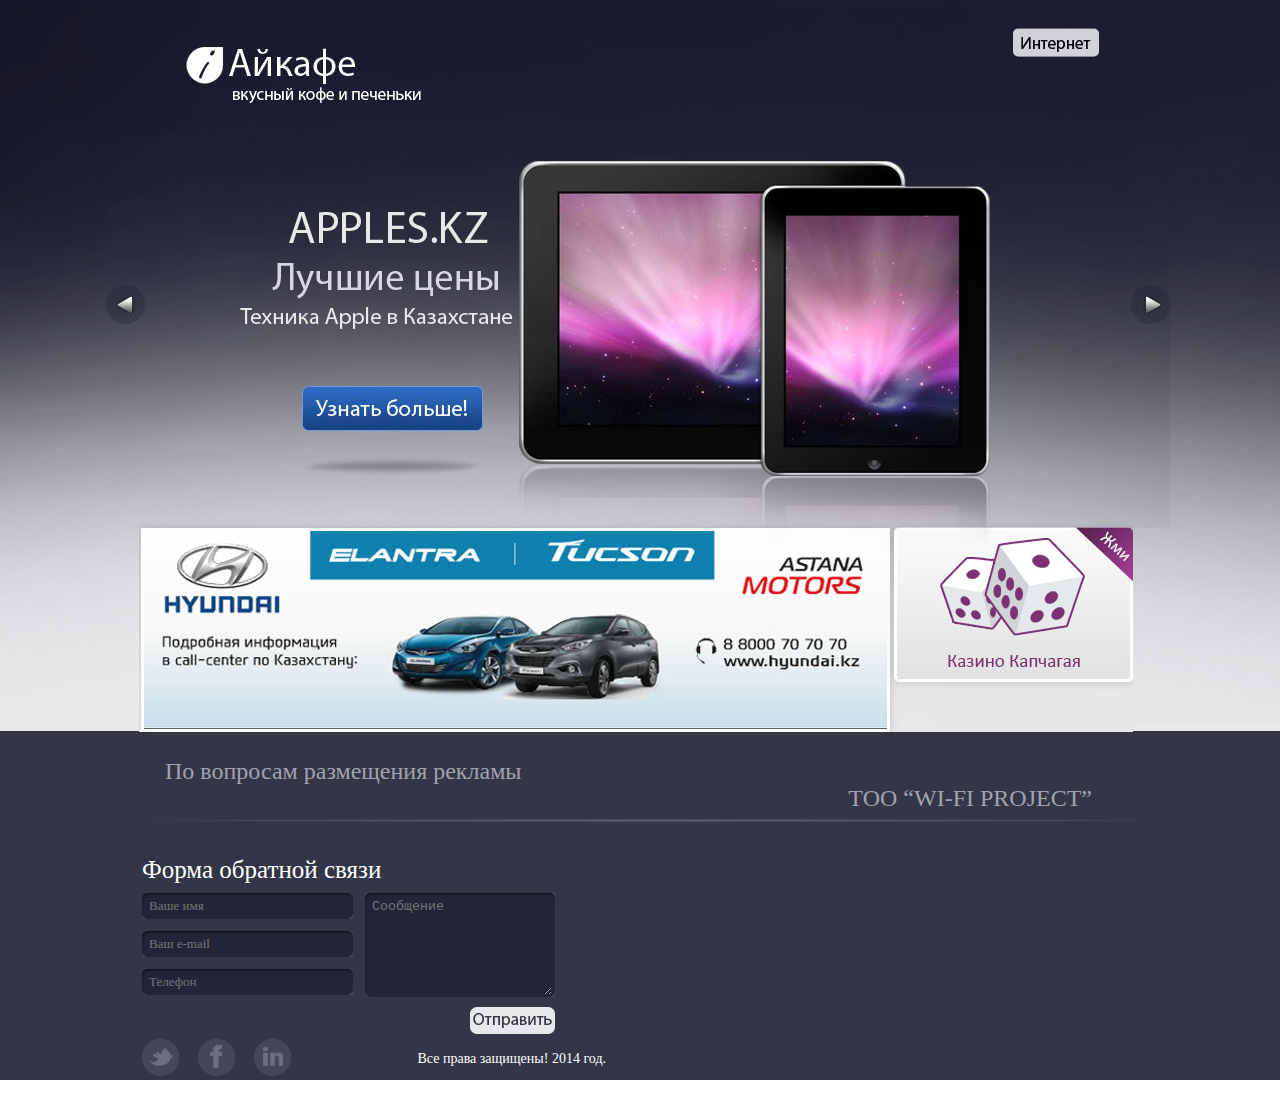
<file: icafe/index.html>
<!DOCTYPE html>
<html xmlns="http://www.w3.org/1999/xhtml">
<head>
	<title>WEB micro</title>
	<meta http-equiv="content-type" content="text/html; charset=utf-8" />
	<link rel="stylesheet" href="style.css" type="text/css" media="screen" />
	<link rel="icon" href="/favicon.ico" type="image/x-icon" /> 
	<link rel="shortcut icon" href="/favicon.ico" type="image/x-icon" />
</head>
<body>
<div id="wrapper">
	<div class="logo"><a href="/"><img src="images/logo.png"></a></div>
	<div class="int_but"><a href="/"><img src="images/net_but.jpg"></a></div>
	<div class="slider"><img src="images/slider.jpg"></div>
	<div class="banners"><img src="images/banners.jpg"></div>
	<div class="footer">
		<div class="textbox1">По вопросам размещения рекламы</div>
		<div class="textbox2">ТОО “WI-FI PROJECT”</div>
		<div class="arrow"></div>
		<div class="form1">
			<table border="0" cellpadding="0" cellspacing="0">
				<tr>
					<td class="fmtitle" colspan="2">Форма обратной связи</td>
				</tr>
				<tr>
					<td class="inputbg"><input value="" type="text" placeholder="Ваше имя"/></td>
					<td class="textarea1" rowspan="3"><textarea type="text" placeholder="Сообщение"/></textarea></td>
				</tr>
				<tr>
					<td class="inputbg"><input value="" type="text" placeholder="Ваш e-mail"/></td>
				</tr>
				<tr>
					<td class="inputbg"><input value="" type="text" placeholder="Телефон"/></td>
				</tr>
				<tr>
					<td></td>
					<td align="right"><input type="image" src="images/sentbut.png" alt="Отправить"></td>
				</tr>
			</table>
		</div>
		<div>
			<table width="464" border="0" cellpadding="0" cellspacing="0">
				<tr>
					<td align="left" width="56"><img src="images/ico_twitter.png"></td>
					<td align="left" width="56"><img src="images/ico_facebook.png"></td>
					<td align="left" width="56"><img src="images/ico_in.png"></td>
					<td align="right" class="copyright">Все права защищены! 2014 год.</td>
				</tr>
			</table>
		</div>
	</div>
</div>
</body>
</html>
</file>
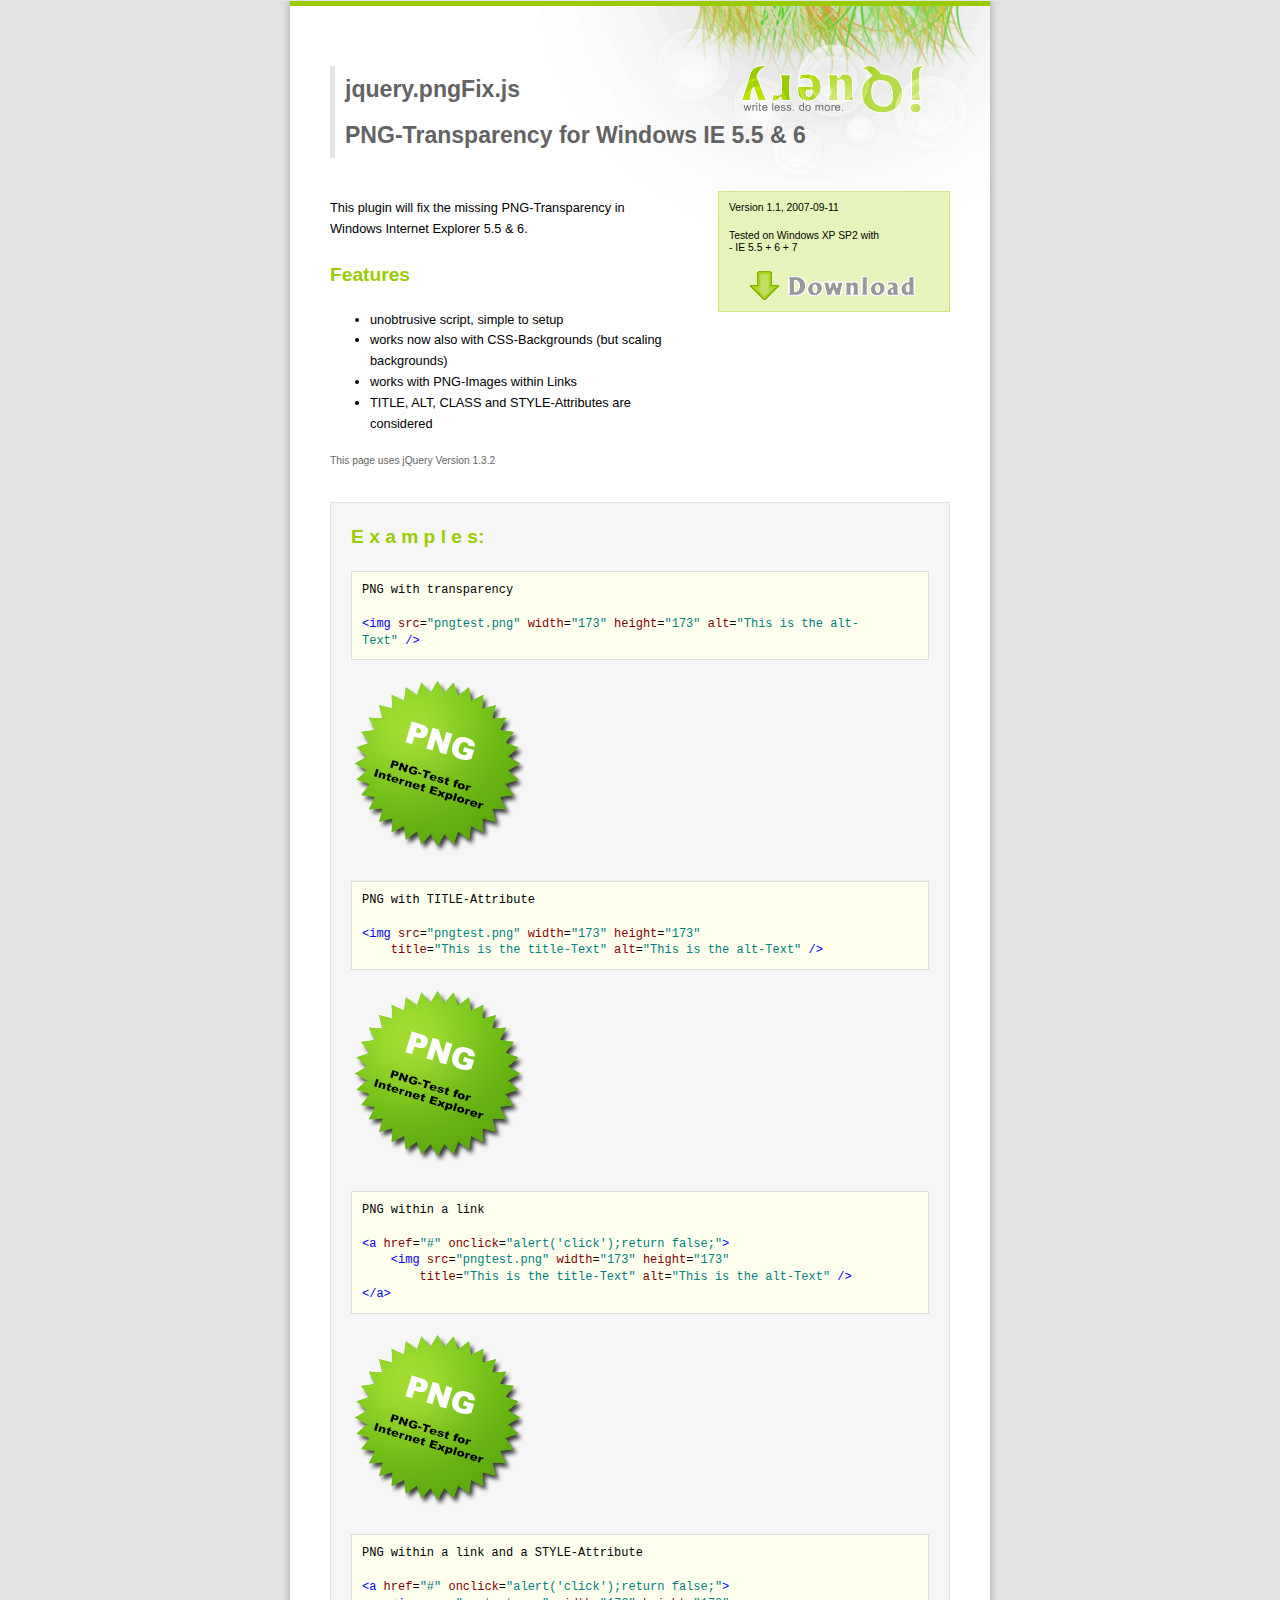
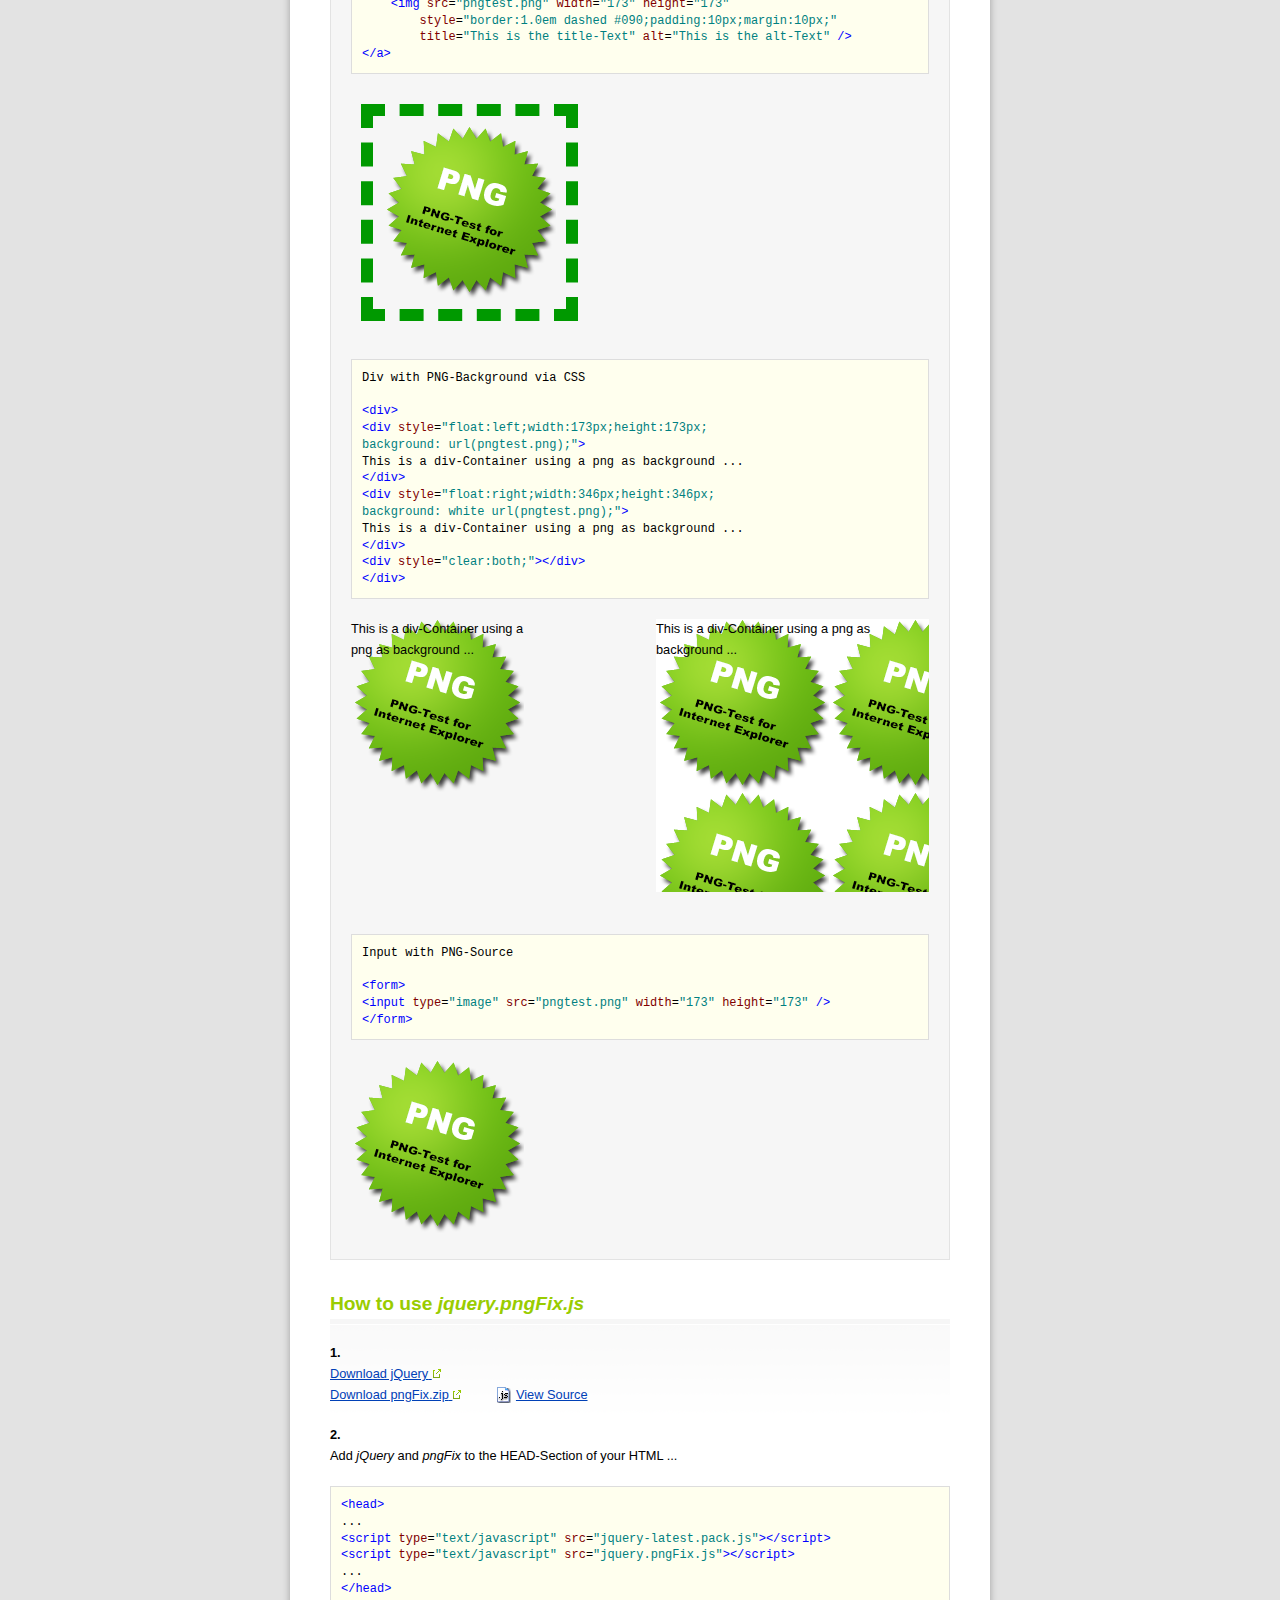
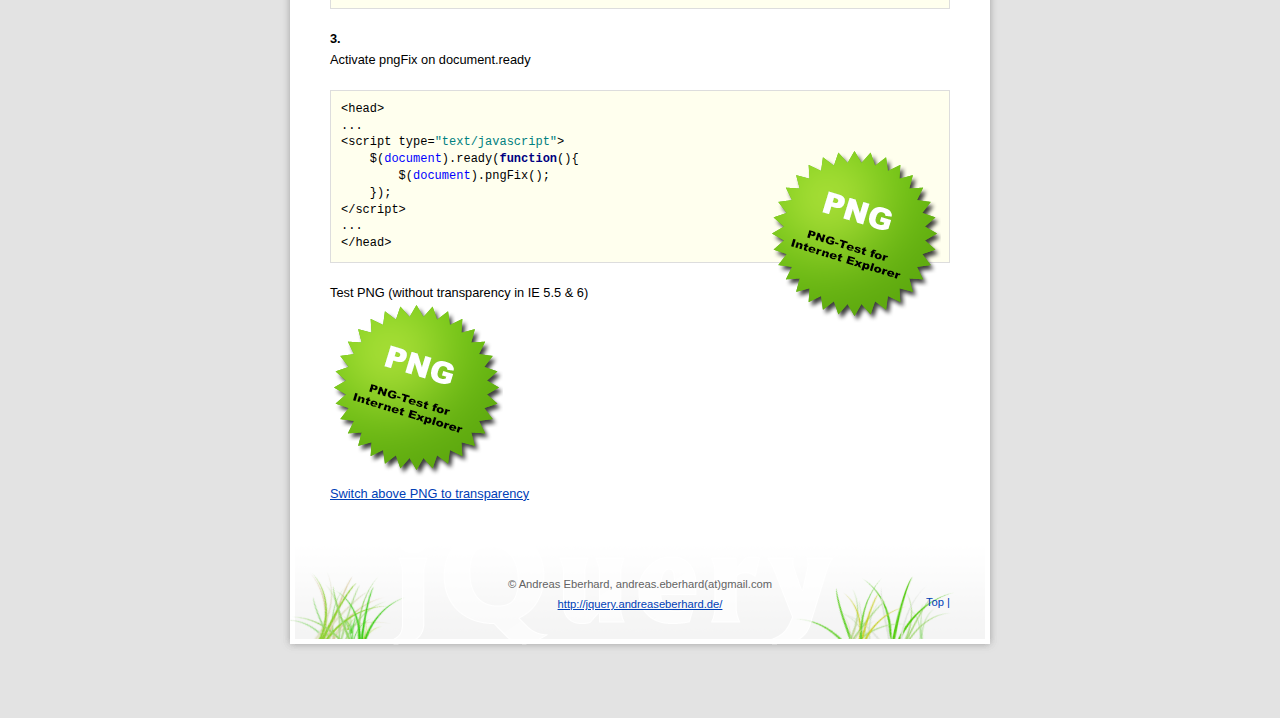
<file: js/pngfix/index.html>
<!DOCTYPE html PUBLIC "-//W3C//DTD XHTML 1.0 Strict//EN"
 "http://www.w3.org/TR/xhtml1/DTD/xhtml1-strict.dtd">
<html xmlns="http://www.w3.org/1999/xhtml" xml:lang="en">
  <head>

	<title>jquery.pngFix.js - PNG transparency for Windows IE 5.5 &amp; 6 (IE PNG Fix)</title>

	<meta http-equiv="content-type" content="text/html; charset=iso-8859-1" />

	<meta name="description" content="jquery.pngFix.js - PNG transparency for Windows IE 5.5 &amp; 6 (IE PNG Fix)" />
	<meta name="keywords" content="png, pngfix, ie png fix, fix for png transparency for ie, jQuery, Plugin, JavaScript Library, snippet, jQuery-Plugin, JavaScript, Ajax, Css" />
	<meta http-equiv="keywords" content="png, pngfix, ie png fix, fix for png transparency for ie, jQuery, Plugin, JavaScript Library, snippet, jQuery-Plugin, JavaScript, Ajax, Css" />
	<meta name="verify-v1" content="Eal6+fiCjgKAZb5A6pRvSLmsh9NLF2AsqxqJrLuFoAs=" />

	<meta name="robots" content="index,follow" />
	<meta name="revisit-after" content="7 days" />
	<meta name="siteinfo" content="http://jquery.andreaseberhard.de/robots.txt" />

	<link rel="stylesheet" type="text/css" href="style.css" media="screen,projection" />

	<link rel="icon" href="favicon.ico" />
	<link rel="shortcut icon" href="favicon.ico" />

	<script type="text/javascript" src="jquery-1.3.2.min.js"></script>
	<script type="text/javascript" src="pluginpage.js"></script>

	<script type="text/javascript" src="jquery.pngFix.pack.js"></script>
	
<script type="text/javascript">
	$(document).ready(function(){
		$('div.examples').pngFix( );
	});
</script>

<!-- Chili the jQuery code highlighter plugin -->
<script type="text/javascript" src="chili/chili.pack.js"></script>
<script id="setup" type="text/javascript">
ChiliBook.recipeFolder     = "chili/";
ChiliBook.stylesheetFolder = "chili/";
</script>

  </head>

  <body>

	<div id="page">

		<div class="intro">
			<h1>
				<a href="./index.html" title="jquery.pngFix.js - PNG-Transparency for Windows IE 5.5 &amp; 6 (IE PNG Fix)">jquery.pngFix.js<br />PNG-Transparency for Windows IE 5.5 &amp; 6</a>
			</h1>
			<div class="introtext">
				This plugin will fix the missing PNG-Transparency in Windows Internet Explorer 5.5 &amp; 6.
				<br /><br />
				<h2>Features</h2>
				<ul>
					<li>unobtrusive script, simple to setup</li>
					<li>works now also with CSS-Backgrounds (but scaling backgrounds)</li>
					<li>works with PNG-Images within Links</li>
					<li>TITLE, ALT, CLASS and STYLE-Attributes are considered</li>
				</ul>
				<p class="light">This page uses jQuery Version <script type="text/javascript">document.write(jQuery(document).jquery);</script></p>
			</div>
			<div class="sidebar">
				<p>
				Version 1.1, 2007-09-11
				</p>
				<p>
					Tested on Windows XP SP2 with<br />
					- IE 5.5 + 6 + 7
				</p>
				<div class="download"><a href="http://jquery.andreaseberhard.de/download/pngFix.zip" title="Download this site">Download</a></div>
			</div>
		</div>

		<div class="examples">
			<h2>E x a m p l e s:</h2>

<pre><code class="html">PNG with transparency

&lt;img src="pngtest.png" width="173" height="173" alt="This is the alt-Text" /&gt;
</code></pre>
			<img src="pngtest.png" width="173" height="173" alt="This is the alt-Text" />
			<br /><br />
			
<pre><code class="html">PNG with TITLE-Attribute

&lt;img src="pngtest.png" width="173" height="173"
	title="This is the title-Text" alt="This is the alt-Text" /&gt;
</code></pre>
			<img src="pngtest.png" width="173" height="173" title="This is the title-Text" alt="This is the alt-Text" />
			<br /><br />
			
<pre><code class="html">PNG within a link

&lt;a href="#" onclick="alert('click');return false;"&gt;
	&lt;img src="pngtest.png" width="173" height="173"
		title="This is the title-Text" alt="This is the alt-Text" /&gt;
&lt;/a&gt;
</code></pre>
			<a href="#" onclick="alert('click');return false;"><img src="pngtest.png" width="173" height="173" title="This is the title-Text" alt="This is the alt-Text" /></a>
			<br /><br />
			
<pre><code class="html">PNG within a link and a STYLE-Attribute

&lt;a href="#" onclick="alert('click');return false;"&gt;
	&lt;img src="pngtest.png" width="173" height="173"
		style="border:1.0em dashed #090;padding:10px;margin:10px;"
		title="This is the title-Text" alt="This is the alt-Text" /&gt;
&lt;/a&gt;
</code></pre>
			<a href="#" onclick="alert('click');return false;"><img src="pngtest.png" width="173" height="173" style="border:1.0em dashed #090;padding:10px;margin:10px;" title="This is the title-Text" alt="This is the alt-Text" /></a>
			<br /><br />

<pre><code class="html">Div with PNG-Background via CSS

&lt;div&gt;
&lt;div style="float:left;width:173px;height:173px;
background: url(pngtest.png);"&gt;
This is a div-Container using a png as background ...
&lt;/div&gt;
&lt;div style="float:right;width:346px;height:346px;
background: white url(pngtest.png);"&gt;
This is a div-Container using a png as background ...
&lt;/div&gt;
&lt;div style="clear:both;"&gt;&lt;/div&gt;
&lt;/div&gt;
</code></pre>
<div>
<div style="float:left;width:173px;height:173px;background: url(pngtest.png);">
This is a div-Container using a png as background ...
</div>
<div style="float:right;width:273px;height:273px;background: white url(pngtest.png);">
This is a div-Container using a png as background ...
</div>
<div style="clear:both;"></div>
</div>
			<br /><br />
			
<pre><code class="html">Input with PNG-Source

&lt;form&gt;
&lt;input type="image" src="pngtest.png" width="173" height="173" /&gt;
&lt;/form&gt;
</code></pre>
<form>
<input type="image" src="pngtest.png" width="173" height="173" />
</form>

		</div>
		
		<div class="content">
			<h2>How to use <em>jquery.pngFix.js</em></h2>
			<p>
				<strong>1.</strong><br /><a rel="external" href="http://jquery.com/">Download jQuery</a>
				<br /><a rel="external" href="http://jquery.andreaseberhard.de/download/pngFix.zip">Download pngFix.zip</a>
				<a class="jsource" href="jquery.pngFix.js">View Source</a>
			</p>
			<p>
				<strong>2.</strong><br />Add <em>jQuery</em> and <em>pngFix</em> to the HEAD-Section of your HTML ...
			</p>
<pre><code class="html">&lt;head&gt;
...
&lt;script type="text/javascript" src="jquery-latest.pack.js"&gt;&lt;/script&gt;
&lt;script type="text/javascript" src="jquery.pngFix.js"&gt;&lt;/script&gt;
...
&lt;/head&gt;</code></pre>
			<p>
				<strong>3.</strong><br />Activate pngFix on document.ready <br />
			</p>
<pre><code class="javascript">&lt;head&gt;
...
&lt;script type="text/javascript"&gt;
	$(document).ready(function(){
		$(document).pngFix();
	});
&lt;/script&gt;
...
&lt;/head&gt;</code></pre>
			<p>
				Test PNG (without transparency in IE 5.5 &amp; 6)<br />
				<img src="pngtest.png" width="173" height="173" alt="PNG without transparency" />
				<img src="pngtest.png" width="173" height="173" alt="This is the alt-Text" style="position:absolute;top:3350px;left:60%;" />
				<br />
				<a href="#" onclick="$('div.content').pngFix();$(this).hide();return false;">Switch above PNG to transparency</a>
			</p>
		</div>

	</div>

	<div class="footer">
		<p>
		&copy; Andreas Eberhard, andreas.eberhard(at)gmail.com
		<br />
		<a href="http://jquery.andreaseberhard.de/">http://jquery.andreaseberhard.de/</a>
		</p>
		<a class="top" href="#page">Top |</a>
	</div>

<!--[if lt IE 5.5]>
	<div class="toocool"><h1>Too cool for your old IE ;-)</h1></div>
<![endif]-->

<script src="http://www.google-analytics.com/urchin.js" type="text/javascript">
</script>
<script type="text/javascript">
_uacct = "UA-2220699-1";
urchinTracker();
</script>

  </body>
</html>
</file>
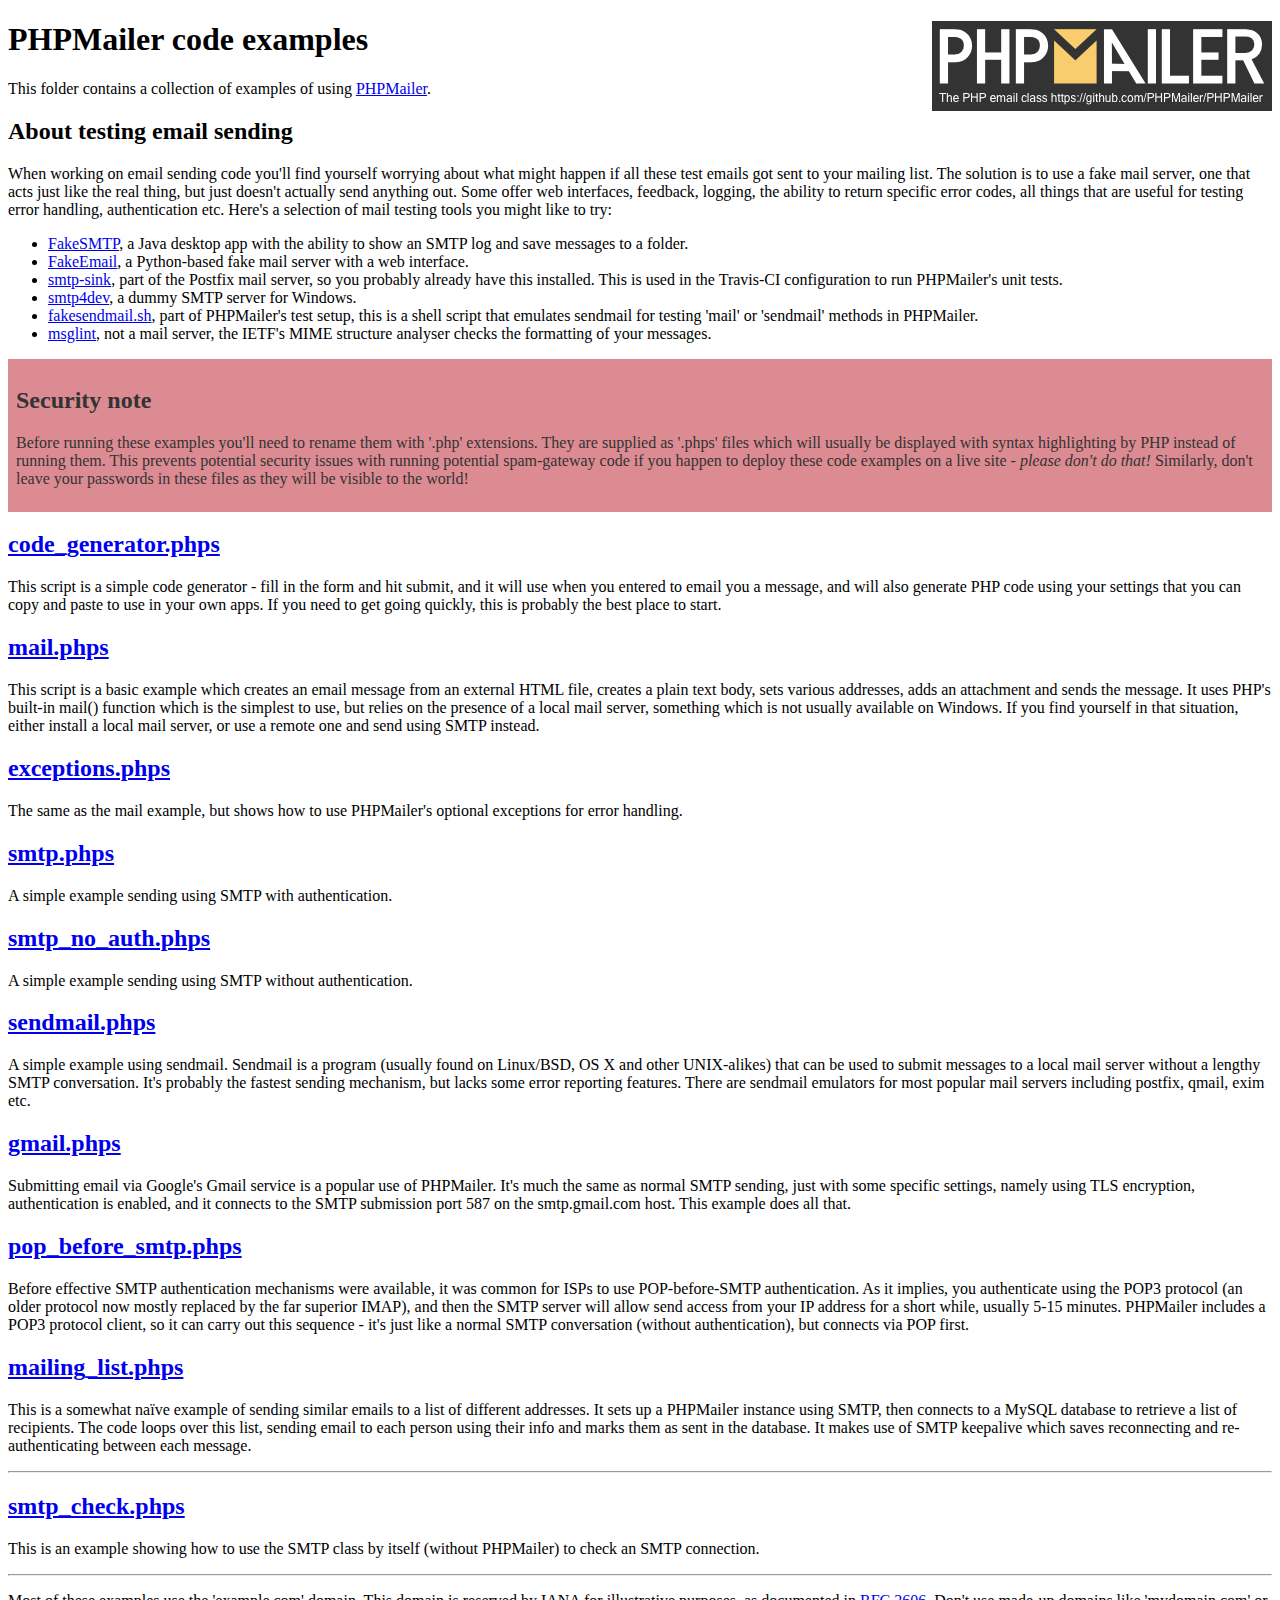
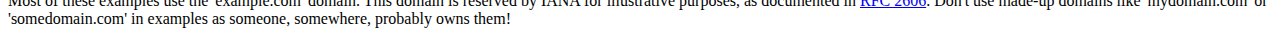
<file: cms/files/PHPMailer/examples/index.html>
<!DOCTYPE html>
<html>
<head>
	<meta charset="UTF-8">
	<title>PHPMailer Examples</title>
</head>
<body>
<h1>PHPMailer code examples<a href="https://github.com/PHPMailer/PHPMailer"><img src="images/phpmailer.png" style="float:right; border:0;" alt="PHPMailer logo"></a></h1>
<p>This folder contains a collection of examples of using <a href="https://github.com/PHPMailer/PHPMailer">PHPMailer</a>.</p>
<h2>About testing email sending</h2>
<p>When working on email sending code you'll find yourself worrying about what might happen if all these test emails got sent to your mailing list. The solution is to use a fake mail server, one that acts just like the real thing, but just doesn't actually send anything out. Some offer web interfaces, feedback, logging, the ability to return specific error codes, all things that are useful for testing error handling, authentication etc. Here's a selection of mail testing tools you might like to try:</p>
<ul>
  <li><a href="https://github.com/Nilhcem/FakeSMTP">FakeSMTP</a>, a Java desktop app with the ability to show an SMTP log and save messages to a folder. </li>
  <li><a href="https://github.com/isotoma/FakeEmail">FakeEmail</a>, a Python-based fake mail server with a web interface.</li>
  <li><a href="http://www.postfix.org/smtp-sink.1.html">smtp-sink</a>, part of the Postfix mail server, so you probably already have this installed. This is used in the Travis-CI configuration to run PHPMailer's unit tests.</li>
  <li><a href="http://smtp4dev.codeplex.com">smtp4dev</a>, a dummy SMTP server for Windows.</li>
  <li><a href="https://github.com/PHPMailer/PHPMailer/blob/master/test/fakesendmail.sh">fakesendmail.sh</a>, part of PHPMailer's test setup, this is a shell script that emulates sendmail for testing 'mail' or 'sendmail' methods in PHPMailer.</li>
  <li><a href="http://tools.ietf.org/tools/msglint/">msglint</a>, not a mail server, the IETF's MIME structure analyser checks the formatting of your messages.</li>
</ul>
<div style="padding: 8px; color: #333333; background-color: #dc8b92">
<h2>Security note</h2>
<p>Before running these examples you'll need to rename them with '.php' extensions. They are supplied as '.phps' files which will usually be displayed with syntax highlighting by PHP instead of running them. This prevents potential security issues with running potential spam-gateway code if you happen to deploy these code examples on a live site - <em>please don't do that!</em> Similarly, don't leave your passwords in these files as they will be visible to the world!</p>
</div>
<h2><a href="code_generator.phps">code_generator.phps</a></h2>
<p>This script is a simple code generator - fill in the form and hit submit, and it will use when you entered to email you a message, and will also generate PHP code using your settings that you can copy and paste to use in your own apps. If you need to get going quickly, this is probably the best place to start.</p>
<h2><a href="mail.phps">mail.phps</a></h2>
<p>This script is a basic example which creates an email message from an external HTML file, creates a plain text body, sets various addresses, adds an attachment and sends the message. It uses PHP's built-in mail() function which is the simplest to use, but relies on the presence of a local mail server, something which is not usually available on Windows. If you find yourself in that situation, either install a local mail server, or use a remote one and send using SMTP instead.</p>
<h2><a href="exceptions.phps">exceptions.phps</a></h2>
<p>The same as the mail example, but shows how to use PHPMailer's optional exceptions for error handling.</p>
<h2><a href="smtp.phps">smtp.phps</a></h2>
<p>A simple example sending using SMTP with authentication.</p>
<h2><a href="smtp_no_auth.phps">smtp_no_auth.phps</a></h2>
<p>A simple example sending using SMTP without authentication.</p>
<h2><a href="sendmail.phps">sendmail.phps</a></h2>
<p>A simple example using sendmail. Sendmail is a program (usually found on Linux/BSD, OS X and other UNIX-alikes) that can be used to submit messages to a local mail server without a lengthy SMTP conversation. It's probably the fastest sending mechanism, but lacks some error reporting features. There are sendmail emulators for most popular mail servers including postfix, qmail, exim etc.</p>
<h2><a href="gmail.phps">gmail.phps</a></h2>
<p>Submitting email via Google's Gmail service is a popular use of PHPMailer. It's much the same as normal SMTP sending, just with some specific settings, namely using TLS encryption, authentication is enabled, and it connects to the SMTP submission port 587 on the smtp.gmail.com host. This example does all that.</p>
<h2><a href="pop_before_smtp.phps">pop_before_smtp.phps</a></h2>
<p>Before effective SMTP authentication mechanisms were available, it was common for ISPs to use POP-before-SMTP authentication. As it implies, you authenticate using the POP3 protocol (an older protocol now mostly replaced by the far superior IMAP), and then the SMTP server will allow send access from your IP address for a short while, usually 5-15 minutes. PHPMailer includes a POP3 protocol client, so it can carry out this sequence - it's just like a normal SMTP conversation (without authentication), but connects via POP first.</p>
<h2><a href="mailing_list.phps">mailing_list.phps</a></h2>
<p>This is a somewhat naïve example of sending similar emails to a list of different addresses. It sets up a PHPMailer instance using SMTP, then connects to a MySQL database to retrieve a list of recipients. The code loops over this list, sending email to each person using their info and marks them as sent in the database. It makes use of SMTP keepalive which saves reconnecting and re-authenticating between each message.</p>
<hr>
<h2><a href="smtp_check.phps">smtp_check.phps</a></h2>
<p>This is an example showing how to use the SMTP class by itself (without PHPMailer) to check an SMTP connection.</p>
<hr>
<p>Most of these examples use the 'example.com' domain. This domain is reserved by IANA for illustrative purposes, as documented in <a href="http://tools.ietf.org/html/rfc2606">RFC 2606</a>. Don't use made-up domains like 'mydomain.com' or 'somedomain.com' in examples as someone, somewhere, probably owns them!</p>
</body>
</html>
</file>
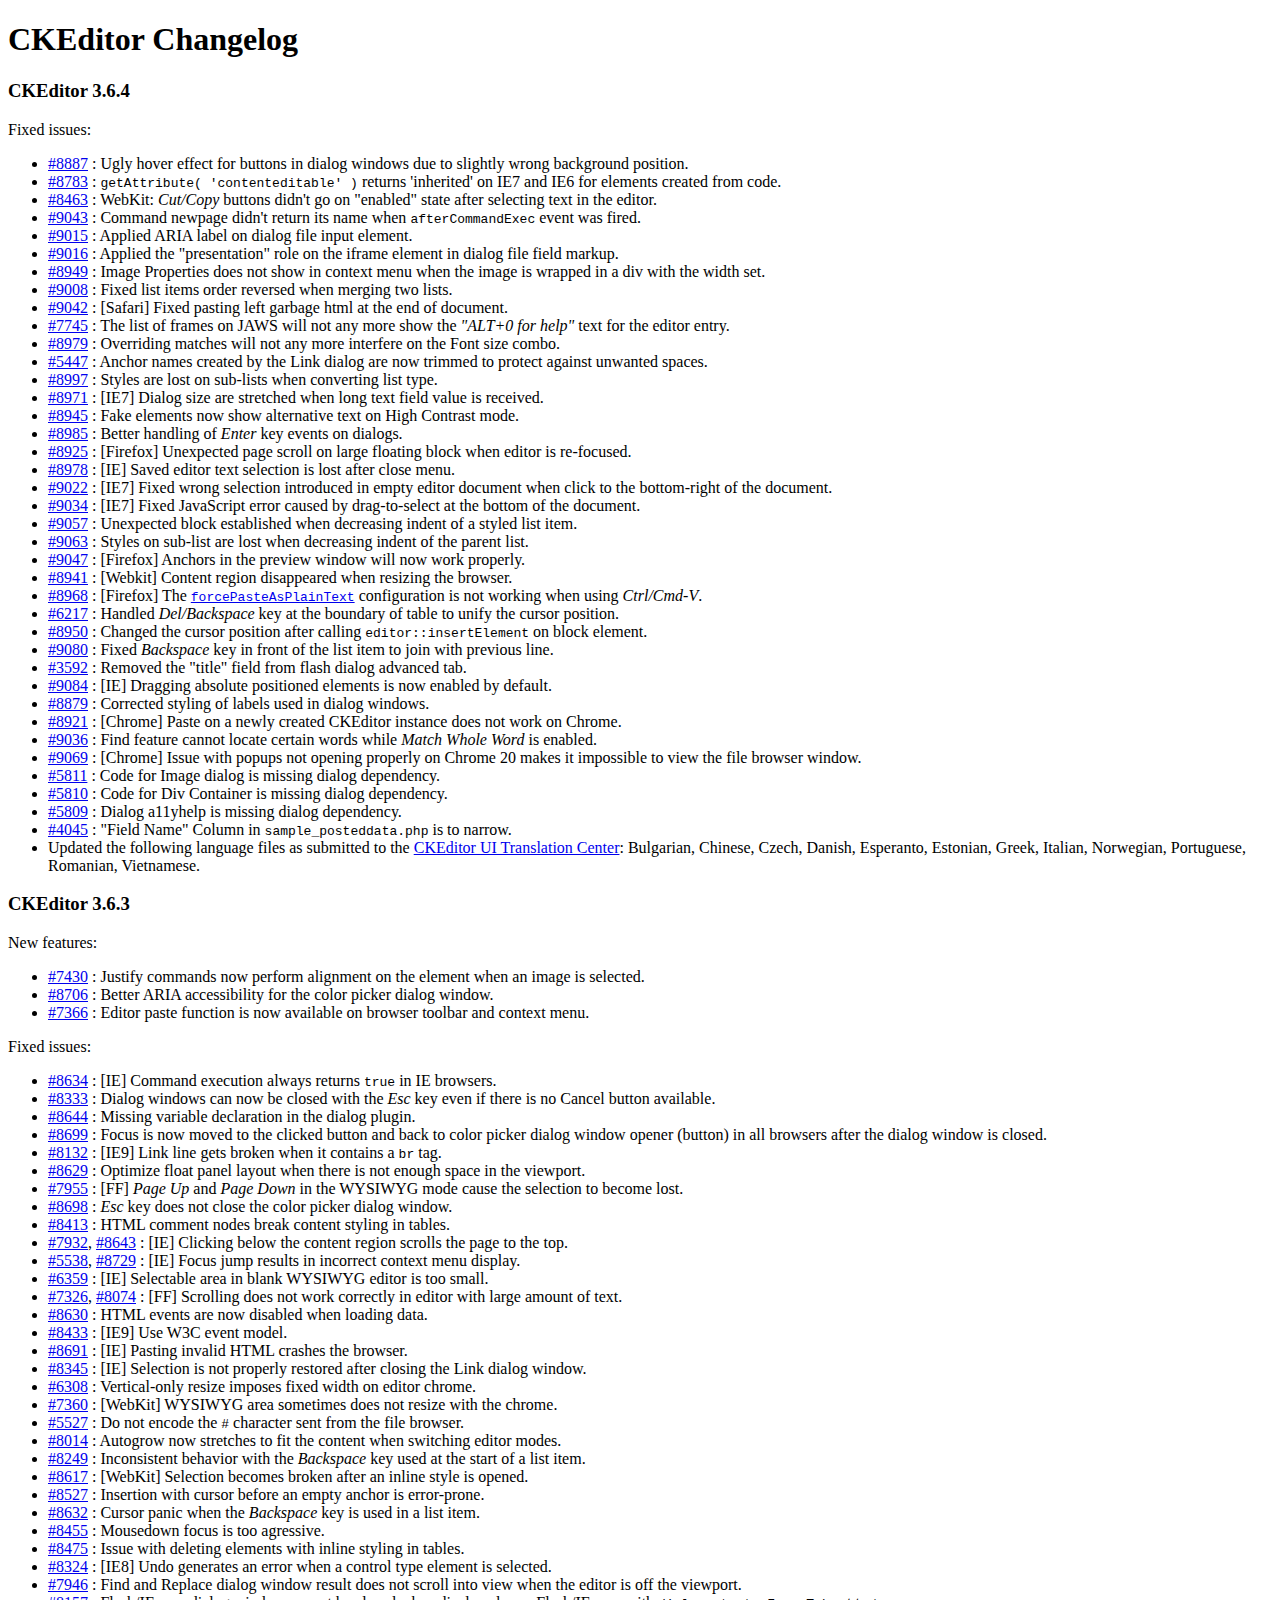
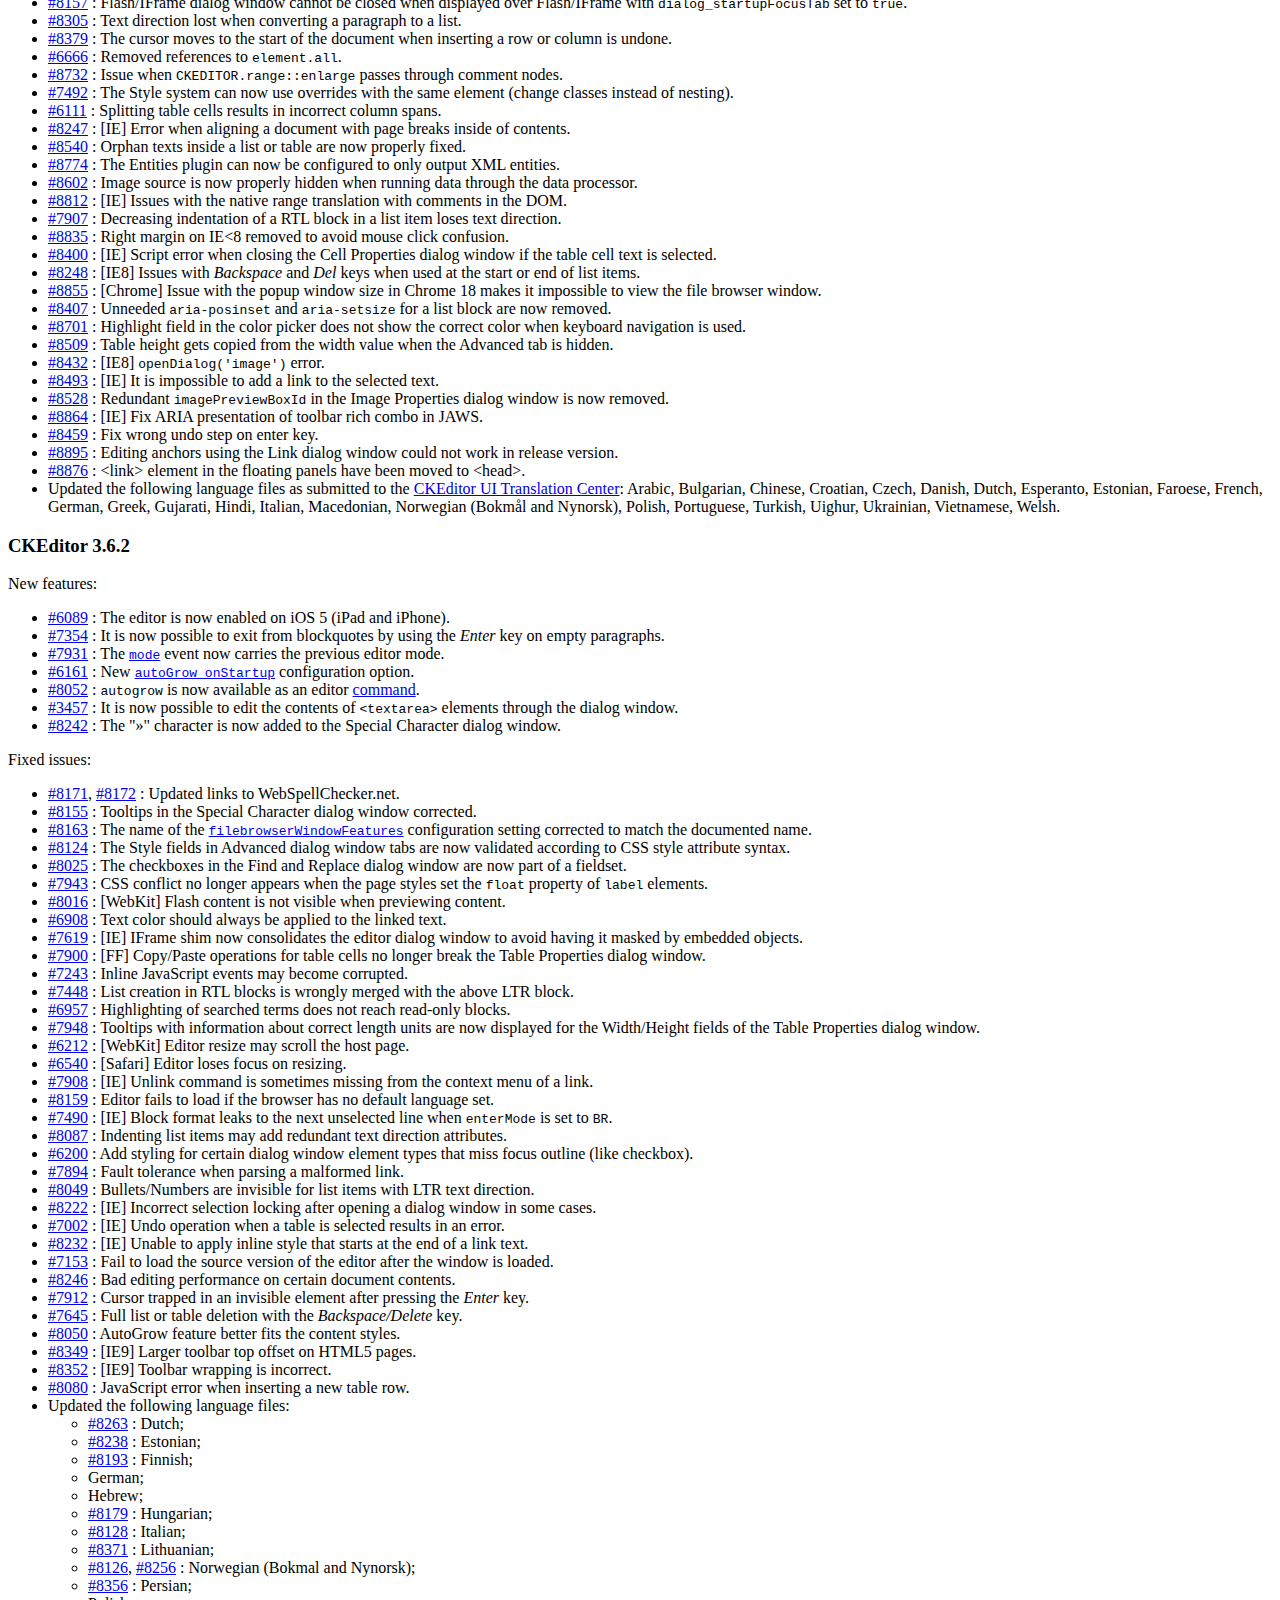
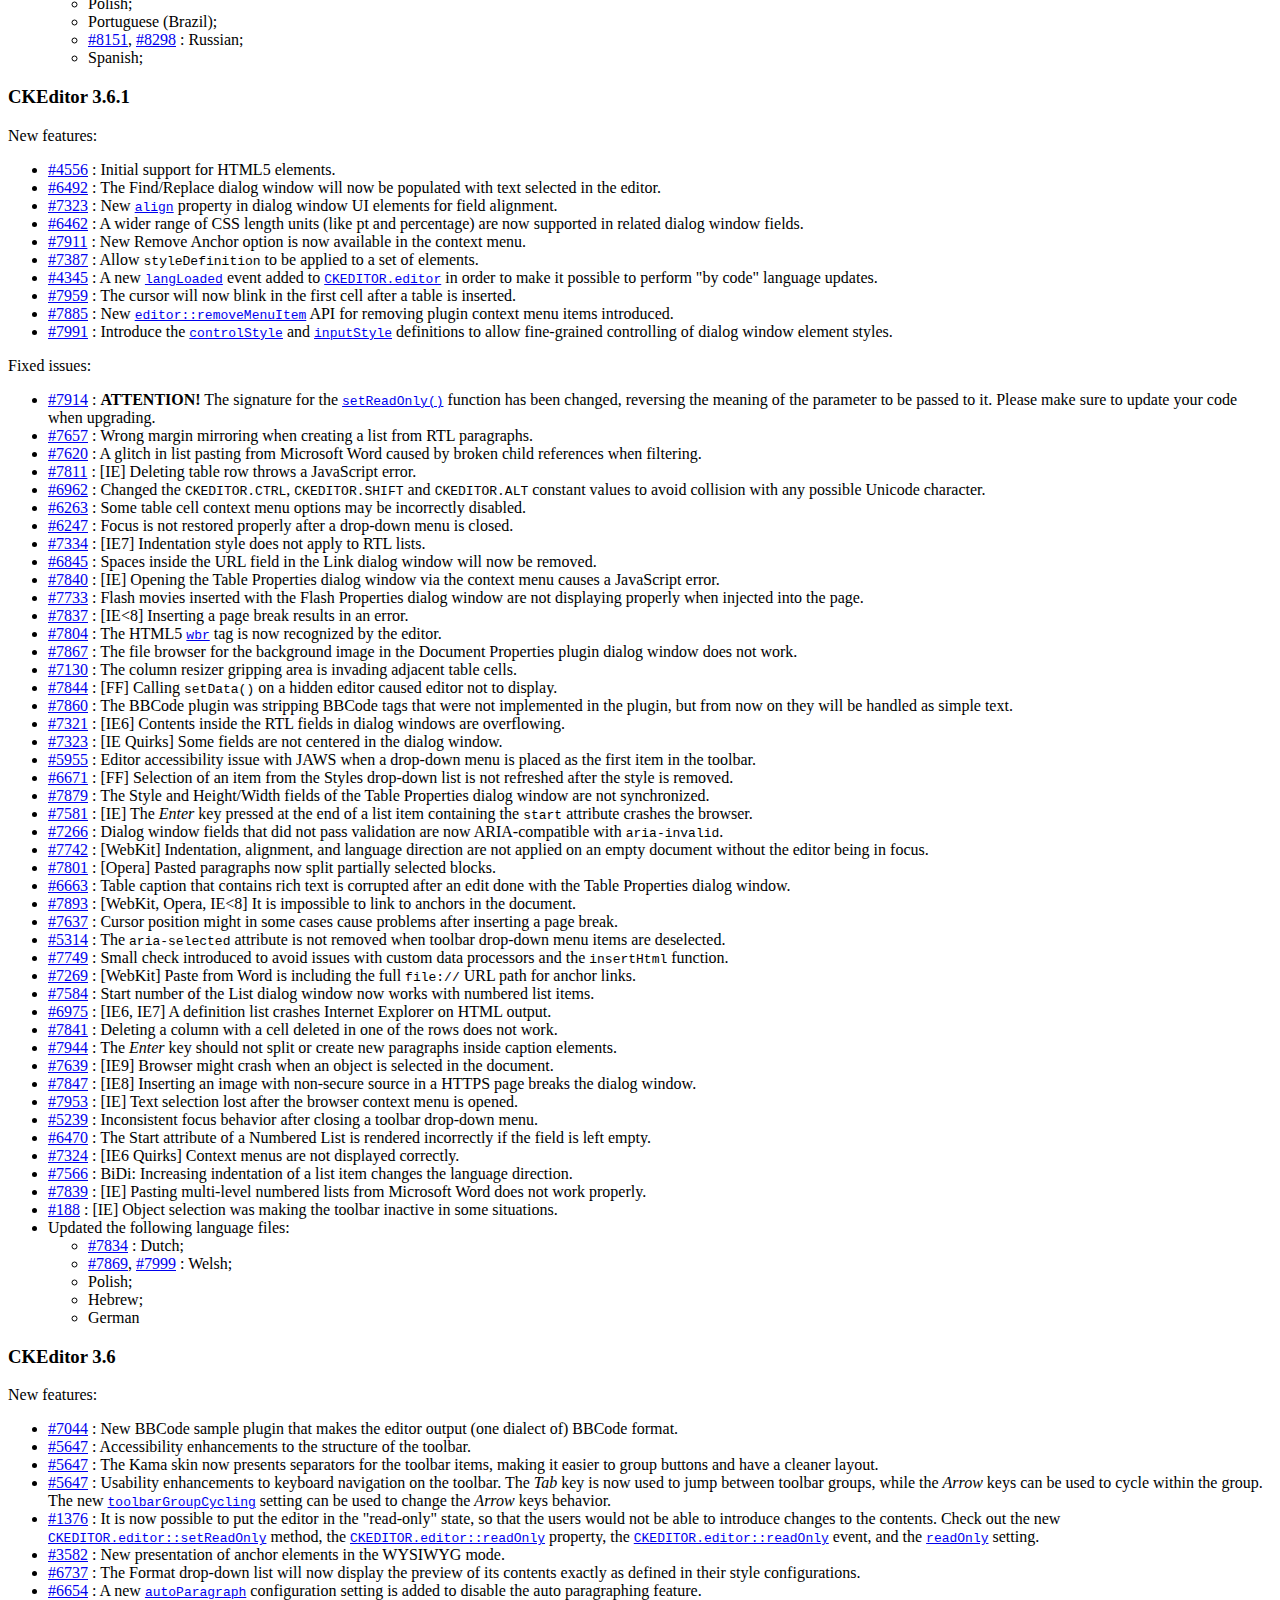
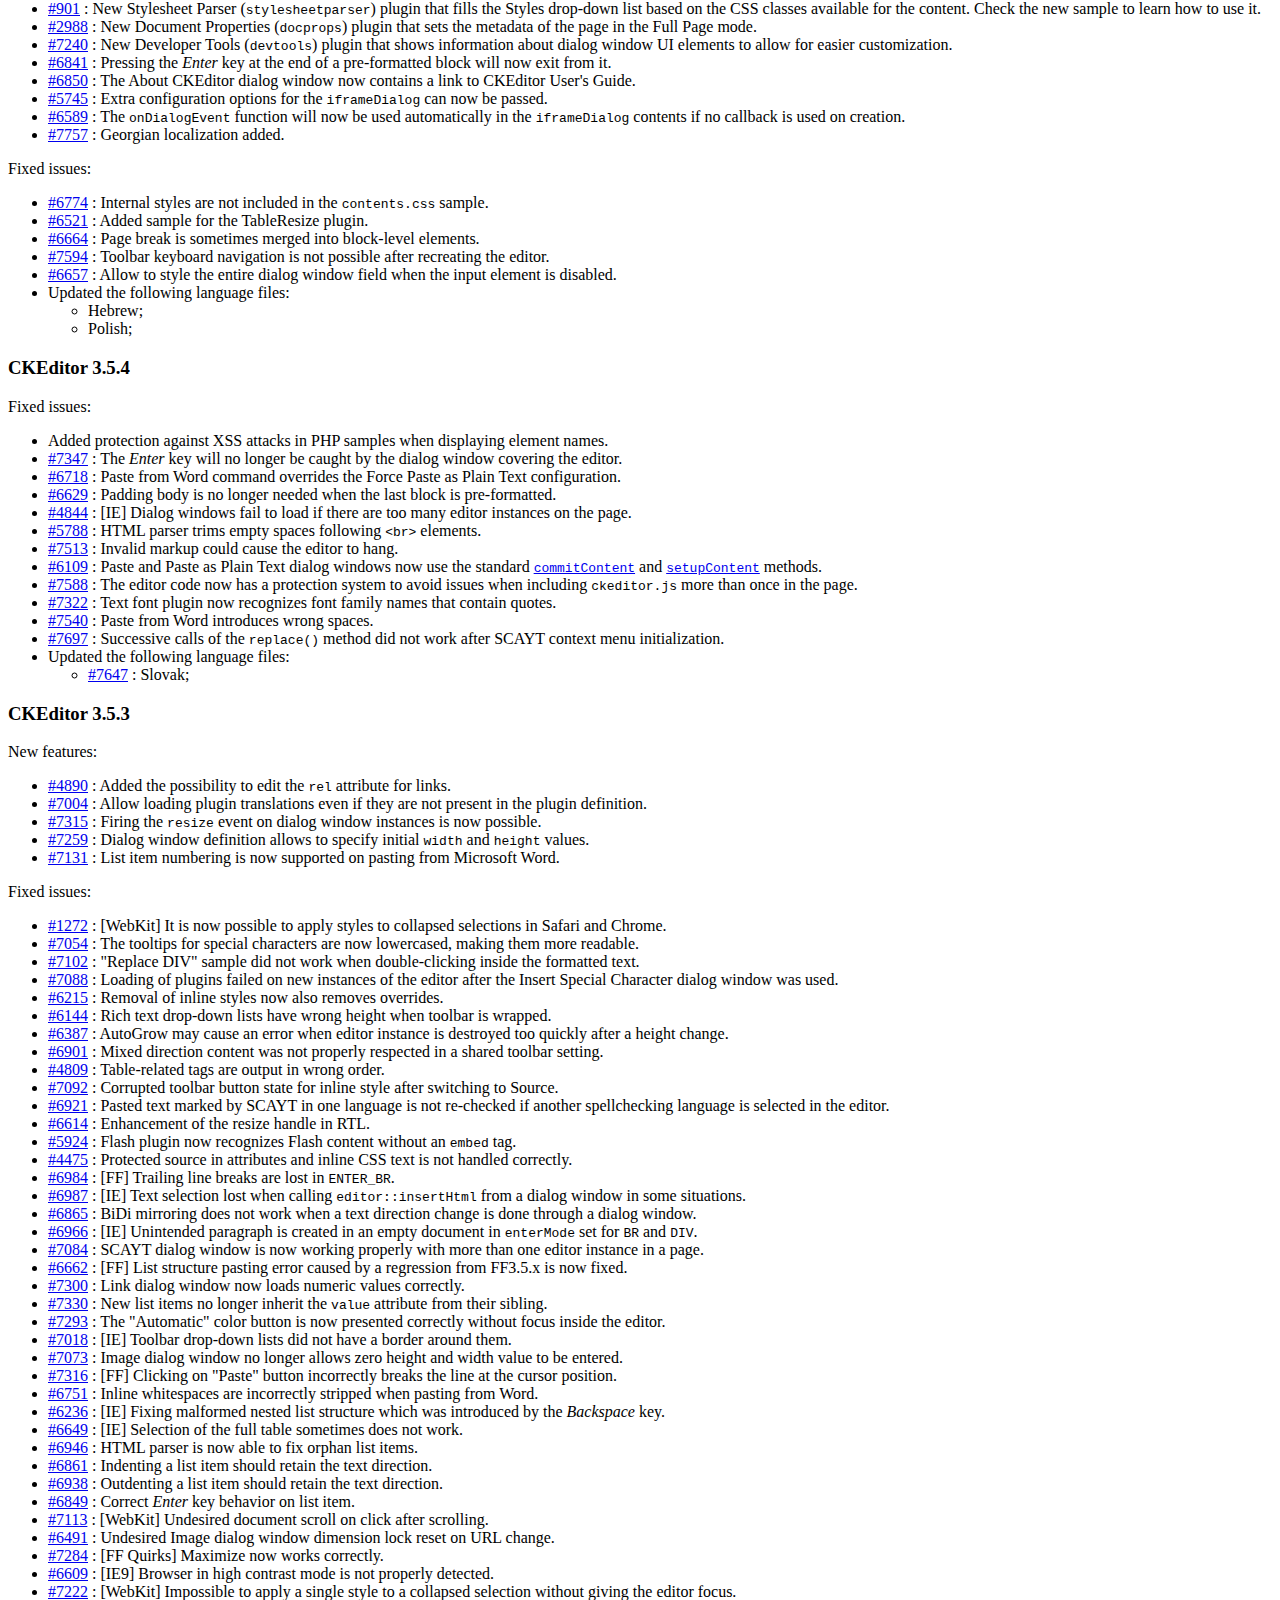
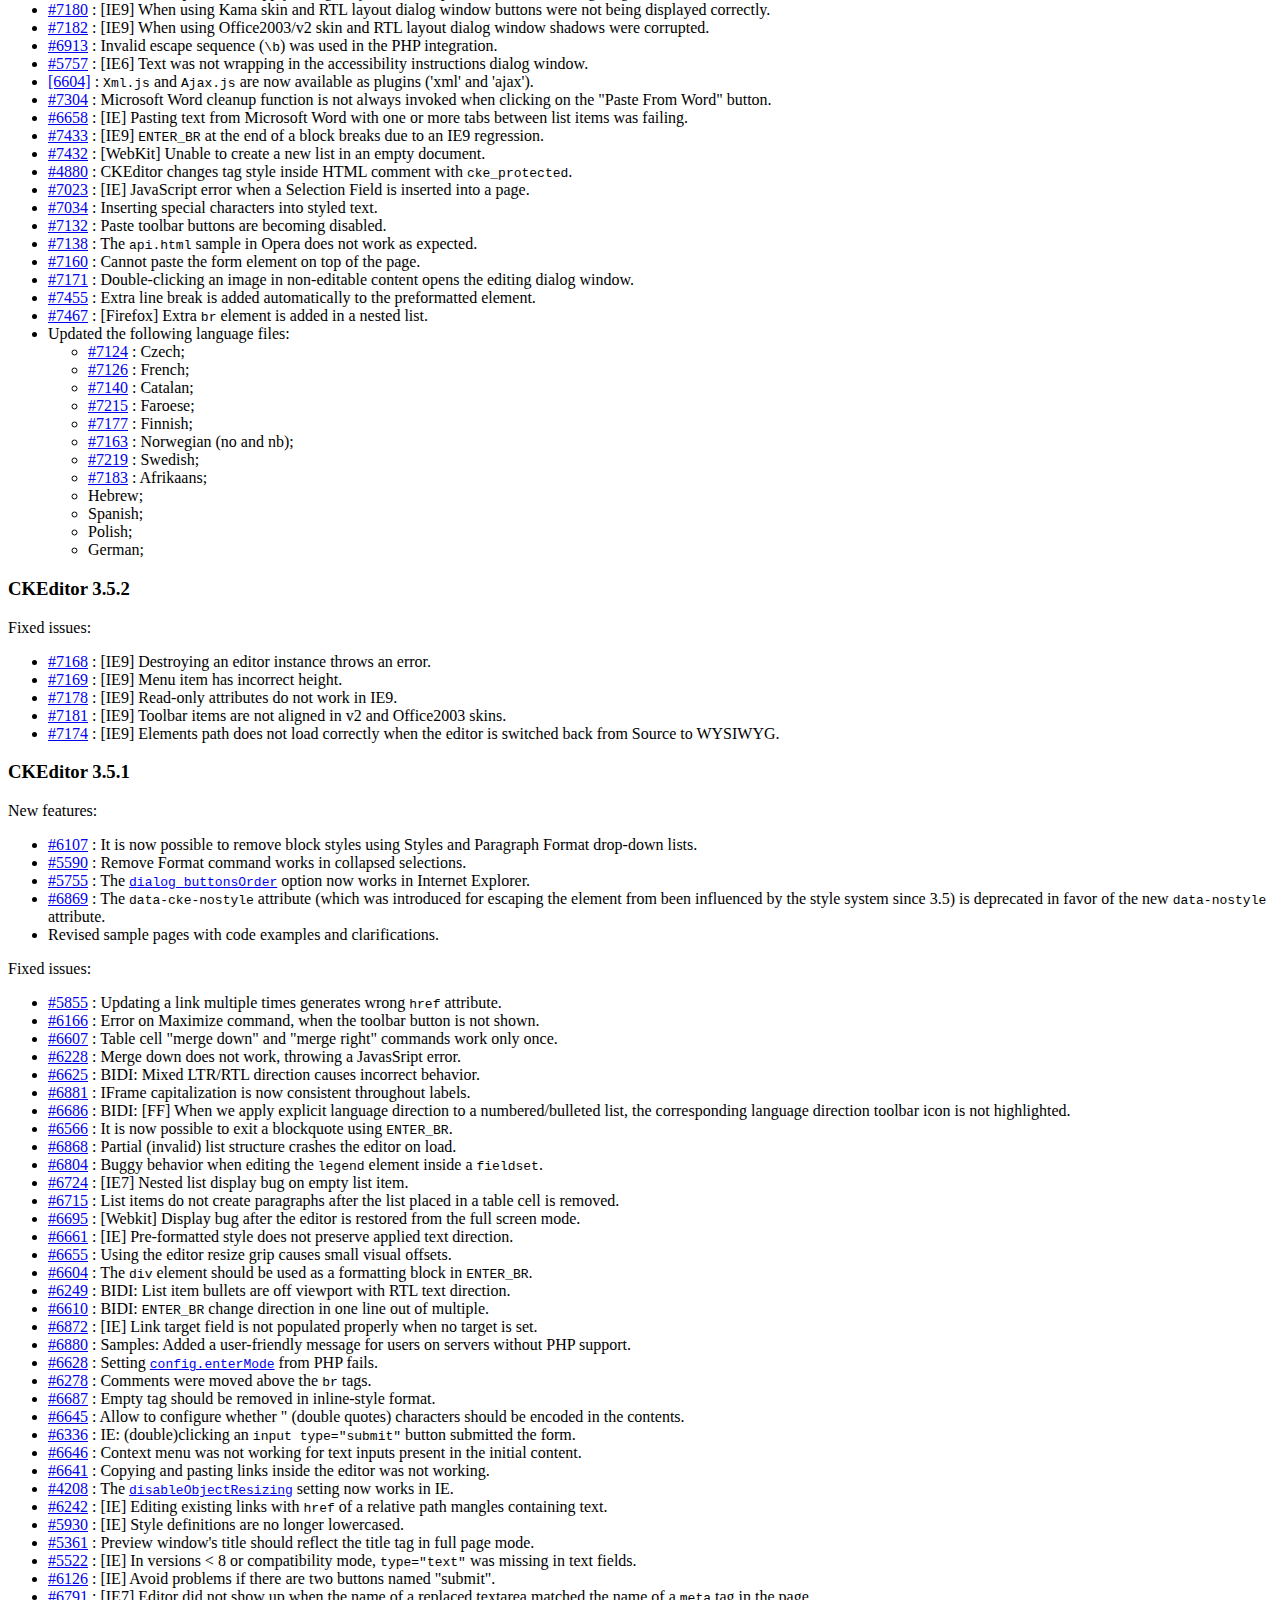
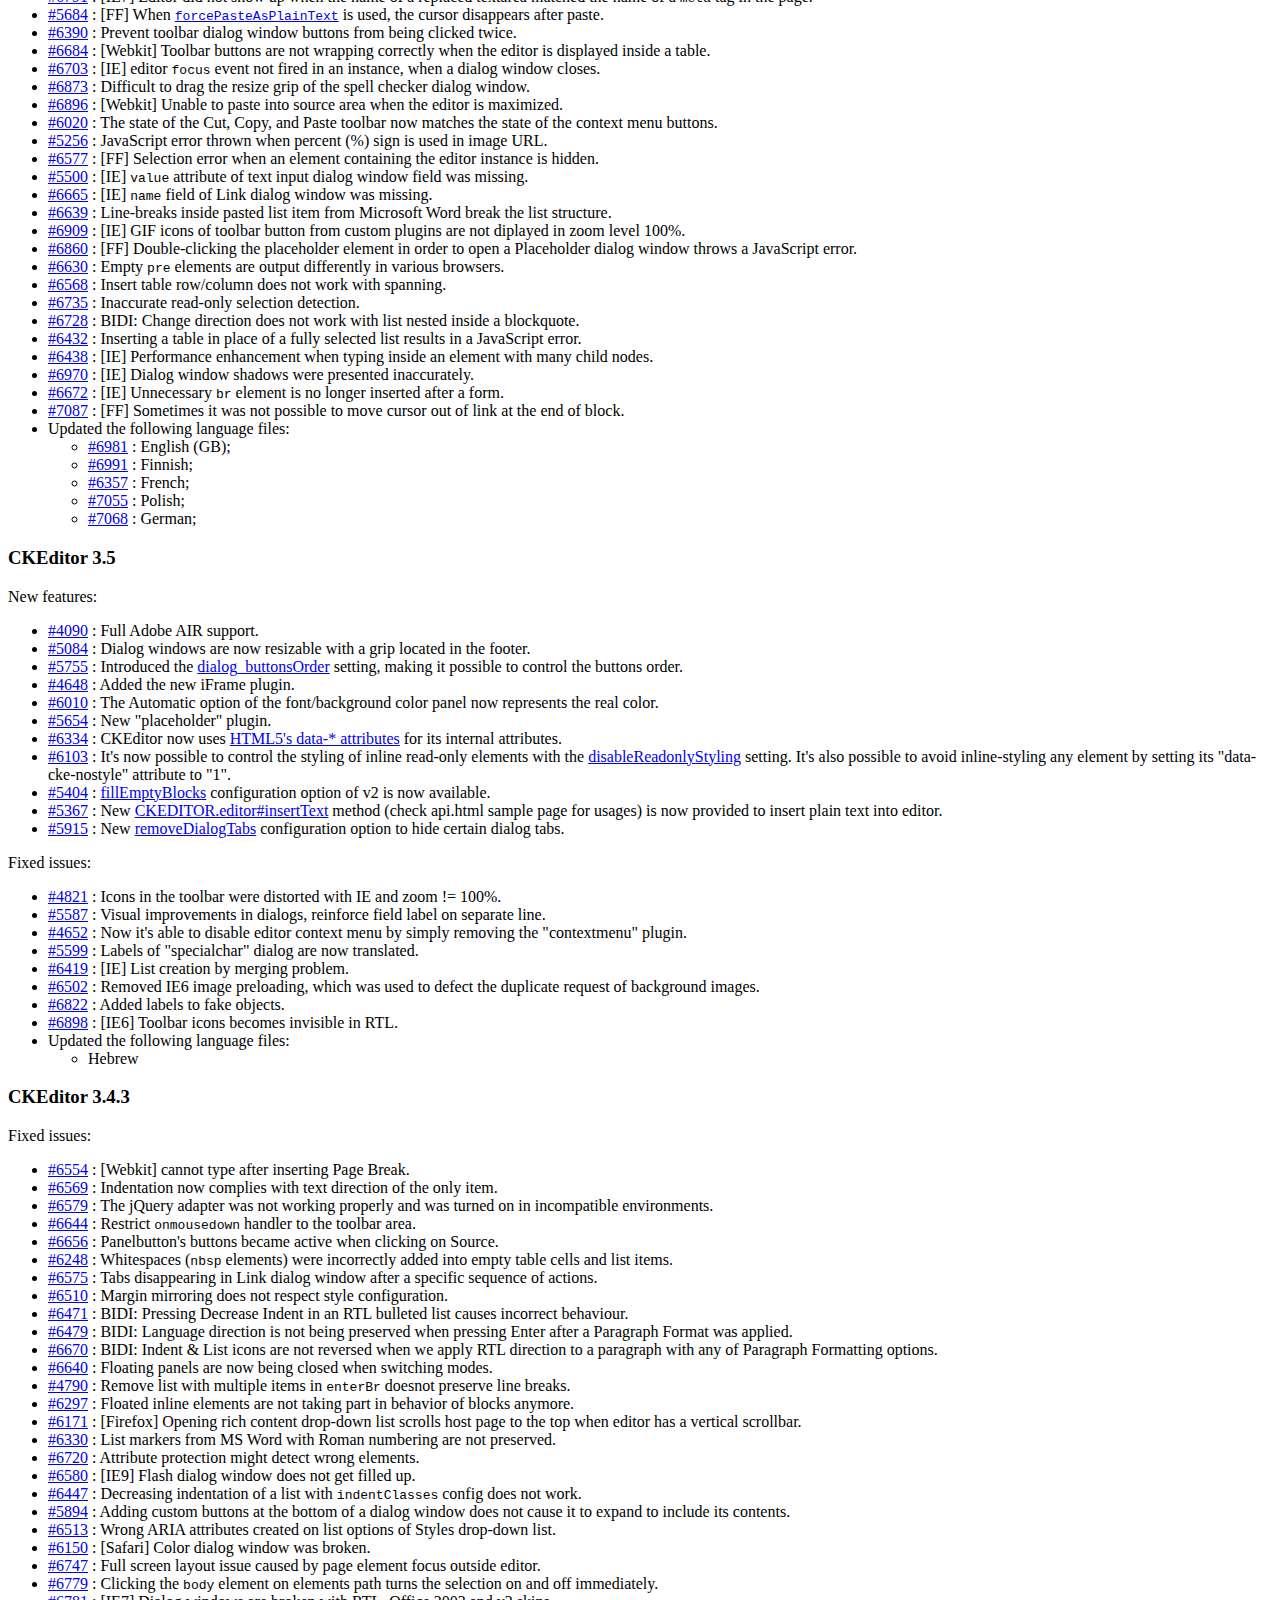
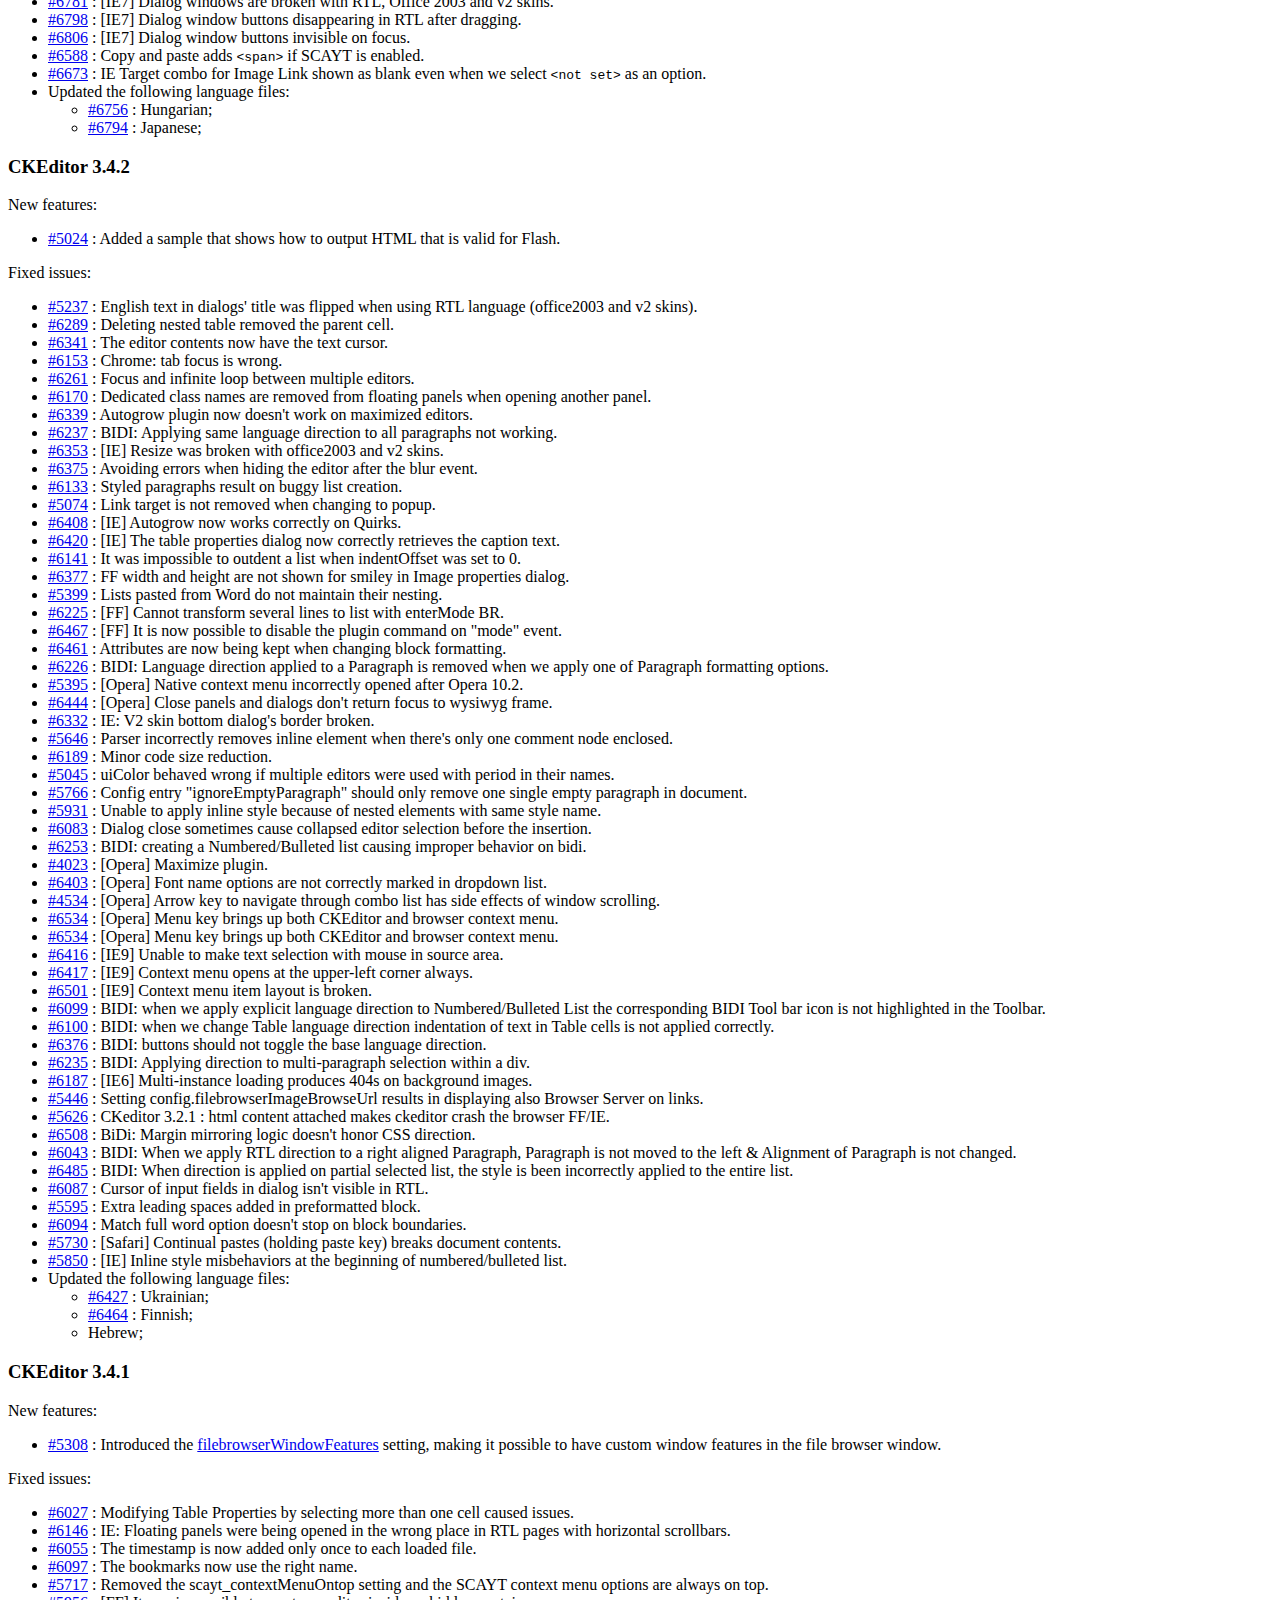
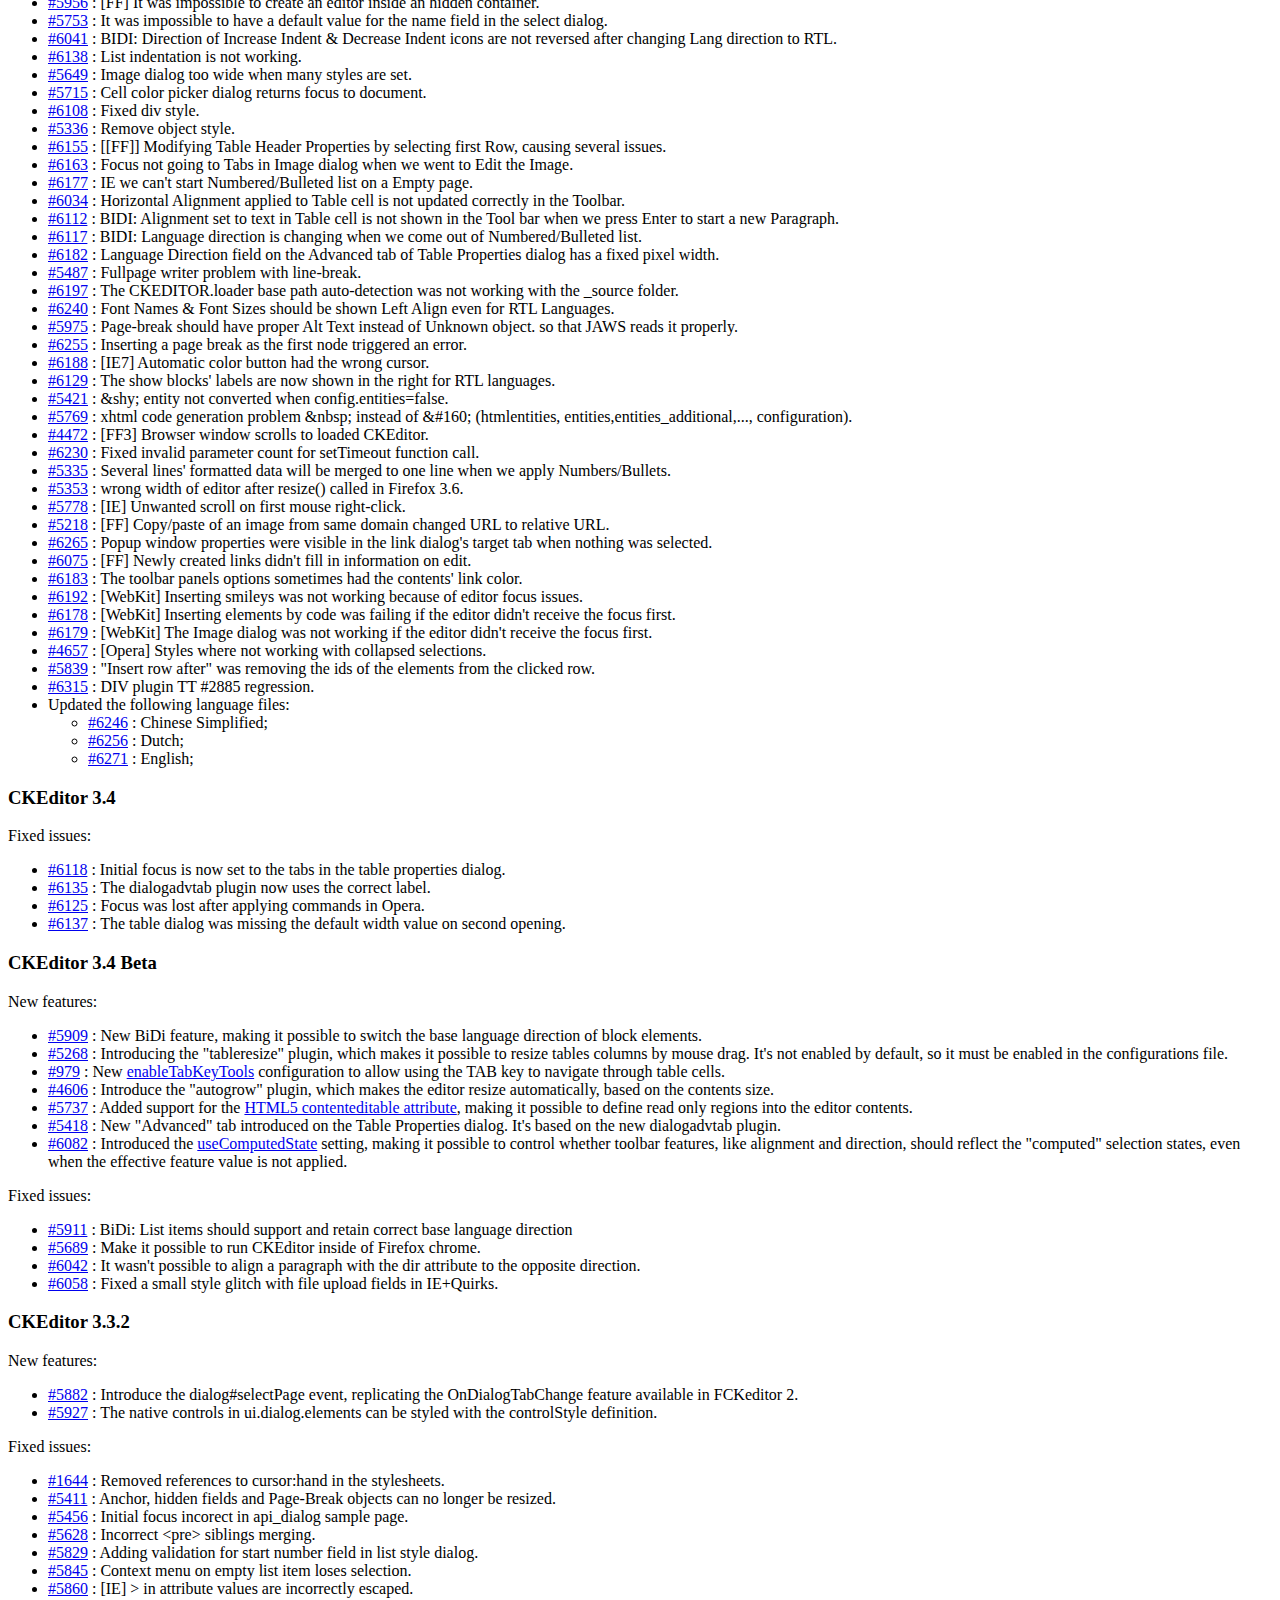
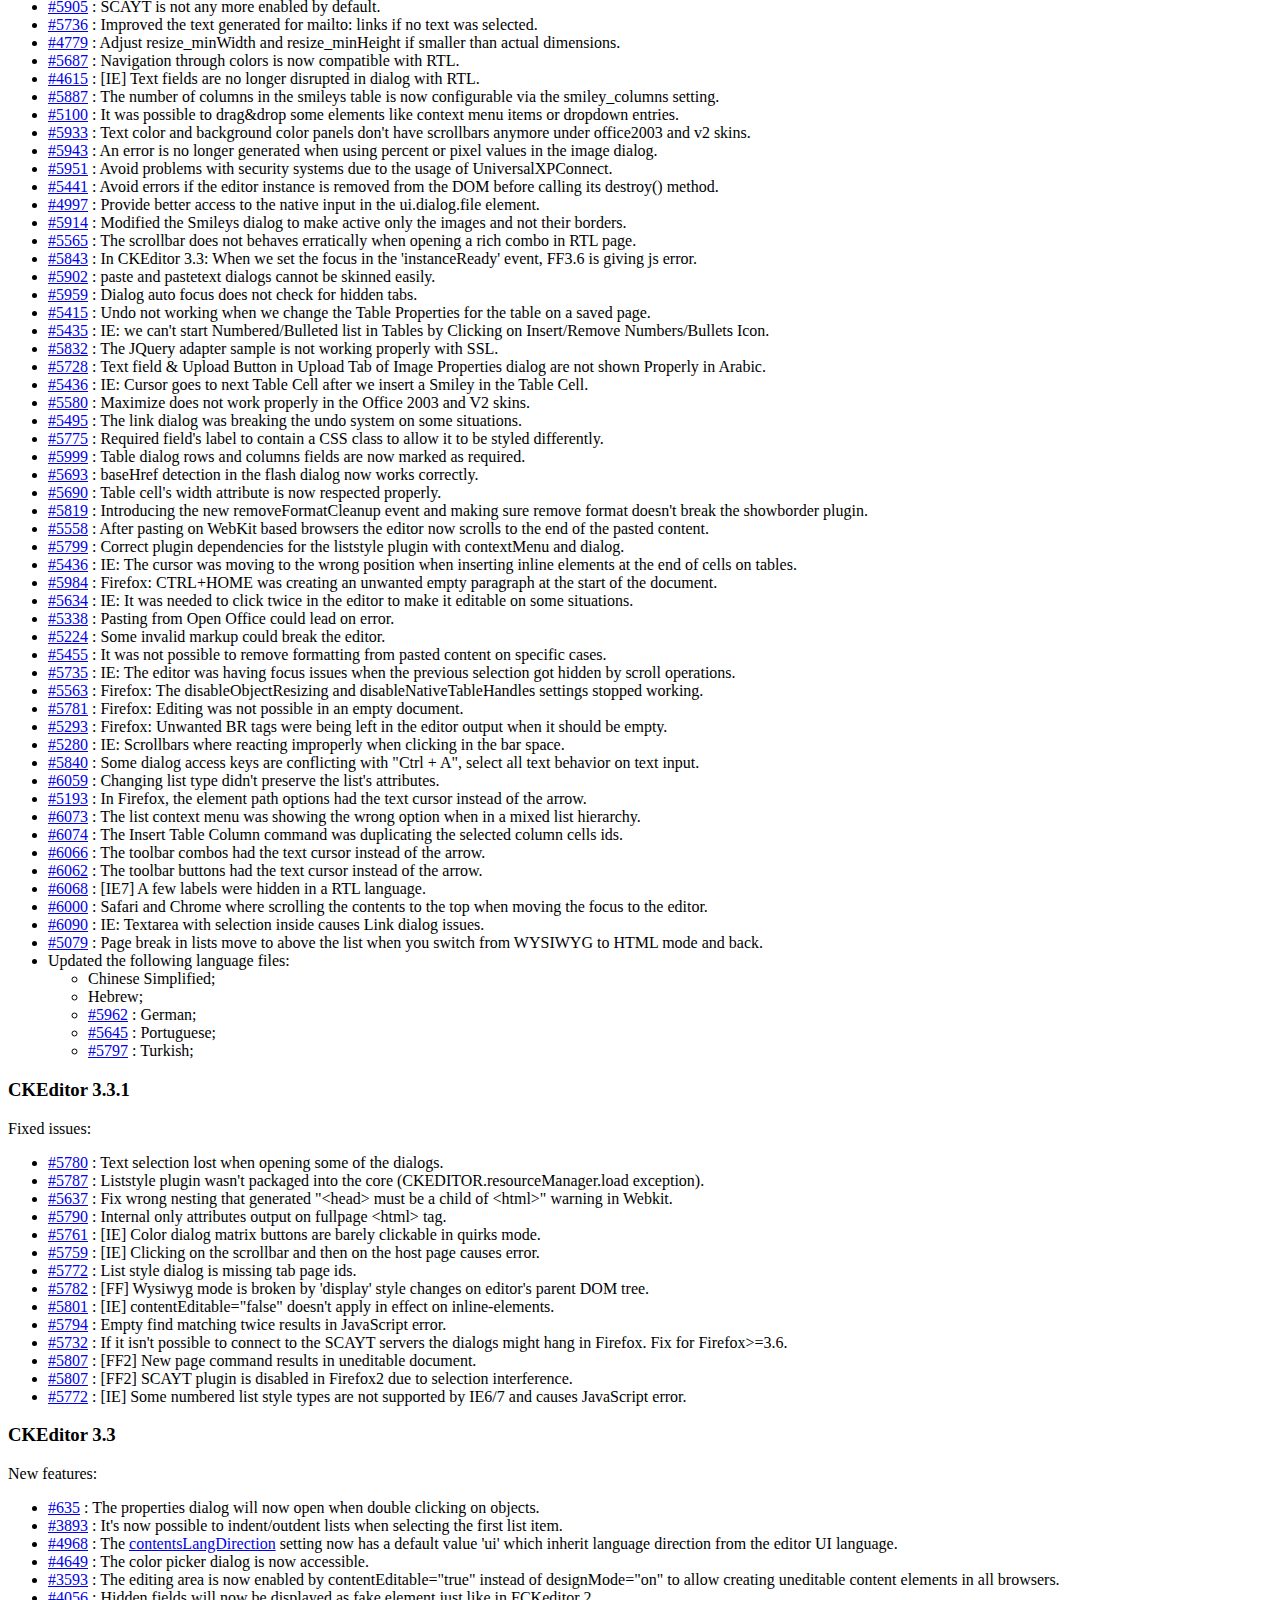
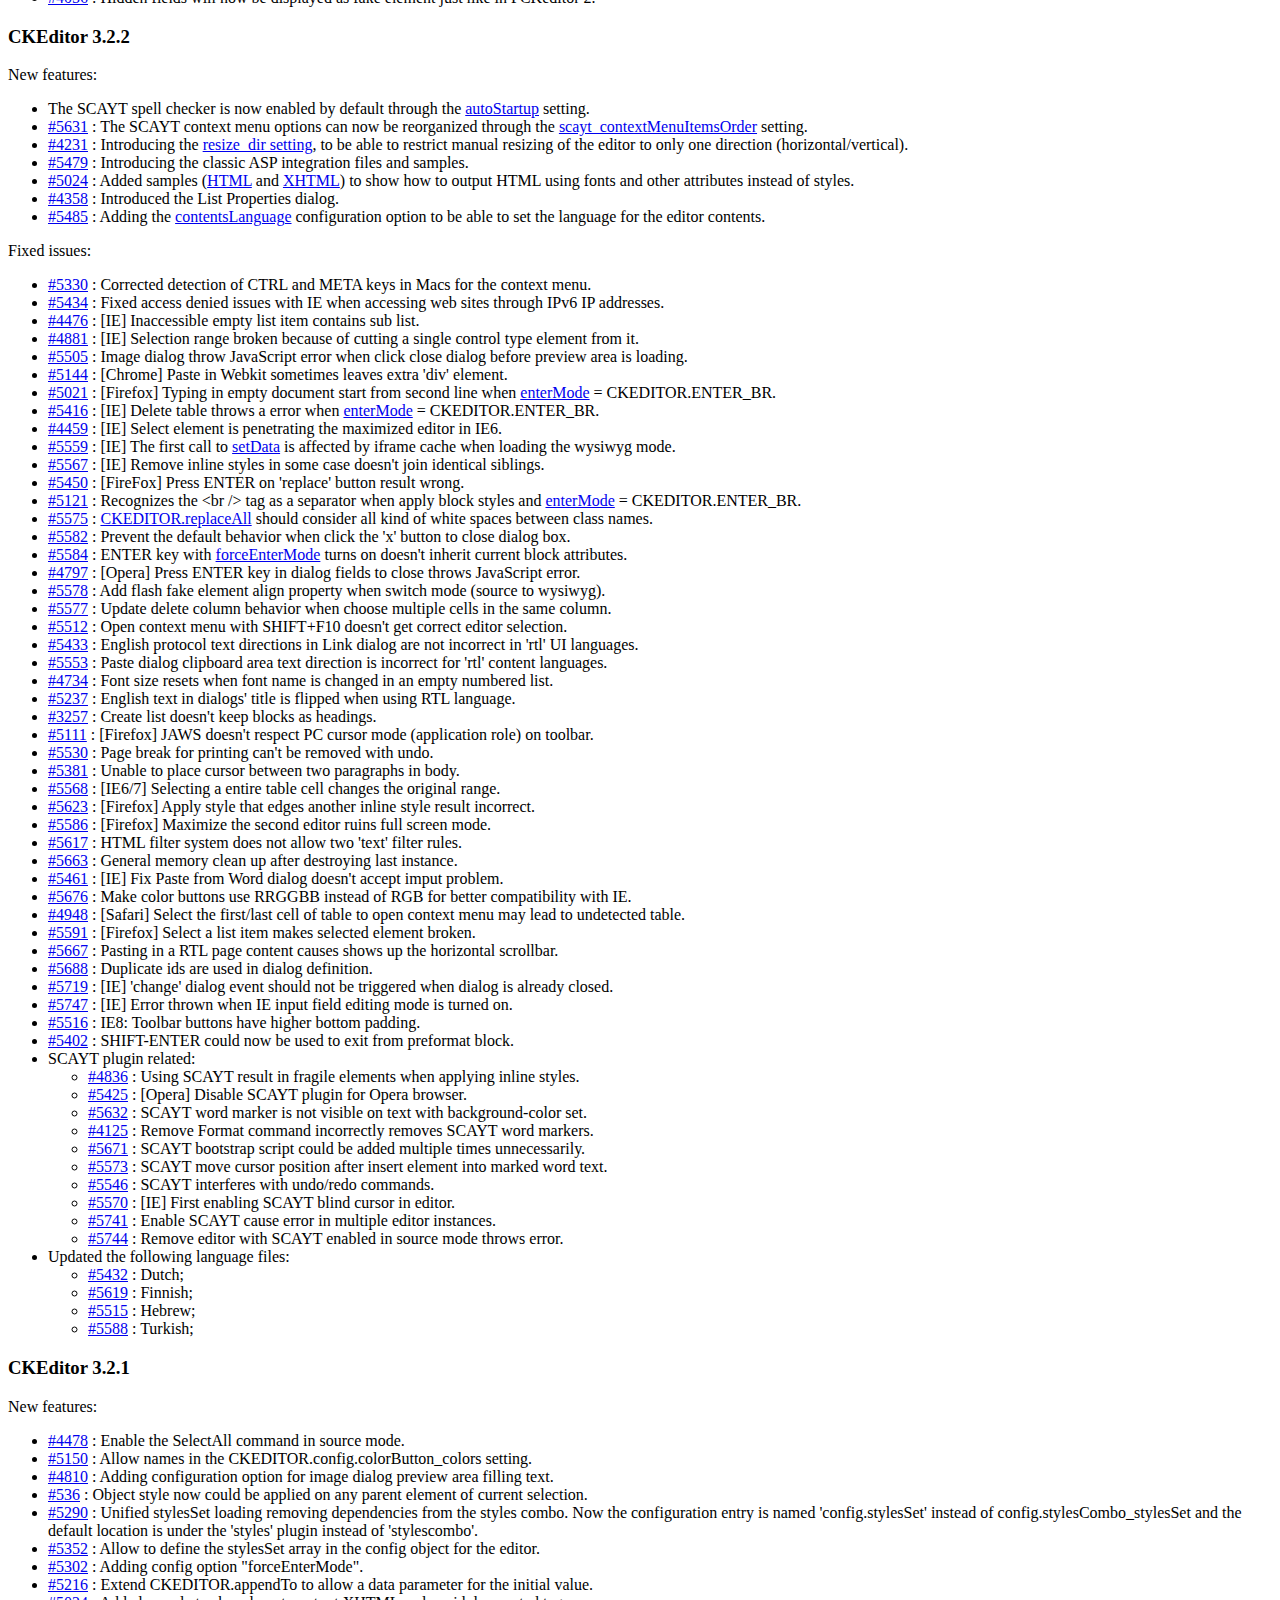
<file: cms/files/appends/ckeditor/CHANGES.html>
<!DOCTYPE html PUBLIC "-//W3C//DTD XHTML 1.0 Transitional//EN" "http://www.w3.org/TR/xhtml1/DTD/xhtml1-transitional.dtd">
<!--
Copyright (c) 2003-2012, CKSource - Frederico Knabben. All rights reserved.
For licensing, see LICENSE.html or http://ckeditor.com/license
-->
<html xmlns="http://www.w3.org/1999/xhtml">
<head>
	<title>Changelog &mdash; CKEditor</title>
	<meta http-equiv="content-type" content="text/html; charset=utf-8" />
	<style type="text/css">

#footer hr
{
	margin: 10px 0 15px 0;
	height: 1px;
	border: solid 1px gray;
	border-bottom: none;
}

#footer p
{
	margin: 0 10px 10px 10px;
	float: left;
}

#footer #copy
{
	float: right;
}

	</style>
</head>
<body>
	<h1>
		CKEditor Changelog
	</h1>
	<h3>
			CKEditor 3.6.4</h3>
	<p>
			Fixed issues:</p>
	<ul>
		<li><a href="http://dev.ckeditor.com/ticket/8887">#8887</a> : Ugly hover effect for buttons in dialog windows due to slightly wrong background position.</li>
		<li><a href="http://dev.ckeditor.com/ticket/8783">#8783</a> : <code>getAttribute( 'contenteditable' )</code> returns 'inherited' on IE7 and IE6 for elements created from code.</li>
		<li><a href="http://dev.ckeditor.com/ticket/8463">#8463</a> : WebKit: <em>Cut/Copy</em> buttons didn't go on "enabled" state after selecting text in the editor.</li>
		<li><a href="http://dev.ckeditor.com/ticket/9043">#9043</a> : Command newpage didn't return its name when <code>afterCommandExec</code> event was fired.</li>
		<li><a href="http://dev.ckeditor.com/ticket/9015">#9015</a> : Applied ARIA label on dialog file input element.</li>
		<li><a href="http://dev.ckeditor.com/ticket/9016">#9016</a> : Applied the "presentation" role on the iframe element in dialog file field markup.</li>
		<li><a href="http://dev.ckeditor.com/ticket/8949">#8949</a> : Image Properties does not show in context menu when the image is wrapped in a div with the width set.</li>
		<li><a href="http://dev.ckeditor.com/ticket/9008">#9008</a> : Fixed list items order reversed when merging two lists.</li>
		<li><a href="http://dev.ckeditor.com/ticket/9042">#9042</a> : [Safari] Fixed pasting left garbage html at the end of document.</li>
		<li><a href="http://dev.ckeditor.com/ticket/7745">#7745</a> : The list of frames on JAWS will not any more show the <em>"ALT+0 for help"</em> text for the editor entry.</li>
		<li><a href="http://dev.ckeditor.com/ticket/8979">#8979</a> : Overriding matches will not any more interfere on the Font size combo.</li>
		<li><a href="http://dev.ckeditor.com/ticket/5447">#5447</a> : Anchor names created by the Link dialog are now trimmed to protect against unwanted spaces.</li>
		<li><a href="http://dev.ckeditor.com/ticket/8997">#8997</a> : Styles are lost on sub-lists when converting list type.</li>
		<li><a href="http://dev.ckeditor.com/ticket/8971">#8971</a> : [IE7] Dialog size are stretched when long text field value is received.</li>
		<li><a href="http://dev.ckeditor.com/ticket/8945">#8945</a> : Fake elements now show alternative text on High Contrast mode.</li>
		<li><a href="http://dev.ckeditor.com/ticket/8985">#8985</a> : Better handling of <em>Enter</em> key events on dialogs.</li>
		<li><a href="http://dev.ckeditor.com/ticket/8925">#8925</a> : [Firefox] Unexpected page scroll on large floating block when editor is re-focused.</li>
		<li><a href="http://dev.ckeditor.com/ticket/8978">#8978</a> : [IE] Saved editor text selection is lost after close menu.</li>
		<li><a href="http://dev.ckeditor.com/ticket/9022">#9022</a> : [IE7] Fixed wrong selection introduced in empty editor document when click to the bottom-right of the document.</li>
		<li><a href="http://dev.ckeditor.com/ticket/9034">#9034</a> : [IE7] Fixed JavaScript error caused by drag-to-select at the bottom of the document.</li>
		<li><a href="http://dev.ckeditor.com/ticket/9057">#9057</a> : Unexpected block established when decreasing indent of a styled list item.</li>
		<li><a href="http://dev.ckeditor.com/ticket/9063">#9063</a> : Styles on sub-list are lost when decreasing indent of the parent list.</li>
		<li><a href="http://dev.ckeditor.com/ticket/9047">#9047</a> : [Firefox] Anchors in the preview window will now work properly.</li>
		<li><a href="http://dev.ckeditor.com/ticket/8941">#8941</a> : [Webkit] Content region disappeared when resizing the browser.</li>
		<li><a href="http://dev.ckeditor.com/ticket/8968">#8968</a> : [Firefox] The <code><a href="http://docs.cksource.com/ckeditor_api/symbols/CKEDITOR.config.html#.forcePasteAsPlainText">forcePasteAsPlainText</a></code> configuration is not working when using <em>Ctrl/Cmd-V</em>.</li>
		<li><a href="http://dev.ckeditor.com/ticket/6217">#6217</a> : Handled <em>Del/Backspace</em> key at the boundary of table to unify the cursor position.</li>
		<li><a href="http://dev.ckeditor.com/ticket/8950">#8950</a> : Changed the cursor position after calling <code>editor::insertElement</code> on block element.</li>
		<li><a href="http://dev.ckeditor.com/ticket/9080">#9080</a> : Fixed <em>Backspace</em> key in front of the list item to join with previous line.</li>
		<li><a href="http://dev.ckeditor.com/ticket/3592">#3592</a> : Removed the "title" field from flash dialog advanced tab.</li>
		<li><a href="http://dev.ckeditor.com/ticket/9084">#9084</a> : [IE] Dragging absolute positioned elements is now enabled by default.</li>
		<li><a href="http://dev.ckeditor.com/ticket/8879">#8879</a> : Corrected styling of labels used in dialog windows.</li>
		<li><a href="http://dev.ckeditor.com/ticket/8921">#8921</a> : [Chrome] Paste on a newly created CKEditor instance does not work on Chrome.</li>
		<li><a href="http://dev.ckeditor.com/ticket/9036">#9036</a> : Find feature cannot locate certain words while <em>Match Whole Word</em> is enabled.</li>
		<li><a href="http://dev.ckeditor.com/ticket/9069">#9069</a> : [Chrome] Issue with popups not opening properly on Chrome 20 makes it impossible to view the file browser window.</li>
		<li><a href="http://dev.ckeditor.com/ticket/5811">#5811</a> : Code for Image dialog is missing dialog dependency.</li>
		<li><a href="http://dev.ckeditor.com/ticket/5810">#5810</a> : Code for Div Container is missing dialog dependency.</li>
		<li><a href="http://dev.ckeditor.com/ticket/5809">#5809</a> : Dialog a11yhelp is missing dialog dependency.</li>
		<li><a href="http://dev.ckeditor.com/ticket/4045">#4045</a> : "Field Name" Column in <code>sample_posteddata.php</code> is to narrow.</li>
		<li>Updated the following language files as submitted to the <a href="https://www.transifex.net/projects/p/ckeditor/">CKEditor UI Translation Center</a>: Bulgarian, Chinese, Czech, Danish, Esperanto, Estonian, Greek, Italian, Norwegian, Portuguese, Romanian, Vietnamese.</li>
	</ul>
	<h3>
			CKEditor 3.6.3</h3>
	<p>
			New features:</p>
	<ul>
		<li><a href="http://dev.ckeditor.com/ticket/7430">#7430</a> : Justify commands now perform alignment on the element when an image is selected.</li>
		<li><a href="http://dev.ckeditor.com/ticket/8706">#8706</a> : Better ARIA accessibility for the color picker dialog window.</li>
		<li><a href="http://dev.ckeditor.com/ticket/7366">#7366</a> : Editor paste function is now available on browser toolbar and context menu.</li>
	</ul>
	<p>
			Fixed issues:</p>
	<ul>
		<li><a href="http://dev.ckeditor.com/ticket/8634">#8634</a> : [IE] Command execution always returns <code>true</code> in IE browsers.</li>
		<li><a href="http://dev.ckeditor.com/ticket/8333">#8333</a> : Dialog windows can now be closed with the <em>Esc</em> key even if there is no Cancel button available.</li>
		<li><a href="http://dev.ckeditor.com/ticket/8644">#8644</a> : Missing variable declaration in the dialog plugin.</li>
		<li><a href="http://dev.ckeditor.com/ticket/8699">#8699</a> : Focus is now moved to the clicked button and back to color picker dialog window opener (button) in all browsers after the dialog window is closed.</li>
		<li><a href="http://dev.ckeditor.com/ticket/8132">#8132</a> : [IE9] Link line gets broken when it contains a <code>br</code> tag.</li>
		<li><a href="http://dev.ckeditor.com/ticket/8629">#8629</a> : Optimize float panel layout when there is not enough space in the viewport.</li>
		<li><a href="http://dev.ckeditor.com/ticket/7955">#7955</a> : [FF] <em>Page Up</em> and <em>Page Down</em> in the WYSIWYG mode cause the selection to become lost.</li>
		<li><a href="http://dev.ckeditor.com/ticket/8698">#8698</a> : <em>Esc</em> key does not close the color picker dialog window.</li>
		<li><a href="http://dev.ckeditor.com/ticket/8413">#8413</a> : HTML comment nodes break content styling in tables.</li>
		<li><a href="http://dev.ckeditor.com/ticket/7932">#7932</a>, <a href="http://dev.ckeditor.com/ticket/8643">#8643</a> : [IE] Clicking below the content region scrolls the page to the top.</li>
		<li><a href="http://dev.ckeditor.com/ticket/5538">#5538</a>, <a href="http://dev.ckeditor.com/ticket/8729">#8729</a> : [IE] Focus jump results in incorrect context menu display.</li>
		<li><a href="http://dev.ckeditor.com/ticket/6359">#6359</a> : [IE] Selectable area in blank WYSIWYG editor is too small.</li>
		<li><a href="http://dev.ckeditor.com/ticket/7326">#7326</a>, <a href="http://dev.ckeditor.com/ticket/8074">#8074</a> : [FF] Scrolling does not work correctly in editor with large amount of text.</li>
		<li><a href="http://dev.ckeditor.com/ticket/8630">#8630</a> : HTML events are now disabled when loading data.</li>
		<li><a href="http://dev.ckeditor.com/ticket/8433">#8433</a> : [IE9] Use W3C event model.</li>
		<li><a href="http://dev.ckeditor.com/ticket/8691">#8691</a> : [IE] Pasting invalid HTML crashes the browser.</li>
		<li><a href="http://dev.ckeditor.com/ticket/8345">#8345</a> : [IE] Selection is not properly restored after closing the Link dialog window.</li>
		<li><a href="http://dev.ckeditor.com/ticket/6308">#6308</a> : Vertical-only resize imposes fixed width on editor chrome.</li>
		<li><a href="http://dev.ckeditor.com/ticket/7360">#7360</a> : [WebKit] WYSIWYG area sometimes does not resize with the chrome.</li>
		<li><a href="http://dev.ckeditor.com/ticket/5527">#5527</a> : Do not encode the <code>#</code> character sent from the file browser.</li>
		<li><a href="http://dev.ckeditor.com/ticket/8014">#8014</a> : Autogrow now stretches to fit the content when switching editor modes.</li>
		<li><a href="http://dev.ckeditor.com/ticket/8249">#8249</a> : Inconsistent behavior with the <em>Backspace</em> key used at the start of a list item.</li>
		<li><a href="http://dev.ckeditor.com/ticket/8617">#8617</a> : [WebKit] Selection becomes broken after an inline style is opened.</li>
		<li><a href="http://dev.ckeditor.com/ticket/8527">#8527</a> : Insertion with cursor before an empty anchor is error-prone.</li>
		<li><a href="http://dev.ckeditor.com/ticket/8632">#8632</a> : Cursor panic when the <em>Backspace</em> key is used in a list item.</li>
		<li><a href="http://dev.ckeditor.com/ticket/8455">#8455</a> : Mousedown focus is too agressive.</li>
		<li><a href="http://dev.ckeditor.com/ticket/8475">#8475</a> : Issue with deleting elements with inline styling in tables.</li>
		<li><a href="http://dev.ckeditor.com/ticket/8324">#8324</a> : [IE8] Undo generates an error when a control type element is selected.</li>
		<li><a href="http://dev.ckeditor.com/ticket/7946">#7946</a> : Find and Replace dialog window result does not scroll into view when the editor is off the viewport.</li>
		<li><a href="http://dev.ckeditor.com/ticket/8157">#8157</a> : Flash/IFrame dialog window cannot be closed when displayed over Flash/IFrame with <code>dialog_startupFocusTab</code> set to <code>true</code>.</li>
		<li><a href="http://dev.ckeditor.com/ticket/8305">#8305</a> : Text direction lost when converting a paragraph to a list.</li>
		<li><a href="http://dev.ckeditor.com/ticket/8379">#8379</a> : The cursor moves to the start of the document when inserting a row or column is undone.</li>
		<li><a href="http://dev.ckeditor.com/ticket/6666">#6666</a> : Removed references to <code>element.all</code>.</li>
		<li><a href="http://dev.ckeditor.com/ticket/8732">#8732</a> : Issue when <code>CKEDITOR.range::enlarge</code> passes through comment nodes.</li>
		<li><a href="http://dev.ckeditor.com/ticket/7492">#7492</a> : The Style system can now use overrides with the same element (change classes instead of nesting).</li>
		<li><a href="http://dev.ckeditor.com/ticket/6111">#6111</a> : Splitting table cells results in incorrect column spans.</li>
		<li><a href="http://dev.ckeditor.com/ticket/8247">#8247</a> : [IE] Error when aligning a document with page breaks inside of contents.</li>
		<li><a href="http://dev.ckeditor.com/ticket/8540">#8540</a> : Orphan texts inside a list or table are now properly fixed.</li>
		<li><a href="http://dev.ckeditor.com/ticket/8774">#8774</a> : The Entities plugin can now be configured to only output XML entities.</li>
		<li><a href="http://dev.ckeditor.com/ticket/8602">#8602</a> : Image source is now properly hidden when running data through the data processor.</li>
		<li><a href="http://dev.ckeditor.com/ticket/8812">#8812</a> : [IE] Issues with the native range translation with comments in the DOM.</li>
		<li><a href="http://dev.ckeditor.com/ticket/7907">#7907</a> : Decreasing indentation of a RTL block in a list item loses text direction.</li>
		<li><a href="http://dev.ckeditor.com/ticket/8835">#8835</a> : Right margin on IE&lt;8 removed to avoid mouse click confusion.</li>
		<li><a href="http://dev.ckeditor.com/ticket/8400">#8400</a> : [IE] Script error when closing the Cell Properties dialog window if the table cell text is selected.</li>
		<li><a href="http://dev.ckeditor.com/ticket/8248">#8248</a> : [IE8] Issues with <em>Backspace</em> and <em>Del</em> keys when used at the start or end of list items.</li>
		<li><a href="http://dev.ckeditor.com/ticket/8855">#8855</a> : [Chrome] Issue with the popup window size in Chrome 18 makes it impossible to view the file browser window.</li>
		<li><a href="http://dev.ckeditor.com/ticket/8407">#8407</a> : Unneeded <code>aria-posinset</code> and <code>aria-setsize</code> for a list block are now removed.</li>
		<li><a href="http://dev.ckeditor.com/ticket/8701">#8701</a> : Highlight field in the color picker does not show the correct color when keyboard navigation is used.</li>
		<li><a href="http://dev.ckeditor.com/ticket/8509">#8509</a> : Table height gets copied from the width value when the Advanced tab is hidden.</li>
		<li><a href="http://dev.ckeditor.com/ticket/8432">#8432</a> : [IE8] <code>openDialog('image')</code> error.</li>
		<li><a href="http://dev.ckeditor.com/ticket/8493">#8493</a> : [IE] It is impossible to add a link to the selected text.</li>
		<li><a href="http://dev.ckeditor.com/ticket/8528">#8528</a> : Redundant <code>imagePreviewBoxId</code> in the Image Properties dialog window is now removed.</li>
		<li><a href="http://dev.ckeditor.com/ticket/8864">#8864</a> : [IE] Fix ARIA presentation of toolbar rich combo in JAWS.</li>
		<li><a href="http://dev.ckeditor.com/ticket/8459">#8459</a> : Fix wrong undo step on enter key.</li>
		<li><a href="http://dev.ckeditor.com/ticket/8895">#8895</a> : Editing anchors using the Link dialog window could not work in release version.</li>
		<li><a href="http://dev.ckeditor.com/ticket/8876">#8876</a> : &lt;link&gt; element in the floating panels have been moved to &lt;head&gt;.</li>
		<li>Updated the following language files as submitted to the <a href="https://www.transifex.net/projects/p/ckeditor/">CKEditor UI Translation Center</a>: Arabic, Bulgarian, Chinese, Croatian, Czech, Danish, Dutch, Esperanto, Estonian, Faroese, French, German, Greek, Gujarati, Hindi, Italian, Macedonian, Norwegian (Bokmål and Nynorsk), Polish, Portuguese, Turkish, Uighur, Ukrainian, Vietnamese, Welsh.</li>
	</ul>
	<h3>
			CKEditor 3.6.2</h3>
	<p>
			New features:</p>
	<ul>
		<li><a href="http://dev.ckeditor.com/ticket/6089">#6089</a> : The editor is now enabled on iOS 5 (iPad and iPhone).</li>
		<li><a href="http://dev.ckeditor.com/ticket/6089">#7354</a> : It is now possible to exit from blockquotes by using the <em>Enter</em> key on empty paragraphs.</li>
		<li><a href="http://dev.ckeditor.com/ticket/7931">#7931</a> : The <code><a href="http://docs.cksource.com/ckeditor_api/symbols/CKEDITOR.editor.html#event:mode">mode</a></code> event now carries the previous editor mode.</li>
		<li><a href="http://dev.ckeditor.com/ticket/6161">#6161</a> : New <code><a href="http://docs.cksource.com/ckeditor_api/symbols/CKEDITOR.config.html#.autoGrow_onStartup">autoGrow_onStartup</a></code> configuration option.</li>
		<li><a href="http://dev.ckeditor.com/ticket/8052">#8052</a> : <code>autogrow</code> is now available as an editor <a href="http://docs.cksource.com/ckeditor_api/symbols/CKEDITOR.editor.html#execCommand">command</a>.</li>
		<li><a href="http://dev.ckeditor.com/ticket/3457">#3457</a> : It is now possible to edit the contents of <code>&lt;textarea&gt;</code> elements through the dialog window.</li>
		<li><a href="http://dev.ckeditor.com/ticket/8242">#8242</a> : The "&raquo;" character is now added to the Special Character dialog window.</li>
	</ul>
	<p>
			Fixed issues:</p>
	<ul>
		<li><a href="http://dev.ckeditor.com/ticket/8171">#8171</a>, <a href="http://dev.ckeditor.com/ticket/8172">#8172</a> : Updated links to WebSpellChecker.net.</li>
		<li><a href="http://dev.ckeditor.com/ticket/8155">#8155</a> : Tooltips in the Special Character dialog window corrected.</li>
		<li><a href="http://dev.ckeditor.com/ticket/8163">#8163</a> : The name of the <code><a href="http://docs.cksource.com/ckeditor_api/symbols/CKEDITOR.config.html#.filebrowserWindowFeatures">filebrowserWindowFeatures</a></code> configuration setting corrected to match the documented name.</li>
		<li><a href="http://dev.ckeditor.com/ticket/8124">#8124</a> : The Style fields in Advanced dialog window tabs are now validated according to CSS style attribute syntax.</li>
		<li><a href="http://dev.ckeditor.com/ticket/8025">#8025</a> : The checkboxes in the Find and Replace dialog window are now part of a fieldset.</li>
		<li><a href="http://dev.ckeditor.com/ticket/7943">#7943</a> : CSS conflict no longer appears when the page styles set the <code>float</code> property of <code>label</code> elements.</li>
		<li><a href="http://dev.ckeditor.com/ticket/8016">#8016</a> : [WebKit] Flash content is not visible when previewing content.</li>
		<li><a href="http://dev.ckeditor.com/ticket/6908">#6908</a> : Text color should always be applied to the linked text.</li>
		<li><a href="http://dev.ckeditor.com/ticket/7619">#7619</a> : [IE] IFrame shim now consolidates the editor dialog window to avoid having it masked by embedded objects.</li>
		<li><a href="http://dev.ckeditor.com/ticket/7900">#7900</a> : [FF] Copy/Paste operations for table cells no longer break the Table Properties dialog window.</li>
		<li><a href="http://dev.ckeditor.com/ticket/7243">#7243</a> : Inline JavaScript events may become corrupted.</li>
		<li><a href="http://dev.ckeditor.com/ticket/7448">#7448</a> : List creation in RTL blocks is wrongly merged with the above LTR block.</li>
		<li><a href="http://dev.ckeditor.com/ticket/6957">#6957</a> : Highlighting of searched terms does not reach read-only blocks.</li>
		<li><a href="http://dev.ckeditor.com/ticket/7948">#7948</a> : Tooltips with information about correct length units are now displayed for the Width/Height fields of the Table Properties dialog window.</li>
		<li><a href="http://dev.ckeditor.com/ticket/6212">#6212</a> : [WebKit] Editor resize may scroll the host page.</li>
		<li><a href="http://dev.ckeditor.com/ticket/6540">#6540</a> : [Safari] Editor loses focus on resizing.</li>
		<li><a href="http://dev.ckeditor.com/ticket/7908">#7908</a> : [IE] Unlink command is sometimes missing from the context menu of a link.</li>
		<li><a href="http://dev.ckeditor.com/ticket/8159">#8159</a> : Editor fails to load if the browser has no default language set.</li>
		<li><a href="http://dev.ckeditor.com/ticket/7490">#7490</a> : [IE] Block format leaks to the next unselected line when <code>enterMode</code> is set to <code>BR</code>.</li>
		<li><a href="http://dev.ckeditor.com/ticket/8087">#8087</a> : Indenting list items may add redundant text direction attributes.</li>
		<li><a href="http://dev.ckeditor.com/ticket/6200">#6200</a> : Add styling for certain dialog window element types that miss focus outline (like checkbox).</li>
		<li><a href="http://dev.ckeditor.com/ticket/7894">#7894</a> : Fault tolerance when parsing a malformed link.</li>
		<li><a href="http://dev.ckeditor.com/ticket/8049">#8049</a> : Bullets/Numbers are invisible for list items with LTR text direction.</li>
		<li><a href="http://dev.ckeditor.com/ticket/8222">#8222</a> : [IE] Incorrect selection locking after opening a dialog window in some cases.</li>
		<li><a href="http://dev.ckeditor.com/ticket/7002">#7002</a> : [IE] Undo operation when a table is selected results in an error.</li>
		<li><a href="http://dev.ckeditor.com/ticket/8232">#8232</a> : [IE] Unable to apply inline style that starts at the end of a link text.</li>
		<li><a href="http://dev.ckeditor.com/ticket/7153">#7153</a> : Fail to load the source version of the editor after the window is loaded.</li>
		<li><a href="http://dev.ckeditor.com/ticket/8246">#8246</a> : Bad editing performance on certain document contents.</li>
		<li><a href="http://dev.ckeditor.com/ticket/7912">#7912</a> : Cursor trapped in an invisible element after pressing the <em>Enter</em> key.</li>
		<li><a href="http://dev.ckeditor.com/ticket/7645">#7645</a> : Full list or table deletion with the <em>Backspace/Delete</em> key.</li>
		<li><a href="http://dev.ckeditor.com/ticket/8050">#8050</a> : AutoGrow feature better fits the content styles.</li>
		<li><a href="http://dev.ckeditor.com/ticket/8349">#8349</a> : [IE9] Larger toolbar top offset on HTML5 pages.</li>
		<li><a href="http://dev.ckeditor.com/ticket/8352">#8352</a> : [IE9] Toolbar wrapping is incorrect.</li>
		<li><a href="http://dev.ckeditor.com/ticket/8080">#8080</a> : JavaScript error when inserting a new table row.</li>
		<li>Updated the following language files:<ul>
			<li><a href="http://dev.ckeditor.com/ticket/8263">#8263</a> : Dutch;</li>
			<li><a href="http://dev.ckeditor.com/ticket/8238">#8238</a> : Estonian;</li>
			<li><a href="http://dev.ckeditor.com/ticket/8193">#8193</a> : Finnish;</li>
			<li>German;</li>
			<li>Hebrew;</li>
			<li><a href="http://dev.ckeditor.com/ticket/8179">#8179</a> : Hungarian;</li>
			<li><a href="http://dev.ckeditor.com/ticket/8128">#8128</a> : Italian;</li>
			<li><a href="http://dev.ckeditor.com/ticket/8371">#8371</a> : Lithuanian;</li>
			<li><a href="http://dev.ckeditor.com/ticket/8126">#8126</a>, <a href="http://dev.ckeditor.com/ticket/8256">#8256</a> : Norwegian (Bokmal and Nynorsk);</li>
			<li><a href="http://dev.ckeditor.com/ticket/8356">#8356</a> : Persian;</li>
			<li>Polish;</li>
			<li>Portuguese (Brazil);</li>
			<li><a href="http://dev.ckeditor.com/ticket/8151">#8151</a>, <a href="http://dev.ckeditor.com/ticket/8298">#8298</a> : Russian;</li>
			<li>Spanish;</li>
		</ul></li>
	</ul>
	<h3>
			CKEditor 3.6.1</h3>
	<p>
			New features:</p>
	<ul>
		<li><a href="http://dev.ckeditor.com/ticket/4556">#4556</a> : Initial support for HTML5 elements.</li>
		<li><a href="http://dev.ckeditor.com/ticket/6492">#6492</a> : The Find/Replace dialog window will now be populated with text selected in the editor.</li>
		<li><a href="http://dev.ckeditor.com/ticket/7323">#7323</a> : New <code><a href="http://docs.cksource.com/ckeditor_api/symbols/CKEDITOR.dialog.definition.uiElement.html#align">align</a></code> property in dialog window UI elements for field alignment.</li>
		<li><a href="http://dev.ckeditor.com/ticket/6462">#6462</a> : A wider range of CSS length units (like pt and percentage) are now supported in related dialog window fields.</li>
		<li><a href="http://dev.ckeditor.com/ticket/7911">#7911</a> : New Remove Anchor option is now available in the context menu.</li>
		<li><a href="http://dev.ckeditor.com/ticket/7387">#7387</a> : Allow <code>styleDefinition</code> to be applied to a set of elements.</li>
		<li><a href="http://dev.ckeditor.com/ticket/4345">#4345</a> : A new <code><a href="http://docs.cksource.com/ckeditor_api/symbols/CKEDITOR.editor.html#event:langLoaded">langLoaded</a></code> event added to <code><a href="http://docs.cksource.com/ckeditor_api/symbols/CKEDITOR.editor.html">CKEDITOR.editor</a></code> in order to make it possible to perform "by code" language updates.</li>
		<li><a href="http://dev.ckeditor.com/ticket/7959">#7959</a> : The cursor will now blink in the first cell after a table is inserted.</li>
		<li><a href="http://dev.ckeditor.com/ticket/7885">#7885</a> : New <code><a href="http://docs.cksource.com/ckeditor_api/symbols/CKEDITOR.editor.html#removeMenuItem">editor::removeMenuItem</a></code> API for removing plugin context menu items introduced.</li>
		<li><a href="http://dev.ckeditor.com/ticket/7991">#7991</a> : Introduce the <code><a href="http://docs.cksource.com/ckeditor_api/symbols/CKEDITOR.dialog.definition.labeledElement.html#controlStyle">controlStyle</a></code> and <code><a href="http://docs.cksource.com/ckeditor_api/symbols/CKEDITOR.dialog.definition.labeledElement.html#inputStyle">inputStyle</a></code> definitions to allow fine-grained controlling of dialog window element styles.</li>
	</ul>
	<p>
			Fixed issues:</p>
	<ul>
		<li><a href="http://dev.ckeditor.com/ticket/7914">#7914</a> : <strong>ATTENTION!</strong> The signature for the <code><a href="http://docs.cksource.com/ckeditor_api/symbols/CKEDITOR.editor.html#setReadOnly">setReadOnly()</a></code> function has been changed, reversing the meaning of the parameter to be passed to it. Please make sure to update your code when upgrading.</li>
		<li><a href="http://dev.ckeditor.com/ticket/7657">#7657</a> : Wrong margin mirroring when creating a list from RTL paragraphs.</li>
		<li><a href="http://dev.ckeditor.com/ticket/7620">#7620</a> : A glitch in list pasting from Microsoft Word caused by broken child references when filtering.</li>
		<li><a href="http://dev.ckeditor.com/ticket/7811">#7811</a> : [IE] Deleting table row throws a JavaScript error.</li>
		<li><a href="http://dev.ckeditor.com/ticket/6962">#6962</a> : Changed the <code>CKEDITOR.CTRL</code>, <code>CKEDITOR.SHIFT</code> and <code>CKEDITOR.ALT</code> constant values to avoid collision with any possible Unicode character.</li>
		<li><a href="http://dev.ckeditor.com/ticket/6263">#6263</a> : Some table cell context menu options may be incorrectly disabled.</li>
		<li><a href="http://dev.ckeditor.com/ticket/6247">#6247</a> : Focus is not restored properly after a drop-down menu is closed.</li>
		<li><a href="http://dev.ckeditor.com/ticket/7334">#7334</a> : [IE7] Indentation style does not apply to RTL lists.</li>
		<li><a href="http://dev.ckeditor.com/ticket/6845">#6845</a> : Spaces inside the URL field in the Link dialog window will now be removed.</li>
		<li><a href="http://dev.ckeditor.com/ticket/7840">#7840</a> : [IE] Opening the Table Properties dialog window via the context menu causes a JavaScript error.</li>
		<li><a href="http://dev.ckeditor.com/ticket/7733">#7733</a> : Flash movies inserted with the Flash Properties dialog window are not displaying properly when injected into the page.</li>
		<li><a href="http://dev.ckeditor.com/ticket/7837">#7837</a> : [IE&lt;8] Inserting a page break results in an error.</li>
		<li><a href="http://dev.ckeditor.com/ticket/7804">#7804</a> : The HTML5 <a href="http://www.w3.org/TR/html-markup/wbr.html"><code>wbr</code></a> tag is now recognized by the editor.</li>
		<li><a href="http://dev.ckeditor.com/ticket/7867">#7867</a> : The file browser for the background image in the Document Properties plugin dialog window does not work.</li>
		<li><a href="http://dev.ckeditor.com/ticket/7130">#7130</a> : The column resizer gripping area is invading adjacent table cells.</li>
		<li><a href="http://dev.ckeditor.com/ticket/7844">#7844</a> : [FF] Calling <code>setData()</code> on a hidden editor caused editor not to display.</li>
		<li><a href="http://dev.ckeditor.com/ticket/7860">#7860</a> : The BBCode plugin was stripping BBCode tags that were not implemented in the plugin, but from now on they will be handled as simple text.</li>
		<li><a href="http://dev.ckeditor.com/ticket/7321">#7321</a> : [IE6] Contents inside the RTL fields in dialog windows are overflowing.</li>
		<li><a href="http://dev.ckeditor.com/ticket/7323">#7323</a> : [IE Quirks] Some fields are not centered in the dialog window.</li>
		<li><a href="http://dev.ckeditor.com/ticket/5955">#5955</a> : Editor accessibility issue with JAWS when a drop-down menu is placed as the first item in the toolbar.</li>
		<li><a href="http://dev.ckeditor.com/ticket/6671">#6671</a> : [FF] Selection of an item from the Styles drop-down list is not refreshed after the style is removed.</li>
		<li><a href="http://dev.ckeditor.com/ticket/7879">#7879</a> : The Style and Height/Width fields of the Table Properties dialog window are not synchronized.</li>
		<li><a href="http://dev.ckeditor.com/ticket/7581">#7581</a> : [IE] The <em>Enter</em> key pressed at the end of a list item containing the <code>start</code> attribute crashes the browser.</li>
		<li><a href="http://dev.ckeditor.com/ticket/7266">#7266</a> : Dialog window fields that did not pass validation are now ARIA-compatible with <code>aria-invalid</code>.</li>
		<li><a href="http://dev.ckeditor.com/ticket/7742">#7742</a> : [WebKit] Indentation, alignment, and language direction are not applied on an empty document without the editor being in focus.</li>
		<li><a href="http://dev.ckeditor.com/ticket/7801">#7801</a> : [Opera] Pasted paragraphs now split partially selected blocks.</li>
		<li><a href="http://dev.ckeditor.com/ticket/6663">#6663</a> : Table caption that contains rich text is corrupted after an edit done with the Table Properties dialog window.</li>
		<li><a href="http://dev.ckeditor.com/ticket/7893">#7893</a> : [WebKit, Opera, IE&lt;8] It is impossible to link to anchors in the document.</li>
		<li><a href="http://dev.ckeditor.com/ticket/7637">#7637</a> : Cursor position might in some cases cause problems after inserting a page break.</li>
		<li><a href="http://dev.ckeditor.com/ticket/5314">#5314</a> : The <code>aria-selected</code> attribute is not removed when toolbar drop-down menu items are deselected.</li>
		<li><a href="http://dev.ckeditor.com/ticket/7749">#7749</a> : Small check introduced to avoid issues with custom data processors and the <code>insertHtml</code> function.</li>
		<li><a href="http://dev.ckeditor.com/ticket/7269">#7269</a> : [WebKit] Paste from Word is including the full <code>file://</code> URL path for anchor links.</li>
		<li><a href="http://dev.ckeditor.com/ticket/7584">#7584</a> : Start number of the List dialog window now works with numbered list items.</li>
		<li><a href="http://dev.ckeditor.com/ticket/6975">#6975</a> : [IE6, IE7] A definition list crashes Internet Explorer on HTML output.</li>
		<li><a href="http://dev.ckeditor.com/ticket/7841">#7841</a> : Deleting a column with a cell deleted in one of the rows does not work.</li>
		<li><a href="http://dev.ckeditor.com/ticket/7944">#7944</a> : The <em>Enter</em> key should not split or create new paragraphs inside caption elements.</li>
		<li><a href="http://dev.ckeditor.com/ticket/7639">#7639</a> : [IE9] Browser might crash when an object is selected in the document.</li>
		<li><a href="http://dev.ckeditor.com/ticket/7847">#7847</a> : [IE8] Inserting an image with non-secure source in a HTTPS page breaks the dialog window.</li>
		<li><a href="http://dev.ckeditor.com/ticket/7953">#7953</a> : [IE] Text selection lost after the browser context menu is opened.</li>
		<li><a href="http://dev.ckeditor.com/ticket/5239">#5239</a> : Inconsistent focus behavior after closing a toolbar drop-down menu.</li>
		<li><a href="http://dev.ckeditor.com/ticket/6470">#6470</a> : The Start attribute of a Numbered List is rendered incorrectly if the field is left empty.</li>
		<li><a href="http://dev.ckeditor.com/ticket/7324">#7324</a> : [IE6 Quirks] Context menus are not displayed correctly.</li>
		<li><a href="http://dev.ckeditor.com/ticket/7566">#7566</a> : BiDi: Increasing indentation of a list item changes the language direction.</li>
		<li><a href="http://dev.ckeditor.com/ticket/7839">#7839</a> : [IE] Pasting multi-level numbered lists from Microsoft Word does not work properly.</li>
		<li><a href="http://dev.ckeditor.com/ticket/188">#188</a> : [IE] Object selection was making the toolbar inactive in some situations.</li>
		<li>Updated the following language files:<ul>
			<li><a href="http://dev.ckeditor.com/ticket/7834">#7834</a> : Dutch;</li>
			<li><a href="http://dev.ckeditor.com/ticket/7869">#7869</a>, <a href="http://dev.ckeditor.com/ticket/7869">#7999</a> : Welsh;</li>
			<li>Polish;</li>
			<li>Hebrew;</li>
			<li>German</li>
		</ul></li>
	</ul>
	<h3>
			CKEditor 3.6</h3>
	<p>
			New features:</p>
	<ul>
		<li><a href="http://dev.ckeditor.com/ticket/7044">#7044</a> : New BBCode sample plugin that makes the editor output (one dialect of) BBCode format.</li>
		<li><a href="http://dev.ckeditor.com/ticket/5647">#5647</a> : Accessibility enhancements to the structure of the toolbar.</li>
		<li><a href="http://dev.ckeditor.com/ticket/5647">#5647</a> : The Kama skin now presents separators for the toolbar items, making it easier to group buttons and have a cleaner layout.</li>
		<li><a href="http://dev.ckeditor.com/ticket/5647">#5647</a> : Usability enhancements to keyboard navigation on the toolbar. The <em>Tab</em> key is now used to jump between toolbar groups, while the <em>Arrow</em> keys can be used to cycle within the group. The new <code><a href="http://docs.cksource.com/ckeditor_api/symbols/CKEDITOR.config.html#.toolbarGroupCycling">toolbarGroupCycling</a></code> setting can be used to change the <em>Arrow</em> keys behavior.</li>
		<li><a href="http://dev.ckeditor.com/ticket/1376">#1376</a> : It is now possible to put the editor in the "read-only" state, so that the users would not be able to introduce changes to the contents. Check out the new <code><a href="http://docs.cksource.com/ckeditor_api/symbols/CKEDITOR.editor.html#setReadOnly">CKEDITOR.editor::setReadOnly</a></code> method, the <code><a href="http://docs.cksource.com/ckeditor_api/symbols/CKEDITOR.editor.html#readOnly">CKEDITOR.editor::readOnly</a></code> property, the <code><a href="http://docs.cksource.com/ckeditor_api/symbols/CKEDITOR.editor.html#event:readOnly">CKEDITOR.editor::readOnly</a></code> event, and the <code><a href="http://docs.cksource.com/ckeditor_api/symbols/CKEDITOR.config.html#.readOnly">readOnly</a></code> setting.</li>
		<li><a href="http://dev.ckeditor.com/ticket/3582">#3582</a> : New presentation of anchor elements in the WYSIWYG mode.</li>
		<li><a href="http://dev.ckeditor.com/ticket/6737">#6737</a> : The Format drop-down list will now display the preview of its contents exactly as defined in their style configurations.</li>
		<li><a href="http://dev.ckeditor.com/ticket/6654">#6654</a> : A new <code><a href="http://docs.cksource.com/ckeditor_api/symbols/CKEDITOR.config.html#.autoParagraph">autoParagraph</a></code> configuration setting is added to disable the auto paragraphing feature.</li>
		<li><a href="http://dev.ckeditor.com/ticket/901">#901</a> : New Stylesheet Parser (<code>stylesheetparser</code>) plugin that fills the Styles drop-down list based on the CSS classes available for the content. Check the new sample to learn how to use it.</li>
		<li><a href="http://dev.ckeditor.com/ticket/2988">#2988</a> : New Document Properties (<code>docprops</code>) plugin that sets the metadata of the page in the Full Page mode.</li>
		<li><a href="http://dev.ckeditor.com/ticket/7240">#7240</a> : New Developer Tools (<code>devtools</code>) plugin that shows information about dialog window UI elements to allow for easier customization.</li>
		<li><a href="http://dev.ckeditor.com/ticket/6841">#6841</a> : Pressing the <em>Enter</em> key at the end of a pre-formatted block will now exit from it.</li>
		<li><a href="http://dev.ckeditor.com/ticket/6850">#6850</a> : The About CKEditor dialog window now contains a link to CKEditor User's Guide.</li>
		<li><a href="http://dev.ckeditor.com/ticket/5745">#5745</a> : Extra configuration options for the <code>iframeDialog</code> can now be passed.</li>
		<li><a href="http://dev.ckeditor.com/ticket/6589">#6589</a> : The <code>onDialogEvent</code> function will now be used automatically in the <code>iframeDialog</code> contents if no callback is used on creation.</li>
		<li><a href="http://dev.ckeditor.com/ticket/7757">#7757</a> : Georgian localization added.</li>
	</ul>
	<p>
			Fixed issues:</p>
	<ul>
		<li><a href="http://dev.ckeditor.com/ticket/6774">#6774</a> : Internal styles are not included in the <code>contents.css</code> sample.</li>
		<li><a href="http://dev.ckeditor.com/ticket/6521">#6521</a> : Added sample for the TableResize plugin.</li>
		<li><a href="http://dev.ckeditor.com/ticket/6664">#6664</a> : Page break is sometimes merged into block-level elements.</li>
		<li><a href="http://dev.ckeditor.com/ticket/7594">#7594</a> : Toolbar keyboard navigation is not possible after recreating the editor.</li>
		<li><a href="http://dev.ckeditor.com/ticket/6657">#6657</a> : Allow to style the entire dialog window field when the input element is disabled.</li>
		<li>Updated the following language files:<ul>
			<li>Hebrew;</li>
			<li>Polish;</li>
		</ul></li>
	</ul>
	<h3>
			CKEditor 3.5.4</h3>
	<p>
			Fixed issues:</p>
	<ul>
		<li>Added protection against XSS attacks in PHP samples when displaying element names.</li>
		<li><a href="http://dev.ckeditor.com/ticket/7347">#7347</a> : The <em>Enter</em> key will no longer be caught by the dialog window covering the editor.</li>
		<li><a href="http://dev.ckeditor.com/ticket/6718">#6718</a> : Paste from Word command overrides the Force Paste as Plain Text configuration.</li>
		<li><a href="http://dev.ckeditor.com/ticket/6629">#6629</a> : Padding body is no longer needed when the last block is pre-formatted.</li>
		<li><a href="http://dev.ckeditor.com/ticket/4844">#4844</a> : [IE] Dialog windows fail to load if there are too many editor instances on the page.</li>
		<li><a href="http://dev.ckeditor.com/ticket/5788">#5788</a> : HTML parser trims empty spaces following <code>&lt;br&gt;</code> elements.</li>
		<li><a href="http://dev.ckeditor.com/ticket/7513">#7513</a> : Invalid markup could cause the editor to hang.</li>
		<li><a href="http://dev.ckeditor.com/ticket/6109">#6109</a> : Paste and Paste as Plain Text dialog windows now use the standard <code><a href="http://docs.cksource.com/ckeditor_api/symbols/CKEDITOR.dialog.html#commitContent">commitContent</a></code> and <code><a href="http://docs.cksource.com/ckeditor_api/symbols/CKEDITOR.dialog.html#setupContent">setupContent</a></code> methods.</li>
		<li><a href="http://dev.ckeditor.com/ticket/7588">#7588</a> : The editor code now has a protection system to avoid issues when including <code>ckeditor.js</code> more than once in the page.</li>
		<li><a href="http://dev.ckeditor.com/ticket/7322">#7322</a> : Text font plugin now recognizes font family names that contain quotes.</li>
		<li><a href="http://dev.ckeditor.com/ticket/7540">#7540</a> : Paste from Word introduces wrong spaces.</li>
		<li><a href="http://dev.ckeditor.com/ticket/7697">#7697</a> : Successive calls of the <code>replace()</code> method did not work after SCAYT context menu initialization.</li>
		<li>Updated the following language files:<ul>
			<li><a href="http://dev.ckeditor.com/ticket/7647">#7647</a> : Slovak;</li>
		</ul></li>
	</ul>
	<h3>
			CKEditor 3.5.3</h3>
	<p>
			New features:</p>
	<ul>
		<li><a href="http://dev.ckeditor.com/ticket/4890">#4890</a> : Added the possibility to edit the <code>rel</code> attribute for links.</li>
		<li><a href="http://dev.ckeditor.com/ticket/7004">#7004</a> : Allow loading plugin translations even if they are not present in the plugin definition.</li>
		<li><a href="http://dev.ckeditor.com/ticket/7315">#7315</a> : Firing the <code>resize</code> event on dialog window instances is now possible.</li>
		<li><a href="http://dev.ckeditor.com/ticket/7259">#7259</a> : Dialog window definition allows to specify initial <code>width</code> and <code>height</code> values.</li>
		<li><a href="http://dev.ckeditor.com/ticket/7131">#7131</a> : List item numbering is now supported on pasting from Microsoft Word.</li>
	</ul>
	<p>
			Fixed issues:</p>
	<ul>
		<li><a href="http://dev.ckeditor.com/ticket/1272">#1272</a> : [WebKit] It is now possible to apply styles to collapsed selections in Safari and Chrome.</li>
		<li><a href="http://dev.ckeditor.com/ticket/7054">#7054</a> : The tooltips for special characters are now lowercased, making them more readable.</li>
		<li><a href="http://dev.ckeditor.com/ticket/7102">#7102</a> : "Replace DIV" sample did not work when double-clicking inside the formatted text.</li>
		<li><a href="http://dev.ckeditor.com/ticket/7088">#7088</a> : Loading of plugins failed on new instances of the editor after the Insert Special Character dialog window was used.</li>
		<li><a href="http://dev.ckeditor.com/ticket/6215">#6215</a> : Removal of inline styles now also removes overrides.</li>
		<li><a href="http://dev.ckeditor.com/ticket/6144">#6144</a> : Rich text drop-down lists have wrong height when toolbar is wrapped.</li>
		<li><a href="http://dev.ckeditor.com/ticket/6387">#6387</a> : AutoGrow may cause an error when editor instance is destroyed too quickly after a height change.</li>
		<li><a href="http://dev.ckeditor.com/ticket/6901">#6901</a> : Mixed direction content was not properly respected in a shared toolbar setting.</li>
		<li><a href="http://dev.ckeditor.com/ticket/4809">#4809</a> : Table-related tags are output in wrong order.</li>
		<li><a href="http://dev.ckeditor.com/ticket/7092">#7092</a> : Corrupted toolbar button state for inline style after switching to Source.</li>
		<li><a href="http://dev.ckeditor.com/ticket/6921">#6921</a> : Pasted text marked by SCAYT in one language is not re-checked if another spellchecking language is selected in the editor.</li>
		<li><a href="http://dev.ckeditor.com/ticket/6614">#6614</a> : Enhancement of the resize handle in RTL.</li>
		<li><a href="http://dev.ckeditor.com/ticket/5924">#5924</a> : Flash plugin now recognizes Flash content without an <code>embed</code> tag.</li>
		<li><a href="http://dev.ckeditor.com/ticket/4475">#4475</a> : Protected source in attributes and inline CSS text is not handled correctly.</li>
		<li><a href="http://dev.ckeditor.com/ticket/6984">#6984</a> : [FF] Trailing line breaks are lost in <code>ENTER_BR</code>.</li>
		<li><a href="http://dev.ckeditor.com/ticket/6987">#6987</a> : [IE] Text selection lost when calling <code>editor::insertHtml</code> from a dialog window in some situations.</li>
		<li><a href="http://dev.ckeditor.com/ticket/6865">#6865</a> : BiDi mirroring does not work when a text direction change is done through a dialog window.</li>
		<li><a href="http://dev.ckeditor.com/ticket/6966">#6966</a> : [IE] Unintended paragraph is created in an empty document in <code>enterMode</code> set for <code>BR</code> and <code>DIV</code>.</li>
		<li><a href="http://dev.ckeditor.com/ticket/7084">#7084</a> : SCAYT dialog window is now working properly with more than one editor instance in a page.</li>
		<li><a href="http://dev.ckeditor.com/ticket/6662">#6662</a> : [FF] List structure pasting error caused by a regression from FF3.5.x is now fixed.</li>
		<li><a href="http://dev.ckeditor.com/ticket/7300">#7300</a> : Link dialog window now loads numeric values correctly.</li>
		<li><a href="http://dev.ckeditor.com/ticket/7330">#7330</a> : New list items no longer inherit the <code>value</code> attribute from their sibling.</li>
		<li><a href="http://dev.ckeditor.com/ticket/7293">#7293</a> : The "Automatic" color button is now presented correctly without focus inside the editor.</li>
		<li><a href="http://dev.ckeditor.com/ticket/7018">#7018</a> : [IE] Toolbar drop-down lists did not have a border around them.</li>
		<li><a href="http://dev.ckeditor.com/ticket/7073">#7073</a> : Image dialog window no longer allows zero height and width value to be entered.</li>
		<li><a href="http://dev.ckeditor.com/ticket/7316">#7316</a> : [FF] Clicking on "Paste" button incorrectly breaks the line at the cursor position.</li>
		<li><a href="http://dev.ckeditor.com/ticket/6751">#6751</a> : Inline whitespaces are incorrectly stripped when pasting from Word.</li>
		<li><a href="http://dev.ckeditor.com/ticket/6236">#6236</a> : [IE] Fixing malformed nested list structure which was introduced by the <em>Backspace</em> key.</li>
		<li><a href="http://dev.ckeditor.com/ticket/6649">#6649</a> : [IE] Selection of the full table sometimes does not work.</li>
		<li><a href="http://dev.ckeditor.com/ticket/6946">#6946</a> : HTML parser is now able to fix orphan list items.</li>
		<li><a href="http://dev.ckeditor.com/ticket/6861">#6861</a> : Indenting a list item should retain the text direction.</li>
		<li><a href="http://dev.ckeditor.com/ticket/6938">#6938</a> : Outdenting a list item should retain the text direction.</li>
		<li><a href="http://dev.ckeditor.com/ticket/6849">#6849</a> : Correct <em>Enter</em> key behavior on list item.</li>
		<li><a href="http://dev.ckeditor.com/ticket/7113">#7113</a> : [WebKit] Undesired document scroll on click after scrolling.</li>
		<li><a href="http://dev.ckeditor.com/ticket/6491">#6491</a> : Undesired Image dialog window dimension lock reset on URL change.</li>
		<li><a href="http://dev.ckeditor.com/ticket/7284">#7284</a> : [FF Quirks] Maximize now works correctly.</li>
		<li><a href="http://dev.ckeditor.com/ticket/6609">#6609</a> : [IE9] Browser in high contrast mode is not properly detected.</li>
		<li><a href="http://dev.ckeditor.com/ticket/7222">#7222</a> : [WebKit] Impossible to apply a single style to a collapsed selection without giving the editor focus.</li>
		<li><a href="http://dev.ckeditor.com/ticket/7180">#7180</a> : [IE9] When using Kama skin and RTL layout dialog window buttons were not being displayed correctly.</li>
		<li><a href="http://dev.ckeditor.com/ticket/7182">#7182</a> : [IE9] When using Office2003/v2 skin and RTL layout dialog window shadows were corrupted.</li>
		<li><a href="http://dev.ckeditor.com/ticket/6913">#6913</a> : Invalid escape sequence (<code>\b</code>) was used in the PHP integration.</li>
		<li><a href="http://dev.ckeditor.com/ticket/5757">#5757</a> : [IE6] Text was not wrapping in the accessibility instructions dialog window.</li>
		<li><a href="http://dev.ckeditor.com/changeset/6604">[6604]</a> : <code>Xml.js</code> and <code>Ajax.js</code> are now available as plugins ('xml' and 'ajax').</li>
		<li><a href="http://dev.ckeditor.com/ticket/7304">#7304</a> : Microsoft Word cleanup function is not always invoked when clicking on the "Paste From Word" button.</li>
		<li><a href="http://dev.ckeditor.com/ticket/6658">#6658</a> : [IE] Pasting text from Microsoft Word with one or more tabs between list items was failing.</li>
		<li><a href="http://dev.ckeditor.com/ticket/7433">#7433</a> : [IE9] <code>ENTER_BR</code> at the end of a block breaks due to an IE9 regression.</li>
		<li><a href="http://dev.ckeditor.com/ticket/7432">#7432</a> : [WebKit] Unable to create a new list in an empty document.</li>
		<li><a href="http://dev.ckeditor.com/ticket/4880">#4880</a> : CKEditor changes tag style inside HTML comment with <code>cke_protected</code>.</li>
		<li><a href="http://dev.ckeditor.com/ticket/7023">#7023</a> : [IE] JavaScript error when a Selection Field is inserted into a page.</li>
		<li><a href="http://dev.ckeditor.com/ticket/7034">#7034</a> : Inserting special characters into styled text.</li>
		<li><a href="http://dev.ckeditor.com/ticket/7132">#7132</a> : Paste toolbar buttons are becoming disabled.</li>
		<li><a href="http://dev.ckeditor.com/ticket/7138">#7138</a> : The <code>api.html</code> sample in Opera does not work as expected.</li>
		<li><a href="http://dev.ckeditor.com/ticket/7160">#7160</a> : Cannot paste the form element on top of the page.</li>
		<li><a href="http://dev.ckeditor.com/ticket/7171">#7171</a> : Double-clicking an image in non-editable content opens the editing dialog window.</li>
		<li><a href="http://dev.ckeditor.com/ticket/7455">#7455</a> : Extra line break is added automatically to the preformatted element.</li>
		<li><a href="http://dev.ckeditor.com/ticket/7467">#7467</a> : [Firefox] Extra <code>br</code> element is added in a nested list.</li>
		<li>Updated the following language files:<ul>
			<li><a href="http://dev.ckeditor.com/ticket/7124">#7124</a> : Czech;</li>
			<li><a href="http://dev.ckeditor.com/ticket/7126">#7126</a> : French;</li>
			<li><a href="http://dev.ckeditor.com/ticket/7140">#7140</a> : Catalan;</li>
			<li><a href="http://dev.ckeditor.com/ticket/7215">#7215</a> : Faroese;</li>
			<li><a href="http://dev.ckeditor.com/ticket/7177">#7177</a> : Finnish;</li>
			<li><a href="http://dev.ckeditor.com/ticket/7163">#7163</a> : Norwegian (no and nb);</li>
			<li><a href="http://dev.ckeditor.com/ticket/7219">#7219</a> : Swedish;</li>
			<li><a href="http://dev.ckeditor.com/ticket/7183">#7183</a> : Afrikaans;</li>
			<li>Hebrew;</li>
			<li>Spanish;</li>
			<li>Polish;</li>
			<li>German;</li>
		</ul></li>
	</ul>
	<h3>
			CKEditor 3.5.2</h3>
	<p>
			Fixed issues:</p>
	<ul>
		<li><a href="http://dev.ckeditor.com/ticket/7168">#7168</a> : [IE9] Destroying an editor instance throws an error.</li>
		<li><a href="http://dev.ckeditor.com/ticket/7169">#7169</a> : [IE9] Menu item has incorrect height.</li>
		<li><a href="http://dev.ckeditor.com/ticket/7178">#7178</a> : [IE9] Read-only attributes do not work in IE9.</li>
		<li><a href="http://dev.ckeditor.com/ticket/7181">#7181</a> : [IE9] Toolbar items are not aligned in v2 and Office2003 skins.</li>
		<li><a href="http://dev.ckeditor.com/ticket/7174">#7174</a> : [IE9] Elements path does not load correctly when the editor is switched back from Source to WYSIWYG.</li>
	</ul>
	<h3>
			CKEditor 3.5.1</h3>
	<p>
			New features:</p>
	<ul>
		<li><a href="http://dev.ckeditor.com/ticket/6107">#6107</a> : It is now possible to remove block styles using Styles and Paragraph Format drop-down lists.</li>
		<li><a href="http://dev.ckeditor.com/ticket/5590">#5590</a> : Remove Format command works in collapsed selections.</li>
		<li><a href="http://dev.ckeditor.com/ticket/5755">#5755</a> : The <code><a href="http://docs.cksource.com/ckeditor_api/symbols/CKEDITOR.config.html#.dialog_buttonsOrder">dialog_buttonsOrder</a></code> option now works in Internet Explorer.</li>
		<li><a href="http://dev.ckeditor.com/ticket/6869">#6869</a> : The <code>data-cke-nostyle</code> attribute (which was introduced for escaping the element from been influenced by the style system since 3.5) is deprecated in favor of the new <code>data-nostyle</code> attribute.</li>
		<li>Revised sample pages with code examples and clarifications.</li>
	</ul>
	<p>
			Fixed issues:</p>
	<ul>
		<li><a href="http://dev.ckeditor.com/ticket/5855">#5855</a> : Updating a link multiple times generates wrong <code>href</code> attribute.</li>
		<li><a href="http://dev.ckeditor.com/ticket/6166">#6166</a> : Error on Maximize command, when the toolbar button is not shown.</li>
		<li><a href="http://dev.ckeditor.com/ticket/6607">#6607</a> : Table cell "merge down" and "merge right" commands work only once.</li>
		<li><a href="http://dev.ckeditor.com/ticket/6228">#6228</a> : Merge down does not work, throwing a JavasSript error.</li>
		<li><a href="http://dev.ckeditor.com/ticket/6625">#6625</a> : BIDI: Mixed LTR/RTL direction causes incorrect behavior.</li>
		<li><a href="http://dev.ckeditor.com/ticket/6881">#6881</a> : IFrame capitalization is now consistent throughout labels.</li>
		<li><a href="http://dev.ckeditor.com/ticket/6686">#6686</a> : BIDI: [FF] When we apply explicit language direction to a numbered/bulleted list, the corresponding language direction toolbar icon is not highlighted.</li>
		<li><a href="http://dev.ckeditor.com/ticket/6566">#6566</a> : It is now possible to exit a blockquote using <code>ENTER_BR</code>.</li>
		<li><a href="http://dev.ckeditor.com/ticket/6868">#6868</a> : Partial (invalid) list structure crashes the editor on load.</li>
		<li><a href="http://dev.ckeditor.com/ticket/6804">#6804</a> : Buggy behavior when editing the <code>legend</code> element inside a <code>fieldset</code>.</li>
		<li><a href="http://dev.ckeditor.com/ticket/6724">#6724</a> : [IE7] Nested list display bug on empty list item.</li>
		<li><a href="http://dev.ckeditor.com/ticket/6715">#6715</a> : List items do not create paragraphs after the list placed in a table cell is removed.</li>
		<li><a href="http://dev.ckeditor.com/ticket/6695">#6695</a> : [Webkit] Display bug after the editor is restored from the full screen mode.</li>
		<li><a href="http://dev.ckeditor.com/ticket/6661">#6661</a> : [IE] Pre-formatted style does not preserve applied text direction.</li>
		<li><a href="http://dev.ckeditor.com/ticket/6655">#6655</a> : Using the editor resize grip causes small visual offsets.</li>
		<li><a href="http://dev.ckeditor.com/ticket/6604">#6604</a> : The <code>div</code> element should be used as a formatting block in <code>ENTER_BR</code>.</li>
		<li><a href="http://dev.ckeditor.com/ticket/6249">#6249</a> : BIDI: List item bullets are off viewport with RTL text direction.</li>
		<li><a href="http://dev.ckeditor.com/ticket/6610">#6610</a> : BIDI: <code>ENTER_BR</code> change direction in one line out of multiple.</li>
		<li><a href="http://dev.ckeditor.com/ticket/6872">#6872</a> : [IE] Link target field is not populated properly when no target is set.</li>
		<li><a href="http://dev.ckeditor.com/ticket/6880">#6880</a> : Samples: Added a user-friendly message for users on servers without PHP support.</li>
		<li><a href="http://dev.ckeditor.com/ticket/6628">#6628</a> : Setting <code><a href="http://docs.cksource.com/ckeditor_api/symbols/CKEDITOR.config.html#.enterMode">config.enterMode</a></code> from PHP fails.</li>
		<li><a href="http://dev.ckeditor.com/ticket/6278">#6278</a> : Comments were moved above the <code>br</code> tags.</li>
		<li><a href="http://dev.ckeditor.com/ticket/6687">#6687</a> : Empty tag should be removed in inline-style format.</li>
		<li><a href="http://dev.ckeditor.com/ticket/6645">#6645</a> : Allow to configure whether &quot; (double quotes) characters should be encoded in the contents.</li>
		<li><a href="http://dev.ckeditor.com/ticket/6336">#6336</a> : IE: (double)clicking an <code>input type="submit"</code> button submitted the form.</li>
		<li><a href="http://dev.ckeditor.com/ticket/6646">#6646</a> : Context menu was not working for text inputs present in the initial content.</li>
		<li><a href="http://dev.ckeditor.com/ticket/6641">#6641</a> : Copying and pasting links inside the editor was not working.</li>
		<li><a href="http://dev.ckeditor.com/ticket/4208">#4208</a> : The <code><a href="http://docs.cksource.com/ckeditor_api/symbols/CKEDITOR.config.html#.disableObjectResizing">disableObjectResizing</a></code> setting now works in IE.</li>
		<li><a href="http://dev.ckeditor.com/ticket/6242">#6242</a> : [IE] Editing existing links with <code>href</code> of a relative path mangles containing text.</li>
		<li><a href="http://dev.ckeditor.com/ticket/5930">#5930</a> : [IE] Style definitions are no longer lowercased.</li>
		<li><a href="http://dev.ckeditor.com/ticket/5361">#5361</a> : Preview window's title should reflect the title tag in full page mode.</li>
		<li><a href="http://dev.ckeditor.com/ticket/5522">#5522</a> : [IE] In versions &lt; 8 or compatibility mode, <code>type="text"</code> was missing in text fields.</li>
		<li><a href="http://dev.ckeditor.com/ticket/6126">#6126</a> : [IE] Avoid problems if there are two buttons named "submit".</li>
		<li><a href="http://dev.ckeditor.com/ticket/6791">#6791</a> : [IE7] Editor did not show up when the name of a replaced textarea matched the name of a <code>meta</code> tag in the page.</li>
		<li><a href="http://dev.ckeditor.com/ticket/5684">#5684</a> : [FF] When <code><a href="http://docs.cksource.com/ckeditor_api/symbols/CKEDITOR.config.html#.forcePasteAsPlainText">forcePasteAsPlainText</a></code> is used, the cursor disappears after paste.</li>
		<li><a href="http://dev.ckeditor.com/ticket/6390">#6390</a> : Prevent toolbar dialog window buttons from being clicked twice.</li>
		<li><a href="http://dev.ckeditor.com/ticket/6684">#6684</a> : [Webkit] Toolbar buttons are not wrapping correctly when the editor is displayed inside a table.</li>
		<li><a href="http://dev.ckeditor.com/ticket/6703">#6703</a> : [IE] editor <code>focus</code> event not fired in an instance, when a dialog window closes.</li>
		<li><a href="http://dev.ckeditor.com/ticket/6873">#6873</a> : Difficult to drag the resize grip of the spell checker dialog window.</li>
		<li><a href="http://dev.ckeditor.com/ticket/6896">#6896</a> : [Webkit] Unable to paste into source area when the editor is maximized.</li>
		<li><a href="http://dev.ckeditor.com/ticket/6020">#6020</a> : The state of the Cut, Copy, and Paste toolbar now matches the state of the context menu buttons.</li>
		<li><a href="http://dev.ckeditor.com/ticket/5256">#5256</a> : JavaScript error thrown when percent (%) sign is used in image URL.</li>
		<li><a href="http://dev.ckeditor.com/ticket/6577">#6577</a> : [FF] Selection error when an element containing the editor instance is hidden.</li>
		<li><a href="http://dev.ckeditor.com/ticket/5500">#5500</a> : [IE] <code>value</code> attribute of text input dialog window field was missing.</li>
		<li><a href="http://dev.ckeditor.com/ticket/6665">#6665</a> : [IE] <code>name</code> field of Link dialog window was missing.</li>
		<li><a href="http://dev.ckeditor.com/ticket/6639">#6639</a> : Line-breaks inside pasted list item from Microsoft Word break the list structure.</li>
		<li><a href="http://dev.ckeditor.com/ticket/6909">#6909</a> : [IE] GIF icons of toolbar button from custom plugins are not diplayed in zoom level 100%.</li>
		<li><a href="http://dev.ckeditor.com/ticket/6860">#6860</a> : [FF] Double-clicking the placeholder element in order to open a Placeholder dialog window throws a JavaScript error.</li>
		<li><a href="http://dev.ckeditor.com/ticket/6630">#6630</a> : Empty <code>pre</code> elements are output differently in various browsers.</li>
		<li><a href="http://dev.ckeditor.com/ticket/6568">#6568</a> : Insert table row/column does not work with spanning.</li>
		<li><a href="http://dev.ckeditor.com/ticket/6735">#6735</a> : Inaccurate read-only selection detection.</li>
		<li><a href="http://dev.ckeditor.com/ticket/6728">#6728</a> : BIDI: Change direction does not work with list nested inside a blockquote.</li>
		<li><a href="http://dev.ckeditor.com/ticket/6432">#6432</a> : Inserting a table in place of a fully selected list results in a JavaScript error.</li>
		<li><a href="http://dev.ckeditor.com/ticket/6438">#6438</a> : [IE] Performance enhancement when typing inside an element with many child nodes.</li>
		<li><a href="http://dev.ckeditor.com/ticket/6970">#6970</a> : [IE] Dialog window shadows were presented inaccurately.</li>
		<li><a href="http://dev.ckeditor.com/ticket/6672">#6672</a> : [IE] Unnecessary <code>br</code> element is no longer inserted after a form.</li>
		<li><a href="http://dev.ckeditor.com/ticket/7087">#7087</a> : [FF] Sometimes it was not possible to move cursor out of link at the end of block.</li>
		<li>Updated the following language files:<ul>
			<li><a href="http://dev.ckeditor.com/ticket/6981">#6981</a> : English (GB);</li>
			<li><a href="http://dev.ckeditor.com/ticket/6991">#6991</a> : Finnish;</li>
			<li><a href="http://dev.ckeditor.com/ticket/6357">#6357</a> : French;</li>
			<li><a href="http://dev.ckeditor.com/ticket/7055">#7055</a> : Polish;</li>
			<li><a href="http://dev.ckeditor.com/ticket/7068">#7068</a> : German;</li>
		</ul></li>
	</ul>
	<h3>
			CKEditor 3.5</h3>
	<p>
			New features:</p>
	<ul>
		<li><a href="http://dev.ckeditor.com/ticket/4090">#4090</a> : Full Adobe AIR support.</li>
		<li><a href="http://dev.ckeditor.com/ticket/5084">#5084</a> : Dialog windows are now resizable with a grip located in the footer.</li>
		<li><a href="http://dev.ckeditor.com/ticket/5755">#5755</a> : Introduced the <a href="http://docs.cksource.com/ckeditor_api/symbols/CKEDITOR.config.html#.dialog_buttonsOrder">dialog_buttonsOrder</a> setting, making it possible to control the buttons order.</li>
		<li><a href="http://dev.ckeditor.com/ticket/4648">#4648</a> : Added the new iFrame plugin.</li>
		<li><a href="http://dev.ckeditor.com/ticket/6010">#6010</a> : The Automatic option of the font/background color panel now represents the real color.</li>
		<li><a href="http://dev.ckeditor.com/ticket/5654">#5654</a> : New "placeholder" plugin.</li>
		<li><a href="http://dev.ckeditor.com/ticket/6334">#6334</a> : CKEditor now uses <a href="http://www.w3.org/TR/2010/WD-html5-20101019/elements.html#embedding-custom-non-visible-data-with-the-data-attributes">HTML5's data-* attributes</a> for its internal attributes.</li>
		<li><a href="http://dev.ckeditor.com/ticket/6103">#6103</a> : It's now possible to control the styling of inline read-only elements with the <a href="http://docs.cksource.com/ckeditor_api/symbols/CKEDITOR.config.html#.disableReadonlyStyling">disableReadonlyStyling</a> setting. It's also possible to avoid inline-styling any element by setting its "data-cke-nostyle" attribute to "1".</li>
		<li><a href="http://dev.ckeditor.com/ticket/5404">#5404</a> : <a href="http://docs.cksource.com/ckeditor_api/symbols/CKEDITOR.config.html#.fillEmptyBlocks">fillEmptyBlocks</a> configuration option of v2 is now available.</li>
		<li><a href="http://dev.ckeditor.com/ticket/5367">#5367</a> : New <a href="http://docs.cksource.com/ckeditor_api/symbols/CKEDITOR.editor.html#insertText">CKEDITOR.editor#insertText</a> method (check api.html sample page for usages) is now provided to insert plain text into editor.</li>
		<li><a href="http://dev.ckeditor.com/ticket/5367">#5915</a> : New <a href="http://docs.cksource.com/ckeditor_api/symbols/CKEDITOR.config.html#.removeDialogTabs">removeDialogTabs</a> configuration option to hide certain dialog tabs.</li>
	</ul>
	<p>
			Fixed issues:</p>
	<ul>
		<li><a href="http://dev.ckeditor.com/ticket/4821">#4821</a> : Icons in the toolbar were distorted with IE and zoom != 100%.</li>
		<li><a href="http://dev.ckeditor.com/ticket/5587">#5587</a> : Visual improvements in dialogs, reinforce field label on separate line.</li>
		<li><a href="http://dev.ckeditor.com/ticket/4652">#4652</a> : Now it's able to disable editor context menu by simply removing the "contextmenu" plugin.</li>
		<li><a href="http://dev.ckeditor.com/ticket/5599">#5599</a> : Labels of "specialchar" dialog are now translated.</li>
		<li><a href="http://dev.ckeditor.com/ticket/6419">#6419</a> : [IE] List creation by merging problem.</li>
		<li><a href="http://dev.ckeditor.com/ticket/6502">#6502</a> : Removed IE6 image preloading, which was used to defect the duplicate request of background images.</li>
		<li><a href="http://dev.ckeditor.com/ticket/6822">#6822</a> : Added labels to fake objects.</li>
		<li><a href="http://dev.ckeditor.com/ticket/6898">#6898</a> : [IE6] Toolbar icons becomes invisible in RTL.</li>
		<li>Updated the following language files:<ul>
			<li>Hebrew</li>
		</ul></li>
	</ul>
	<h3>
			CKEditor 3.4.3</h3>
	<p>
			Fixed issues:</p>
	<ul>
		<li><a href="http://dev.ckeditor.com/ticket/6554">#6554</a> : [Webkit] cannot type after inserting Page Break.</li>
		<li><a href="http://dev.ckeditor.com/ticket/6569">#6569</a> : Indentation now complies with text direction of the only item.</li>
		<li><a href="http://dev.ckeditor.com/ticket/6579">#6579</a> : The jQuery adapter was not working properly and was turned on in incompatible environments.</li>
		<li><a href="http://dev.ckeditor.com/ticket/6644">#6644</a> : Restrict <code>onmousedown</code> handler to the toolbar area.</li>
		<li><a href="http://dev.ckeditor.com/ticket/6656">#6656</a> : Panelbutton's buttons became active when clicking on Source.</li>
		<li><a href="http://dev.ckeditor.com/ticket/6248">#6248</a> : Whitespaces (<code>nbsp</code> elements) were incorrectly added into empty table cells and list items.</li>
		<li><a href="http://dev.ckeditor.com/ticket/6575">#6575</a> : Tabs disappearing in Link dialog window after a specific sequence of actions.</li>
		<li><a href="http://dev.ckeditor.com/ticket/6510">#6510</a> : Margin mirroring does not respect style configuration.</li>
		<li><a href="http://dev.ckeditor.com/ticket/6471">#6471</a> : BIDI: Pressing Decrease Indent in an RTL bulleted list causes incorrect behaviour.</li>
		<li><a href="http://dev.ckeditor.com/ticket/6479">#6479</a> : BIDI: Language direction is not being preserved when pressing Enter after a Paragraph Format was applied.</li>
		<li><a href="http://dev.ckeditor.com/ticket/6670">#6670</a> : BIDI: Indent &amp; List icons are not reversed when we apply RTL direction to a paragraph with any of Paragraph Formatting options.</li>
		<li><a href="http://dev.ckeditor.com/ticket/6640">#6640</a> : Floating panels are now being closed when switching modes.</li>
		<li><a href="http://dev.ckeditor.com/ticket/4790">#4790</a> : Remove list with multiple items in <code>enterBr</code> doesnot preserve line breaks.</li>
		<li><a href="http://dev.ckeditor.com/ticket/6297">#6297</a> : Floated inline elements are not taking part in behavior of blocks anymore.</li>
		<li><a href="http://dev.ckeditor.com/ticket/6171">#6171</a> : [Firefox] Opening rich content drop-down list scrolls host page to the top when editor has a vertical scrollbar.</li>
		<li><a href="http://dev.ckeditor.com/ticket/6330">#6330</a> : List markers from MS Word with Roman numbering are not preserved.</li>
		<li><a href="http://dev.ckeditor.com/ticket/6720">#6720</a> : Attribute protection might detect wrong elements.</li>
		<li><a href="http://dev.ckeditor.com/ticket/6580">#6580</a> : [IE9] Flash dialog window does not get filled up.</li>
		<li><a href="http://dev.ckeditor.com/ticket/6447">#6447</a> : Decreasing indentation of a list with <code>indentClasses</code> config does not work.</li>
		<li><a href="http://dev.ckeditor.com/ticket/5894">#5894</a> : Adding custom buttons at the bottom of a dialog window does not cause it to expand to include its contents.</li>
		<li><a href="http://dev.ckeditor.com/ticket/6513">#6513</a> : Wrong ARIA attributes created on list options of Styles drop-down list.</li>
		<li><a href="http://dev.ckeditor.com/ticket/6150">#6150</a> : [Safari] Color dialog window was broken.</li>
		<li><a href="http://dev.ckeditor.com/ticket/6747">#6747</a> : Full screen layout issue caused by page element focus outside editor.</li>
		<li><a href="http://dev.ckeditor.com/ticket/6779">#6779</a> : Clicking the <code>body</code> element on elements path turns the selection on and off immediately.</li>
		<li><a href="http://dev.ckeditor.com/ticket/6781">#6781</a> : [IE7] Dialog windows are broken with RTL, Office 2003 and v2 skins.</li>
		<li><a href="http://dev.ckeditor.com/ticket/6798">#6798</a> : [IE7] Dialog window buttons disappearing in RTL after dragging.</li>
		<li><a href="http://dev.ckeditor.com/ticket/6806">#6806</a> : [IE7] Dialog window buttons invisible on focus.</li>
		<li><a href="http://dev.ckeditor.com/ticket/6588">#6588</a> : Copy and paste adds <code>&lt;span&gt;</code> if SCAYT is enabled.</li>
		<li><a href="http://dev.ckeditor.com/ticket/6673">#6673</a> : IE Target combo for Image Link shown as blank even when we select <code>&lt;not set&gt;</code> as an option.</li>
		<li>Updated the following language files:<ul>
			<li><a href="http://dev.ckeditor.com/ticket/6756">#6756</a> : Hungarian;</li>
			<li><a href="http://dev.ckeditor.com/ticket/6794">#6794</a> : Japanese;</li>
		</ul></li>
	</ul>
	<h3>
			CKEditor 3.4.2</h3>
	<p>
			New features:</p>
	<ul>
		<li><a href="http://dev.ckeditor.com/ticket/5024">#5024</a> : Added a sample that shows how to output HTML that is valid for Flash.</li>
	</ul>
	<p>
			Fixed issues:</p>
	<ul>
		<li><a href="http://dev.ckeditor.com/ticket/5237">#5237</a> : English text in dialogs' title was flipped when using RTL language (office2003 and v2 skins).</li>
		<li><a href="http://dev.ckeditor.com/ticket/6289">#6289</a> : Deleting nested table removed the parent cell.</li>
		<li><a href="http://dev.ckeditor.com/ticket/6341">#6341</a> : The editor contents now have the text cursor.</li>
		<li><a href="http://dev.ckeditor.com/ticket/6153">#6153</a> : Chrome: tab focus is wrong.</li>
		<li><a href="http://dev.ckeditor.com/ticket/6261">#6261</a> : Focus and infinite loop between multiple editors.</li>
		<li><a href="http://dev.ckeditor.com/ticket/6170">#6170</a> : Dedicated class names are removed from floating panels when opening another panel.</li>
		<li><a href="http://dev.ckeditor.com/ticket/6339">#6339</a> : Autogrow plugin now doesn't work on maximized editors.</li>
		<li><a href="http://dev.ckeditor.com/ticket/6237">#6237</a> : BIDI: Applying same language direction to all paragraphs not working.</li>
		<li><a href="http://dev.ckeditor.com/ticket/6353">#6353</a> : [IE] Resize was broken with office2003 and v2 skins.</li>
		<li><a href="http://dev.ckeditor.com/ticket/6375">#6375</a> : Avoiding errors when hiding the editor after the blur event.</li>
		<li><a href="http://dev.ckeditor.com/ticket/6133">#6133</a> : Styled paragraphs result on buggy list creation.</li>
		<li><a href="http://dev.ckeditor.com/ticket/5074">#5074</a> : Link target is not removed when changing to popup.</li>
		<li><a href="http://dev.ckeditor.com/ticket/6408">#6408</a> : [IE] Autogrow now works correctly on Quirks.</li>
		<li><a href="http://dev.ckeditor.com/ticket/6420">#6420</a> : [IE] The table properties dialog now correctly retrieves the caption text.</li>
		<li><a href="http://dev.ckeditor.com/ticket/6141">#6141</a> : It was impossible to outdent a list when indentOffset was set to 0.</li>
		<li><a href="http://dev.ckeditor.com/ticket/6377">#6377</a> : FF width and height are not shown for smiley in Image properties dialog.</li>
		<li><a href="http://dev.ckeditor.com/ticket/5399">#5399</a> : Lists pasted from Word do not maintain their nesting.</li>
		<li><a href="http://dev.ckeditor.com/ticket/6225">#6225</a> : [FF] Cannot transform several lines to list with enterMode BR.</li>
		<li><a href="http://dev.ckeditor.com/ticket/6467">#6467</a> : [FF] It is now possible to disable the plugin command on "mode" event.</li>
		<li><a href="http://dev.ckeditor.com/ticket/6461">#6461</a> : Attributes are now being kept when changing block formatting.</li>
		<li><a href="http://dev.ckeditor.com/ticket/6226">#6226</a> : BIDI: Language direction applied to a Paragraph is removed when we apply one of Paragraph formatting options.</li>
		<li><a href="http://dev.ckeditor.com/ticket/5395">#5395</a> : [Opera] Native context menu incorrectly opened after Opera 10.2.</li>
		<li><a href="http://dev.ckeditor.com/ticket/6444">#6444</a> : [Opera] Close panels and dialogs don't return focus to wysiwyg frame.</li>
		<li><a href="http://dev.ckeditor.com/ticket/6332">#6332</a> : IE: V2 skin bottom dialog's border broken.</li>
		<li><a href="http://dev.ckeditor.com/ticket/5646">#5646</a> : Parser incorrectly removes inline element when there's only one comment node enclosed.</li>
		<li><a href="http://dev.ckeditor.com/ticket/6189">#6189</a> : Minor code size reduction.</li>
		<li><a href="http://dev.ckeditor.com/ticket/5045">#5045</a> : uiColor behaved wrong if multiple editors were used with period in their names.</li>
		<li><a href="http://dev.ckeditor.com/ticket/5766">#5766</a> : Config entry "ignoreEmptyParagraph" should only remove one single empty paragraph in document.</li>
		<li><a href="http://dev.ckeditor.com/ticket/5931">#5931</a> : Unable to apply inline style because of nested elements with same style name.</li>
		<li><a href="http://dev.ckeditor.com/ticket/6083">#6083</a> : Dialog close sometimes cause collapsed editor selection before the insertion.</li>
		<li><a href="http://dev.ckeditor.com/ticket/6253">#6253</a> : BIDI: creating a Numbered/Bulleted list causing improper behavior on bidi.</li>
		<li><a href="http://dev.ckeditor.com/ticket/4023">#4023</a> : [Opera] Maximize plugin.</li>
		<li><a href="http://dev.ckeditor.com/ticket/6403">#6403</a> : [Opera] Font name options are not correctly marked in dropdown list.</li>
		<li><a href="http://dev.ckeditor.com/ticket/4534">#4534</a> : [Opera] Arrow key to navigate through combo list has side effects of window scrolling.</li>
		<li><a href="http://dev.ckeditor.com/ticket/6534">#6534</a> : [Opera] Menu key brings up both CKEditor and browser context menu.</li>
		<li><a href="http://dev.ckeditor.com/ticket/6534">#6534</a> : [Opera] Menu key brings up both CKEditor and browser context menu.</li>
		<li><a href="http://dev.ckeditor.com/ticket/6416">#6416</a> : [IE9] Unable to make text selection with mouse in source area.</li>
		<li><a href="http://dev.ckeditor.com/ticket/6417">#6417</a> : [IE9] Context menu opens at the upper-left corner always.</li>
		<li><a href="http://dev.ckeditor.com/ticket/6501">#6501</a> : [IE9] Context menu item layout is broken.</li>
		<li><a href="http://dev.ckeditor.com/ticket/6099">#6099</a> : BIDI: when we apply explicit language direction to Numbered/Bulleted List the corresponding BIDI Tool bar icon is not highlighted in the Toolbar.</li>
		<li><a href="http://dev.ckeditor.com/ticket/6100">#6100</a> : BIDI: when we change Table language direction indentation of text in Table cells is not applied correctly.</li>
		<li><a href="http://dev.ckeditor.com/ticket/6376">#6376</a> : BIDI: buttons should not toggle the base language direction.</li>
		<li><a href="http://dev.ckeditor.com/ticket/6235">#6235</a> : BIDI: Applying direction to multi-paragraph selection within a div.</li>
		<li><a href="http://dev.ckeditor.com/ticket/6187">#6187</a> : [IE6] Multi-instance loading produces 404s on background images.</li>
		<li><a href="http://dev.ckeditor.com/ticket/5446">#5446</a> : Setting config.filebrowserImageBrowseUrl results in displaying also Browser Server on links.</li>
		<li><a href="http://dev.ckeditor.com/ticket/5626">#5626</a> : CKeditor 3.2.1 : html content attached makes ckeditor crash the browser FF/IE.</li>
		<li><a href="http://dev.ckeditor.com/ticket/6508">#6508</a> : BiDi: Margin mirroring logic doesn't honor CSS direction.</li>
		<li><a href="http://dev.ckeditor.com/ticket/6043">#6043</a> : BIDI: When we apply RTL direction to a right aligned Paragraph, Paragraph is not moved to the left &amp; Alignment of Paragraph is not changed.</li>
		<li><a href="http://dev.ckeditor.com/ticket/6485">#6485</a> : BIDI: When direction is applied on partial selected list, the style is been incorrectly applied to the entire list.</li>
		<li><a href="http://dev.ckeditor.com/ticket/6087">#6087</a> : Cursor of input fields in dialog isn't visible in RTL.</li>
		<li><a href="http://dev.ckeditor.com/ticket/5595">#5595</a> : Extra leading spaces added in preformatted block.</li>
		<li><a href="http://dev.ckeditor.com/ticket/6094">#6094</a> : Match full word option doesn't stop on block boundaries.</li>
		<li><a href="http://dev.ckeditor.com/ticket/5730">#5730</a> : [Safari] Continual pastes (holding paste key) breaks document contents.</li>
		<li><a href="http://dev.ckeditor.com/ticket/5850">#5850</a> : [IE] Inline style misbehaviors at the beginning of numbered/bulleted list.</li>
		<li>Updated the following language files:<ul>
			<li><a href="http://dev.ckeditor.com/ticket/6427">#6427</a> : Ukrainian;</li>
			<li><a href="http://dev.ckeditor.com/ticket/6464">#6464</a> : Finnish;</li>
			<li>Hebrew;</li>
		</ul></li>
	</ul>
	<h3>
			CKEditor 3.4.1</h3>
	<p>
			New features:</p>
	<ul>
		<li><a href="http://dev.ckeditor.com/ticket/5308">#5308</a> : Introduced the <a href="http://docs.cksource.com/ckeditor_api/symbols/CKEDITOR.config.html#.filebrowserWindowFeatures">filebrowserWindowFeatures</a> setting, making it possible to have custom window features in the file browser window.</li>
	</ul>
	<p>
			Fixed issues:</p>
	<ul>
		<li><a href="http://dev.ckeditor.com/ticket/6027">#6027</a> : Modifying Table Properties by selecting more than one cell caused issues.</li>
		<li><a href="http://dev.ckeditor.com/ticket/6146">#6146</a> : IE: Floating panels were being opened in the wrong place in RTL pages with horizontal scrollbars.</li>
		<li><a href="http://dev.ckeditor.com/ticket/6055">#6055</a> : The timestamp is now added only once to each loaded file.</li>
		<li><a href="http://dev.ckeditor.com/ticket/6097">#6097</a> : The bookmarks now use the right name.</li>
		<li><a href="http://dev.ckeditor.com/ticket/5717">#5717</a> : Removed the scayt_contextMenuOntop setting and the SCAYT context menu options are always on top.</li>
		<li><a href="http://dev.ckeditor.com/ticket/5956">#5956</a> : [FF] It was impossible to create an editor inside an hidden container.</li>
		<li><a href="http://dev.ckeditor.com/ticket/5753">#5753</a> : It was impossible to have a default value for the name field in the select dialog.</li>
		<li><a href="http://dev.ckeditor.com/ticket/6041">#6041</a> : BIDI: Direction of Increase Indent &amp; Decrease Indent icons are not reversed after changing Lang direction to RTL.</li>
		<li><a href="http://dev.ckeditor.com/ticket/6138">#6138</a> : List indentation is not working.</li>
		<li><a href="http://dev.ckeditor.com/ticket/5649">#5649</a> : Image dialog too wide when many styles are set.</li>
		<li><a href="http://dev.ckeditor.com/ticket/5715">#5715</a> : Cell color picker dialog returns focus to document.</li>
		<li><a href="http://dev.ckeditor.com/ticket/6108">#6108</a> : Fixed div style.</li>
		<li><a href="http://dev.ckeditor.com/ticket/5336">#5336</a> : Remove object style.</li>
		<li><a href="http://dev.ckeditor.com/ticket/6155">#6155</a> : [[FF]] Modifying Table Header Properties by selecting first Row, causing several issues.</li>
		<li><a href="http://dev.ckeditor.com/ticket/6163">#6163</a> : Focus not going to Tabs in Image dialog when we went to Edit the Image.</li>
		<li><a href="http://dev.ckeditor.com/ticket/6177">#6177</a> : IE we can't start Numbered/Bulleted list on a Empty page.</li>
		<li><a href="http://dev.ckeditor.com/ticket/6034">#6034</a> : Horizontal Alignment applied to Table cell is not updated correctly in the Toolbar.</li>
		<li><a href="http://dev.ckeditor.com/ticket/6112">#6112</a> : BIDI: Alignment set to text in Table cell is not shown in the Tool bar when we press Enter to start a new Paragraph.</li>
		<li><a href="http://dev.ckeditor.com/ticket/6117">#6117</a> : BIDI: Language direction is changing when we come out of Numbered/Bulleted list.</li>
		<li><a href="http://dev.ckeditor.com/ticket/6182">#6182</a> : Language Direction field on the Advanced tab of Table Properties dialog has a fixed pixel width.</li>
		<li><a href="http://dev.ckeditor.com/ticket/5487">#5487</a> : Fullpage writer problem with line-break.</li>
		<li><a href="http://dev.ckeditor.com/ticket/6197">#6197</a> : The CKEDITOR.loader base path auto-detection was not working with the _source folder.</li>
		<li><a href="http://dev.ckeditor.com/ticket/6240">#6240</a> : Font Names &amp; Font Sizes should be shown Left Align even for RTL Languages.</li>
		<li><a href="http://dev.ckeditor.com/ticket/5975">#5975</a> : Page-break should have proper Alt Text instead of Unknown object. so that JAWS reads it properly.</li>
		<li><a href="http://dev.ckeditor.com/ticket/6255">#6255</a> : Inserting a page break as the first node triggered an error.</li>
		<li><a href="http://dev.ckeditor.com/ticket/6188">#6188</a> : [IE7] Automatic color button had the wrong cursor.</li>
		<li><a href="http://dev.ckeditor.com/ticket/6129">#6129</a> : The show blocks' labels are now shown in the right for RTL languages.</li>
		<li><a href="http://dev.ckeditor.com/ticket/5421">#5421</a> : &amp;shy; entity not converted when config.entities=false.</li>
		<li><a href="http://dev.ckeditor.com/ticket/5769">#5769</a> : xhtml code generation problem &amp;nbsp; instead of &amp;#160; (htmlentities, entities,entities_additional,..., configuration).</li>
		<li><a href="http://dev.ckeditor.com/ticket/4472">#4472</a> : [FF3] Browser window scrolls to loaded CKEditor.</li>
		<li><a href="http://dev.ckeditor.com/ticket/6230">#6230</a> : Fixed invalid parameter count for setTimeout function call.</li>
		<li><a href="http://dev.ckeditor.com/ticket/5335">#5335</a> : Several lines' formatted data will be merged to one line when we apply Numbers/Bullets.</li>
		<li><a href="http://dev.ckeditor.com/ticket/5353">#5353</a> : wrong width of editor after resize() called in Firefox 3.6.</li>
		<li><a href="http://dev.ckeditor.com/ticket/5778">#5778</a> : [IE] Unwanted scroll on first mouse right-click.</li>
		<li><a href="http://dev.ckeditor.com/ticket/5218">#5218</a> : [FF] Copy/paste of an image from same domain changed URL to relative URL.</li>
		<li><a href="http://dev.ckeditor.com/ticket/6265">#6265</a> : Popup window properties were visible in the link dialog's target tab when nothing was selected.</li>
		<li><a href="http://dev.ckeditor.com/ticket/6075">#6075</a> : [FF] Newly created links didn't fill in information on edit.</li>
		<li><a href="http://dev.ckeditor.com/ticket/6183">#6183</a> : The toolbar panels options sometimes had the contents' link color.</li>
		<li><a href="http://dev.ckeditor.com/ticket/6192">#6192</a> : [WebKit] Inserting smileys was not working because of editor focus issues.</li>
		<li><a href="http://dev.ckeditor.com/ticket/6178">#6178</a> : [WebKit] Inserting elements by code was failing if the editor didn't receive the focus first.</li>
		<li><a href="http://dev.ckeditor.com/ticket/6179">#6179</a> : [WebKit] The Image dialog was not working if the editor didn't receive the focus first.</li>
		<li><a href="http://dev.ckeditor.com/ticket/4657">#4657</a> : [Opera] Styles where not working with collapsed selections.</li>
		<li><a href="http://dev.ckeditor.com/ticket/5839">#5839</a> : "Insert row after" was removing the ids of the elements from the clicked row.</li>
		<li><a href="http://dev.ckeditor.com/ticket/6315">#6315</a> : DIV plugin TT #2885 regression.</li>
		<li>Updated the following language files:<ul>
			<li><a href="http://dev.ckeditor.com/ticket/6246">#6246</a> : Chinese Simplified;</li>
			<li><a href="http://dev.ckeditor.com/ticket/6256">#6256</a> : Dutch;</li>
			<li><a href="http://dev.ckeditor.com/ticket/6271">#6271</a> : English;</li>
		</ul></li>
	</ul>
	<h3>
			CKEditor 3.4</h3>
	<p>
			Fixed issues:</p>
	<ul>
		<li><a href="http://dev.ckeditor.com/ticket/6118">#6118</a> : Initial focus is now set to the tabs in the table properties dialog.</li>
		<li><a href="http://dev.ckeditor.com/ticket/6135">#6135</a> : The dialogadvtab plugin now uses the correct label.</li>
		<li><a href="http://dev.ckeditor.com/ticket/6125">#6125</a> : Focus was lost after applying commands in Opera.</li>
		<li><a href="http://dev.ckeditor.com/ticket/6137">#6137</a> : The table dialog was missing the default width value on second opening.</li>
	</ul>
	<h3>
			CKEditor 3.4 Beta</h3>
	<p>
			New features:</p>
	<ul>
		<li><a href="http://dev.ckeditor.com/ticket/5909">#5909</a> : New BiDi feature, making it possible to switch the base language direction of block elements.</li>
		<li><a href="http://dev.ckeditor.com/ticket/5268">#5268</a> : Introducing the "tableresize" plugin, which makes it possible to resize tables columns by mouse drag. It's not enabled by default, so it must be enabled in the configurations file.</li>
		<li><a href="http://dev.ckeditor.com/ticket/979">#979</a> : New <a href="http://docs.cksource.com/ckeditor_api/symbols/CKEDITOR.config.html#.enableTabKeyTools">enableTabKeyTools</a> configuration to allow using the TAB key to navigate through table cells.</li>
		<li><a href="http://dev.ckeditor.com/ticket/4606">#4606</a> : Introduce the "autogrow" plugin, which makes the editor resize automatically, based on the contents size.</li>
		<li><a href="http://dev.ckeditor.com/ticket/5737">#5737</a> : Added support for the <a href="http://www.w3.org/TR/html5/editing.html#contenteditable">HTML5 contenteditable attribute</a>, making it possible to define read only regions into the editor contents.</li>
		<li><a href="http://dev.ckeditor.com/ticket/5418">#5418</a> : New "Advanced" tab introduced on the Table Properties dialog. It's based on the new dialogadvtab plugin.</li>
		<li><a href="http://dev.ckeditor.com/ticket/6082">#6082</a> : Introduced the <a href="http://docs.cksource.com/ckeditor_api/symbols/CKEDITOR.config.html#.useComputedState">useComputedState</a> setting, making it possible to control whether toolbar features, like alignment and direction, should reflect the "computed" selection states, even when the effective feature value is not applied.</li>
	</ul>
	<p>
			Fixed issues:</p>
	<ul>
		<li><a href="http://dev.ckeditor.com/ticket/5911">#5911</a> : BiDi: List items should support and retain correct base language direction</li>
		<li><a href="http://dev.ckeditor.com/ticket/5689">#5689</a> : Make it possible to run CKEditor inside of Firefox chrome.</li>
		<li><a href="http://dev.ckeditor.com/ticket/6042">#6042</a> : It wasn't possible to align a paragraph with the dir attribute to the opposite direction.</li>
		<li><a href="http://dev.ckeditor.com/ticket/6058">#6058</a> : Fixed a small style glitch with file upload fields in IE+Quirks.</li>
	</ul>
	<h3>
			CKEditor 3.3.2</h3>
	<p>
			New features:</p>
	<ul>
		<li><a href="http://dev.ckeditor.com/ticket/5882">#5882</a> : Introduce the dialog#selectPage event, replicating the OnDialogTabChange feature available in FCKeditor 2.</li>
		<li><a href="http://dev.ckeditor.com/ticket/5927">#5927</a> : The native controls in ui.dialog.elements can be styled with the controlStyle definition.</li>
	</ul>
	<p>
			Fixed issues:</p>
	<ul>
		<li><a href="http://dev.ckeditor.com/ticket/1644">#1644</a> : Removed references to cursor:hand in the stylesheets.</li>
		<li><a href="http://dev.ckeditor.com/ticket/5411">#5411</a> : Anchor, hidden fields and Page-Break objects can no longer be resized.</li>
		<li><a href="http://dev.ckeditor.com/ticket/5456">#5456</a> : Initial focus incorect in api_dialog sample page.</li>
		<li><a href="http://dev.ckeditor.com/ticket/5628">#5628</a> : Incorrect &lt;pre&gt; siblings merging.</li>
		<li><a href="http://dev.ckeditor.com/ticket/5829">#5829</a> : Adding validation for start number field in list style dialog.</li>
		<li><a href="http://dev.ckeditor.com/ticket/5845">#5845</a> : Context menu on empty list item loses selection.</li>
		<li><a href="http://dev.ckeditor.com/ticket/5860">#5860</a> : [IE] &gt; in attribute values are incorrectly escaped.</li>
		<li><a href="http://dev.ckeditor.com/ticket/5905">#5905</a> : SCAYT is not any more enabled by default.</li>
		<li><a href="http://dev.ckeditor.com/ticket/5736">#5736</a> : Improved the text generated for mailto: links if no text was selected.</li>
		<li><a href="http://dev.ckeditor.com/ticket/4779">#4779</a> : Adjust resize_minWidth and resize_minHeight if smaller than actual dimensions.</li>
		<li><a href="http://dev.ckeditor.com/ticket/5687">#5687</a> : Navigation through colors is now compatible with RTL.</li>
		<li><a href="http://dev.ckeditor.com/ticket/4615">#4615</a> : [IE] Text fields are no longer disrupted in dialog with RTL.</li>
		<li><a href="http://dev.ckeditor.com/ticket/5887">#5887</a> : The number of columns in the smileys table is now configurable via the smiley_columns setting.</li>
		<li><a href="http://dev.ckeditor.com/ticket/5100">#5100</a> : It was possible to drag&amp;drop some elements like context menu items or dropdown entries.</li>
		<li><a href="http://dev.ckeditor.com/ticket/5933">#5933</a> : Text color and background color panels don't have scrollbars anymore under office2003 and v2 skins.</li>
		<li><a href="http://dev.ckeditor.com/ticket/5943">#5943</a> : An error is no longer generated when using percent or pixel values in the image dialog.</li>
		<li><a href="http://dev.ckeditor.com/ticket/5951">#5951</a> : Avoid problems with security systems due to the usage of UniversalXPConnect.</li>
		<li><a href="http://dev.ckeditor.com/ticket/5441">#5441</a> : Avoid errors if the editor instance is removed from the DOM before calling its destroy() method.</li>
		<li><a href="http://dev.ckeditor.com/ticket/4997">#4997</a> : Provide better access to the native input in the ui.dialog.file element.</li>
		<li><a href="http://dev.ckeditor.com/ticket/5914">#5914</a> : Modified the Smileys dialog to make active only the images and not their borders.</li>
		<li><a href="http://dev.ckeditor.com/ticket/5565">#5565</a> : The scrollbar does not behaves erratically when opening a rich combo in RTL page.</li>
		<li><a href="http://dev.ckeditor.com/ticket/5843">#5843</a> : In CKEditor 3.3: When we set the focus in the 'instanceReady' event, FF3.6 is giving js error.</li>
		<li><a href="http://dev.ckeditor.com/ticket/5902">#5902</a> : paste and pastetext dialogs cannot be skinned easily.</li>
		<li><a href="http://dev.ckeditor.com/ticket/5959">#5959</a> : Dialog auto focus does not check for hidden tabs.</li>
		<li><a href="http://dev.ckeditor.com/ticket/5415">#5415</a> : Undo not working when we change the Table Properties for the table on a saved page.</li>
		<li><a href="http://dev.ckeditor.com/ticket/5435">#5435</a> : IE: we can't start Numbered/Bulleted list in Tables by Clicking on Insert/Remove Numbers/Bullets Icon.</li>
		<li><a href="http://dev.ckeditor.com/ticket/5832">#5832</a> : The JQuery adapter sample is not working properly with SSL.</li>
		<li><a href="http://dev.ckeditor.com/ticket/5728">#5728</a> : Text field &amp; Upload Button in Upload Tab of Image Properties dialog are not shown Properly in Arabic.</li>
		<li><a href="http://dev.ckeditor.com/ticket/5436">#5436</a> : IE: Cursor goes to next Table Cell after we insert a Smiley in the Table Cell.</li>
		<li><a href="http://dev.ckeditor.com/ticket/5580">#5580</a> : Maximize does not work properly in the Office 2003 and V2 skins.</li>
		<li><a href="http://dev.ckeditor.com/ticket/5495">#5495</a> : The link dialog was breaking the undo system on some situations.</li>
		<li><a href="http://dev.ckeditor.com/ticket/5775">#5775</a> : Required field's label to contain a CSS class to allow it to be styled differently.</li>
		<li><a href="http://dev.ckeditor.com/ticket/5999">#5999</a> : Table dialog rows and columns fields are now marked as required.</li>
		<li><a href="http://dev.ckeditor.com/ticket/5693">#5693</a> : baseHref detection in the flash dialog now works correctly.</li>
		<li><a href="http://dev.ckeditor.com/ticket/5690">#5690</a> : Table cell's width attribute is now respected properly.</li>
		<li><a href="http://dev.ckeditor.com/ticket/5819">#5819</a> : Introducing the new removeFormatCleanup event and making sure remove format doesn't break the showborder plugin.</li>
		<li><a href="http://dev.ckeditor.com/ticket/5558">#5558</a> : After pasting on WebKit based browsers the editor now scrolls to the end of the pasted content.</li>
		<li><a href="http://dev.ckeditor.com/ticket/5799">#5799</a> : Correct plugin dependencies for the liststyle plugin with contextMenu and dialog.</li>
		<li><a href="http://dev.ckeditor.com/ticket/5436">#5436</a> : IE: The cursor was moving to the wrong position when inserting inline elements at the end of cells on tables.</li>
		<li><a href="http://dev.ckeditor.com/ticket/5984">#5984</a> : Firefox: CTRL+HOME was creating an unwanted empty paragraph at the start of the document.</li>
		<li><a href="http://dev.ckeditor.com/ticket/5634">#5634</a> : IE: It was needed to click twice in the editor to make it editable on some situations.</li>
		<li><a href="http://dev.ckeditor.com/ticket/5338">#5338</a> : Pasting from Open Office could lead on error.</li>
		<li><a href="http://dev.ckeditor.com/ticket/5224">#5224</a> : Some invalid markup could break the editor.</li>
		<li><a href="http://dev.ckeditor.com/ticket/5455">#5455</a> : It was not possible to remove formatting from pasted content on specific cases.</li>
		<li><a href="http://dev.ckeditor.com/ticket/5735">#5735</a> : IE: The editor was having focus issues when the previous selection got hidden by scroll operations.</li>
		<li><a href="http://dev.ckeditor.com/ticket/5563">#5563</a> : Firefox: The disableObjectResizing and disableNativeTableHandles settings stopped working.</li>
		<li><a href="http://dev.ckeditor.com/ticket/5781">#5781</a> : Firefox: Editing was not possible in an empty document.</li>
		<li><a href="http://dev.ckeditor.com/ticket/5293">#5293</a> : Firefox: Unwanted BR tags were being left in the editor output when it should be empty.</li>
		<li><a href="http://dev.ckeditor.com/ticket/5280">#5280</a> : IE: Scrollbars where reacting improperly when clicking in the bar space.</li>
		<li><a href="http://dev.ckeditor.com/ticket/5840">#5840</a> : Some dialog access keys are conflicting with "Ctrl + A", select all text behavior on text input.</li>
		<li><a href="http://dev.ckeditor.com/ticket/6059">#6059</a> : Changing list type didn't preserve the list's attributes.</li>
		<li><a href="http://dev.ckeditor.com/ticket/5193">#5193</a> : In Firefox, the element path options had the text cursor instead of the arrow.</li>
		<li><a href="http://dev.ckeditor.com/ticket/6073">#6073</a> : The list context menu was showing the wrong option when in a mixed list hierarchy.</li>
		<li><a href="http://dev.ckeditor.com/ticket/6074">#6074</a> : The Insert Table Column command was duplicating the selected column cells ids.</li>
		<li><a href="http://dev.ckeditor.com/ticket/6066">#6066</a> : The toolbar combos had the text cursor instead of the arrow.</li>
		<li><a href="http://dev.ckeditor.com/ticket/6062">#6062</a> : The toolbar buttons had the text cursor instead of the arrow.</li>
		<li><a href="http://dev.ckeditor.com/ticket/6068">#6068</a> : [IE7] A few labels were hidden in a RTL language.</li>
		<li><a href="http://dev.ckeditor.com/ticket/6000">#6000</a> : Safari and Chrome where scrolling the contents to the top when moving the focus to the editor.</li>
		<li><a href="http://dev.ckeditor.com/ticket/6090">#6090</a> : IE: Textarea with selection inside causes Link dialog issues.</li>
		<li><a href="http://dev.ckeditor.com/ticket/5079">#5079</a> : Page break in lists move to above the list when you switch from WYSIWYG to HTML mode and back.</li>
		<li>Updated the following language files:<ul>
			<li>Chinese Simplified;</li>
			<li>Hebrew;</li>
			<li><a href="http://dev.ckeditor.com/ticket/5962">#5962</a> : German;</li>
			<li><a href="http://dev.ckeditor.com/ticket/5645">#5645</a> : Portuguese;</li>
			<li><a href="http://dev.ckeditor.com/ticket/5797">#5797</a> : Turkish;</li>
		</ul></li>
	</ul>
	<h3>
			CKEditor 3.3.1</h3>
	<p>
			Fixed issues:</p>
	<ul>
		<li><a href="http://dev.ckeditor.com/ticket/5780">#5780</a> : Text selection lost when opening some of the dialogs.</li>
		<li><a href="http://dev.ckeditor.com/ticket/5787">#5787</a> : Liststyle plugin wasn't packaged into the core (CKEDITOR.resourceManager.load exception).</li>
		<li><a href="http://dev.ckeditor.com/ticket/5637">#5637</a> : Fix wrong nesting that generated "&lt;head&gt; must be a child of &lt;html&gt;" warning in Webkit.</li>
		<li><a href="http://dev.ckeditor.com/ticket/5790">#5790</a> : Internal only attributes output on fullpage &lt;html&gt; tag.</li>
		<li><a href="http://dev.ckeditor.com/ticket/5761">#5761</a> : [IE] Color dialog matrix buttons are barely clickable in quirks mode.</li>
		<li><a href="http://dev.ckeditor.com/ticket/5759">#5759</a> : [IE] Clicking on the scrollbar and then on the host page causes error.</li>
		<li><a href="http://dev.ckeditor.com/ticket/5772">#5772</a> : List style dialog is missing tab page ids.</li>
		<li><a href="http://dev.ckeditor.com/ticket/5782">#5782</a> : [FF] Wysiwyg mode is broken by 'display' style changes on editor's parent DOM tree.</li>
		<li><a href="http://dev.ckeditor.com/ticket/5801">#5801</a> : [IE] contentEditable="false" doesn't apply in effect on inline-elements.</li>
		<li><a href="http://dev.ckeditor.com/ticket/5794">#5794</a> : Empty find matching twice results in JavaScript error.</li>
		<li><a href="http://dev.ckeditor.com/ticket/5732">#5732</a> : If it isn't possible to connect to the SCAYT servers the dialogs might hang in Firefox. Fix for Firefox&gt;=3.6.</li>
		<li><a href="http://dev.ckeditor.com/ticket/5807">#5807</a> : [FF2] New page command results in uneditable document.</li>
		<li><a href="http://dev.ckeditor.com/ticket/5807">#5807</a> : [FF2] SCAYT plugin is disabled in Firefox2 due to selection interference.</li>
		<li><a href="http://dev.ckeditor.com/ticket/5772">#5772</a> : [IE] Some numbered list style types are not supported by IE6/7 and causes JavaScript error.</li>
	</ul>
	<h3>
		CKEditor 3.3</h3>
	<p>
		New features:</p>
	<ul>
		<li><a href="http://dev.ckeditor.com/ticket/635">#635</a> : The properties dialog will now open when double clicking on objects.</li>
		<li><a href="http://dev.ckeditor.com/ticket/3893">#3893</a> : It's now possible to indent/outdent lists when selecting the first list item.</li>
		<li><a href="http://dev.ckeditor.com/ticket/4968">#4968</a> : The <a href="http://docs.cksource.com/ckeditor_api/symbols/CKEDITOR.config.html#.contentsLangDirection">contentsLangDirection</a> setting now has a default value 'ui' which inherit language direction from the editor UI language.</li>
		<li><a href="http://dev.ckeditor.com/ticket/4649">#4649</a> : The color picker dialog is now accessible.</li>
		<li><a href="http://dev.ckeditor.com/ticket/3593">#3593</a> : The editing area is now enabled by contentEditable="true" instead of designMode="on" to allow creating uneditable content elements in all browsers.</li>
		<li><a href="http://dev.ckeditor.com/ticket/4056">#4056</a> : Hidden fields will now be displayed as fake element just like in FCKeditor 2.</li>
	</ul>
<h3>
		CKEditor 3.2.2</h3>
	<p>
		New features:</p>
	<ul>
		<li>The SCAYT spell checker is now enabled by default through the <a href="http://docs.cksource.com/ckeditor_api/symbols/CKEDITOR.config.html#.scayt_autoStartup">autoStartup</a> setting.</li>
		<li><a href="http://dev.ckeditor.com/ticket/5631">#5631</a> : The SCAYT context menu options can now be reorganized through the <a href="http://docs.cksource.com/ckeditor_api/symbols/CKEDITOR.config.html#.scayt_contextMenuItemsOrder">scayt_contextMenuItemsOrder</a> setting.</li>
		<li><a href="http://dev.ckeditor.com/ticket/4231">#4231</a> : Introducing the <a href="http://docs.cksource.com/ckeditor_api/symbols/CKEDITOR.config.html#.resize_dir">resize_dir setting</a>, to be able to restrict manual resizing of the editor to only one direction (horizontal/vertical).</li>
		<li><a href="http://dev.ckeditor.com/ticket/5479">#5479</a> : Introducing the classic ASP integration files and samples.</li>
		<li><a href="http://dev.ckeditor.com/ticket/5024">#5024</a> : Added samples (<a href="http://nightly.ckeditor.com/latest/ckeditor/_samples/output_html.html">HTML</a> and <a href="http://nightly.ckeditor.com/latest/ckeditor/_samples/output_xhtml.html">XHTML</a>) to show how to output HTML using fonts and other attributes instead of styles.</li>
		<li><a href="http://dev.ckeditor.com/ticket/4358">#4358</a> : Introduced the List Properties dialog.</li>
		<li><a href="http://dev.ckeditor.com/ticket/5485">#5485</a> : Adding the <a href="http://docs.cksource.com/ckeditor_api/symbols/CKEDITOR.config.html#.contentsLanguage">contentsLanguage</a> configuration option to be able to set the language for the editor contents.</li>
	</ul>
	<p>
		Fixed issues:</p>
	<ul>
		<li><a href="http://dev.ckeditor.com/ticket/5330">#5330</a> : Corrected detection of CTRL and META keys in Macs for the context menu.</li>
		<li><a href="http://dev.ckeditor.com/ticket/5434">#5434</a> : Fixed access denied issues with IE when accessing web sites through IPv6 IP addresses.</li>
		<li><a href="http://dev.ckeditor.com/ticket/4476">#4476</a> : [IE] Inaccessible empty list item contains sub list.</li>
		<li><a href="http://dev.ckeditor.com/ticket/4881">#4881</a> : [IE] Selection range broken because of cutting a single control type element from it.</li>
		<li><a href="http://dev.ckeditor.com/ticket/5505">#5505</a> : Image dialog throw JavaScript error when click close dialog before preview area is loading.</li>
		<li><a href="http://dev.ckeditor.com/ticket/5144">#5144</a> : [Chrome] Paste in Webkit sometimes leaves extra 'div' element.</li>
		<li><a href="http://dev.ckeditor.com/ticket/5021">#5021</a> : [Firefox] Typing in empty document start from second line when <a href="http://docs.cksource.com/ckeditor_api/symbols/CKEDITOR.config.html#.enterMode">enterMode</a> = CKEDITOR.ENTER_BR.</li>
		<li><a href="http://dev.ckeditor.com/ticket/5416">#5416</a> : [IE] Delete table throws a error when <a href="http://docs.cksource.com/ckeditor_api/symbols/CKEDITOR.config.html#.enterMode">enterMode</a> = CKEDITOR.ENTER_BR.</li>
		<li><a href="http://dev.ckeditor.com/ticket/4459">#4459</a> : [IE] Select element is penetrating the maximized editor in IE6.</li>
		<li><a href="http://dev.ckeditor.com/ticket/5559">#5559</a> : [IE] The first call to <a href="http://docs.cksource.com/ckeditor_api/symbols/CKEDITOR.editor.html#setData">setData</a> is affected by iframe cache when loading the wysiwyg mode.</li>
		<li><a href="http://dev.ckeditor.com/ticket/5567">#5567</a> : [IE] Remove inline styles in some case doesn't join identical siblings.</li>
		<li><a href="http://dev.ckeditor.com/ticket/5450">#5450</a> : [FireFox] Press ENTER on 'replace' button result wrong.</li>
		<li><a href="http://dev.ckeditor.com/ticket/5121">#5121</a> : Recognizes the &lt;br /&gt; tag as a separator when apply block styles and <a href="http://docs.cksource.com/ckeditor_api/symbols/CKEDITOR.config.html#.enterMode">enterMode</a> = CKEDITOR.ENTER_BR.</li>
		<li><a href="http://dev.ckeditor.com/ticket/5575">#5575</a> : <a href="http://docs.cksource.com/ckeditor_api/symbols/CKEDITOR.html#.replaceAll">CKEDITOR.replaceAll</a> should consider all kind of white spaces between class names.</li>
		<li><a href="http://dev.ckeditor.com/ticket/5582">#5582</a> : Prevent the default behavior when click the 'x' button to close dialog box.</li>
		<li><a href="http://dev.ckeditor.com/ticket/5584">#5584</a> : ENTER key with <a href="http://docs.cksource.com/ckeditor_api/symbols/CKEDITOR.config.html#.forceEnterMode">forceEnterMode</a> turns on doesn't inherit current block attributes.</li>
		<li><a href="http://dev.ckeditor.com/ticket/4797">#4797</a> : [Opera] Press ENTER key in dialog fields to close throws JavaScript error.</li>
		<li><a href="http://dev.ckeditor.com/ticket/5578">#5578</a> : Add flash fake element align property when switch mode (source to wysiwyg).</li>
		<li><a href="http://dev.ckeditor.com/ticket/5577">#5577</a> : Update delete column behavior when choose multiple cells in the same column.</li>
		<li><a href="http://dev.ckeditor.com/ticket/5512">#5512</a> : Open context menu with SHIFT+F10 doesn't get correct editor selection.</li>
		<li><a href="http://dev.ckeditor.com/ticket/5433">#5433</a> : English protocol text directions in Link dialog are not incorrect in 'rtl' UI languages.</li>
		<li><a href="http://dev.ckeditor.com/ticket/5553">#5553</a> : Paste dialog clipboard area text direction is incorrect for 'rtl' content languages.</li>
		<li><a href="http://dev.ckeditor.com/ticket/4734">#4734</a> : Font size resets when font name is changed in an empty numbered list.</li>
		<li><a href="http://dev.ckeditor.com/ticket/5237">#5237</a> : English text in dialogs' title is flipped when using RTL language.</li>
		<li><a href="http://dev.ckeditor.com/ticket/3257">#3257</a> : Create list doesn't keep blocks as headings.</li>
		<li><a href="http://dev.ckeditor.com/ticket/5111">#5111</a> : [Firefox] JAWS doesn't respect PC cursor mode (application role) on toolbar.</li>
		<li><a href="http://dev.ckeditor.com/ticket/5530">#5530</a> : Page break for printing can't be removed with undo.</li>
		<li><a href="http://dev.ckeditor.com/ticket/5381">#5381</a> : Unable to place cursor between two paragraphs in body.</li>
		<li><a href="http://dev.ckeditor.com/ticket/5568">#5568</a> : [IE6/7] Selecting a entire table cell changes the original range.</li>
		<li><a href="http://dev.ckeditor.com/ticket/5623">#5623</a> : [Firefox] Apply style that edges another inline style result incorrect.</li>
		<li><a href="http://dev.ckeditor.com/ticket/5586">#5586</a> : [Firefox] Maximize the second editor ruins full screen mode.</li>
		<li><a href="http://dev.ckeditor.com/ticket/5617">#5617</a> : HTML filter system does not allow two 'text' filter rules.</li>
		<li><a href="http://dev.ckeditor.com/ticket/5663">#5663</a> : General memory clean up after destroying last instance.</li>
		<li><a href="http://dev.ckeditor.com/ticket/5461">#5461</a> : [IE] Fix Paste from Word dialog doesn't accept imput problem.</li>
		<li><a href="http://dev.ckeditor.com/ticket/5676">#5676</a> : Make color buttons use RRGGBB instead of RGB for better compatibility with IE.</li>
		<li><a href="http://dev.ckeditor.com/ticket/4948">#4948</a> : [Safari] Select the first/last cell of table to open context menu may lead to undetected table.</li>
		<li><a href="http://dev.ckeditor.com/ticket/5591">#5591</a> : [Firefox] Select a list item makes selected element broken.</li>
		<li><a href="http://dev.ckeditor.com/ticket/5667">#5667</a> : Pasting in a RTL page content causes shows up the horizontal scrollbar.</li>
		<li><a href="http://dev.ckeditor.com/ticket/5688">#5688</a> : Duplicate ids are used in dialog definition.</li>
		<li><a href="http://dev.ckeditor.com/ticket/5719">#5719</a> : [IE] 'change' dialog event should not be triggered when dialog is already closed.</li>
		<li><a href="http://dev.ckeditor.com/ticket/5747">#5747</a> : [IE] Error thrown when IE input field editing mode is turned on.</li>
		<li><a href="http://dev.ckeditor.com/ticket/5516">#5516</a> : IE8: Toolbar buttons have higher bottom padding.</li>
		<li><a href="http://dev.ckeditor.com/ticket/5402">#5402</a> : SHIFT-ENTER could now be used to exit from preformat block.</li>
		<li>SCAYT plugin related:<ul>
			<li><a href="http://dev.ckeditor.com/ticket/4836">#4836</a> : Using SCAYT result in fragile elements when applying inline styles.</li>
			<li><a href="http://dev.ckeditor.com/ticket/5425">#5425</a> : [Opera] Disable SCAYT plugin for Opera browser.</li>
			<li><a href="http://dev.ckeditor.com/ticket/5632">#5632</a> : SCAYT word marker is not visible on text with background-color set.</li>
			<li><a href="http://dev.ckeditor.com/ticket/4125">#4125</a> : Remove Format command incorrectly removes SCAYT word markers.</li>
			<li><a href="http://dev.ckeditor.com/ticket/5671">#5671</a> : SCAYT bootstrap script could be added multiple times unnecessarily.</li>
			<li><a href="http://dev.ckeditor.com/ticket/5573">#5573</a> : SCAYT move cursor position after insert element into marked word text.</li>
			<li><a href="http://dev.ckeditor.com/ticket/5546">#5546</a> : SCAYT interferes with undo/redo commands.</li>
			<li><a href="http://dev.ckeditor.com/ticket/5570">#5570</a> : [IE] First enabling SCAYT blind cursor in editor.</li>
			<li><a href="http://dev.ckeditor.com/ticket/5741">#5741</a> : Enable SCAYT cause error in multiple editor instances.</li>
			<li><a href="http://dev.ckeditor.com/ticket/5744">#5744</a> : Remove editor with SCAYT enabled in source mode throws error.</li>
		</ul></li>
		<li>Updated the following language files:<ul>
			<li><a href="http://dev.ckeditor.com/ticket/5432">#5432</a> : Dutch;</li>
			<li><a href="http://dev.ckeditor.com/ticket/5619">#5619</a> : Finnish;</li>
			<li><a href="http://dev.ckeditor.com/ticket/5515">#5515</a> : Hebrew;</li>
			<li><a href="http://dev.ckeditor.com/ticket/5588">#5588</a> : Turkish;</li>
		</ul></li>
	</ul>
	<h3>
		CKEditor 3.2.1</h3>
	<p>
		New features:</p>
	<ul>
		<li><a href="http://dev.ckeditor.com/ticket/4478">#4478</a> : Enable the SelectAll command in source mode.</li>
		<li><a href="http://dev.ckeditor.com/ticket/5150">#5150</a> : Allow names in the CKEDITOR.config.colorButton_colors setting.</li>
		<li><a href="http://dev.ckeditor.com/ticket/4810">#4810</a> : Adding configuration option for image dialog preview area filling text.</li>
		<li><a href="http://dev.ckeditor.com/ticket/536">#536</a> : Object style now could be applied on any parent element of current selection.</li>
		<li><a href="http://dev.ckeditor.com/ticket/5290">#5290</a> : Unified stylesSet loading removing dependencies from the styles combo.
					Now the configuration entry is named 'config.stylesSet' instead of config.stylesCombo_stylesSet and the default location
					is under the 'styles' plugin instead of 'stylescombo'.</li>
		<li><a href="http://dev.ckeditor.com/ticket/5352">#5352</a> : Allow to define the stylesSet array in the config object for the editor.</li>
		<li><a href="http://dev.ckeditor.com/ticket/5302">#5302</a> : Adding config option "forceEnterMode".</li>
		<li><a href="http://dev.ckeditor.com/ticket/5216">#5216</a> : Extend CKEDITOR.appendTo to allow a data parameter for the initial value.</li>
		<li><a href="http://dev.ckeditor.com/ticket/5024">#5024</a> : Added sample to show how to output XHTML and avoid deprecated tags.</li>
	</ul>
	<p>
		Fixed issues:</p>
	<ul>
		<li><a href="http://dev.ckeditor.com/ticket/5152">#5152</a> : Indentation using class attribute doesn't work properly.</li>
		<li><a href="http://dev.ckeditor.com/ticket/4682">#4682</a> : It wasn't possible to edit block elements in IE that had styles like width, height or float.</li>
		<li><a href="http://dev.ckeditor.com/ticket/4750">#4750</a> : Correcting default order of buttons layout in dialogs on Mac.</li>
		<li><a href="http://dev.ckeditor.com/ticket/4932">#4932</a> : Fixed collapse button not clickable on simple toolbar.</li>
		<li><a href="http://dev.ckeditor.com/ticket/5228">#5228</a> : Link dialog is automatically changes protocol when URLs that starts with '?'.</li>
		<li><a href="http://dev.ckeditor.com/ticket/4877">#4877</a> : Fixed CKEditor displays source code in one long line (IE quirks mode + office2003 skin).</li>
		<li><a href="http://dev.ckeditor.com/ticket/5132">#5132</a> : Apply inline style leaks into sibling words which are seperated spaces.</li>
		<li><a href="http://dev.ckeditor.com/ticket/3599">#3599</a> : Background color style on sized text displayed as narrow band behind.</li>
		<li><a href="http://dev.ckeditor.com/ticket/4661">#4661</a> : Translation missing in link dialog.</li>
		<li><a href="http://dev.ckeditor.com/ticket/5240">#5240</a> : Flash alignment property is not presented visually on fake element.</li>
		<li><a href="http://dev.ckeditor.com/ticket/4910">#4910</a> : Pasting in IE scrolls document to the end.</li>
		<li><a href="http://dev.ckeditor.com/ticket/5041">#5041</a> : Table summary attribute can't be removed with dialog.</li>
		<li><a href="http://dev.ckeditor.com/ticket/5124">#5124</a> : All inline styles cannot be applied on empty spaces.</li>
		<li><a href="http://dev.ckeditor.com/ticket/3570">#3570</a> : SCAYT marker shouldn't appear inside elements path bar.</li>
		<li><a href="http://dev.ckeditor.com/ticket/4553">#4553</a> : Dirty check result incorrect when editor document is empty.</li>
		<li><a href="http://dev.ckeditor.com/ticket/4555">#4555</a> : Unreleased memory when editor is created and destroyed.</li>
		<li><a href="http://dev.ckeditor.com/ticket/5118">#5118</a> : Arrow keys navigation in RTL languages is incorrect.</li>
		<li><a href="http://dev.ckeditor.com/ticket/4721">#4721</a> : Remove attribute 'value' of checkbox in IE.</li>
		<li><a href="http://dev.ckeditor.com/ticket/5278">#5278</a> : IE: Add validation to check for bad window names of popup window.</li>
		<li><a href="http://dev.ckeditor.com/ticket/5171">#5171</a> : Dialogs contains lists don't have proper voice labels.</li>
		<li><a href="http://dev.ckeditor.com/ticket/4791">#4791</a> : Can't place cursor inside a form that end with a checkbox/radio.</li>
		<li><a href="http://dev.ckeditor.com/ticket/4479">#4479</a> : StylesCombo doesn't reflect the selection state until it's first opened.</li>
		<li><a href="http://dev.ckeditor.com/ticket/4717">#4717</a> : 'Unlink' and 'Outdent' command buttons should be disabled on editor startup.</li>
		<li><a href="http://dev.ckeditor.com/ticket/5119">#5119</a> : Disabled command buttons are not being properly styled when focused.</li>
		<li><a href="http://dev.ckeditor.com/ticket/5307">#5307</a> : Hide dialog page cause problem when there's two tab pages remain.</li>
		<li><a href="http://dev.ckeditor.com/ticket/5343">#5343</a> : Active list item ARIA role is wrongly placed.</li>
		<li><a href="http://dev.ckeditor.com/ticket/3599">#3599</a> : Background color style applying to text with font size style has been narrowly rendered.</li>
		<li><a href="http://dev.ckeditor.com/ticket/4711">#4711</a> : Line break character inside preformatted text makes it unable to type text at the end of previous line.</li>
		<li><a href="http://dev.ckeditor.com/ticket/4829">#4829</a> : [IE] Apply style from combo has wrong result on manually created selection.</li>
		<li><a href="http://dev.ckeditor.com/ticket/4830">#4830</a> : Retrieving selected element isn't always right, especially selecting using keyboard (SHIFT+ARROW).</li>
		<li><a href="http://dev.ckeditor.com/ticket/5128">#5128</a> : Element attribute inside preformatted text is corrupted when converting to other blocks.</li>
		<li><a href="http://dev.ckeditor.com/ticket/5190">#5190</a> : Template list entry shouldn't gain initial focus open templates list dialog opens.</li>
		<li><a href="http://dev.ckeditor.com/ticket/5238">#5238</a> : Menu button doesn't display arrow icon in high-contrast mode.</li>
		<li><a href="http://dev.ckeditor.com/ticket/3576">#3576</a> : Non-attributed element of the same name with the applied style is incorrectly removed.</li>
		<li><a href="http://dev.ckeditor.com/ticket/5221">#5221</a> : Insert table into empty document cause JavaScript error thrown.</li>
		<li><a href="http://dev.ckeditor.com/ticket/5242">#5242</a> : Apply 'automatic' color option of text color incorrectly removes background-color style.</li>
		<li><a href="http://dev.ckeditor.com/ticket/4719">#4719</a> : IE does not escape attribute values properly.</li>
		<li><a href="http://dev.ckeditor.com/ticket/5170">#5170</a> : Firefox does not insert text into styled element properly.</li>
		<li><a href="http://dev.ckeditor.com/ticket/4026">#4026</a> : Office2003 skin has no toolbar button borders in High Contrast in IE7.</li>
		<li><a href="http://dev.ckeditor.com/ticket/4348">#4348</a> : There should have exception thrown when 'CKEDITOR_BASEPATH' couldn't be figured out automatically.</li>
		<li><a href="http://dev.ckeditor.com/ticket/5364">#5364</a> : Focus may not be put into dialog correctly when dialog skin file is loading slow.</li>
		<li><a href="http://dev.ckeditor.com/ticket/4016">#4016</a> : Justify the layout of forms select dialog in Chrome and IE7.</li>
		<li><a href="http://dev.ckeditor.com/ticket/5373">#5373</a> : Variable 'pathBlockElements' defines wrong items in CKEDITOR.dom.elementPath.</li>
		<li><a href="http://dev.ckeditor.com/ticket/5082">#5082</a> : Ctrl key should be described as Cmd key on Mac.</li>
		<li><a href="http://dev.ckeditor.com/ticket/5182">#5182</a> : Context menu is not been announced correctly by ATs.</li>
		<li><a href="http://dev.ckeditor.com/ticket/4898">#4898</a> : Can't navigate outside table under the last paragraph of document.</li>
		<li><a href="http://dev.ckeditor.com/ticket/4950">#4950</a> : List commands could compromise list item attribute and styles.</li>
		<li><a href="http://dev.ckeditor.com/ticket/5018">#5018</a> : Find result highlighting remove normal font color styles unintentionally.</li>
		<li><a href="http://dev.ckeditor.com/ticket/5376">#5376</a> : Unable to exit list from within a empty block under list item.</li>
		<li><a href="http://dev.ckeditor.com/ticket/5145">#5145</a> : Various SCAYT fixes.</li>
		<li><a href="http://dev.ckeditor.com/ticket/5319">#5319</a> : Match whole word doesn't work anymore after replacement has happened.</li>
		<li><a href="http://dev.ckeditor.com/ticket/5363">#5363</a> : 'title' attribute now presents on all editor iframes.</li>
		<li><a href="http://dev.ckeditor.com/ticket/5374">#5374</a> : Unable to toggle inline style when the selection starts at the linefeed of the previous paragraph.</li>
		<li><a href="http://dev.ckeditor.com/ticket/4513">#4513</a> : Selected link element is not always correctly detected when using keyboard arrows to perform such selection.</li>
		<li><a href="http://dev.ckeditor.com/ticket/5372">#5372</a> : Newly created sub list should inherit nothing from the original (parent) list, except the list type.</li>
		<li><a href="http://dev.ckeditor.com/ticket/5274">#5274</a> : [IE6] Templates preview image is displayed in wrong size.</li>
		<li><a href="http://dev.ckeditor.com/ticket/5292">#5292</a> : Preview in font size and family doesn't work with custom styles.</li>
		<li><a href="http://dev.ckeditor.com/ticket/5396">#5396</a> : Selection is lost when use cell properties dialog to change cell type to header.</li>
		<li><a href="http://dev.ckeditor.com/ticket/4082">#4082</a> : [IE+Quirks] Preview text in the image dialog is not wrapping.</li>
		<li><a href="http://dev.ckeditor.com/ticket/4197">#4197</a> : Fixing format combo don't hide when editor blur on Safari.</li>
		<li><a href="http://dev.ckeditor.com/ticket/5401">#5401</a> : The context menu break layout with Office2003 and V2 skin on IE quirks mode.</li>
		<li><a href="http://dev.ckeditor.com/ticket/4825">#4825</a> : Fixing browser context menu is opened when clicking right mouse button twice.</li>
		<li><a href="http://dev.ckeditor.com/ticket/5356">#5356</a> : The SCAYT dialog had issues with Prototype enabled pages.</li>
		<li><a href="http://dev.ckeditor.com/ticket/5266">#5266</a> : SCAYT was disturbing the rendering of TH elements.</li>
		<li><a href="http://dev.ckeditor.com/ticket/4688">#4688</a> : SCAYT was interfering on checkDirty.</li>
		<li><a href="http://dev.ckeditor.com/ticket/5429">#5429</a> : High Contrast mode was being mistakenly detected when loading the editor through Dojo's xhrGet.</li>
		<li><a href="http://dev.ckeditor.com/ticket/5221">#5221</a> : Range is mangled when making collapsed selection in an empty paragraph.</li>
		<li><a href="http://dev.ckeditor.com/ticket/5261">#5261</a> : Config option 'scayt_autoStartup' slow down editor loading.</li>
		<li><a href="http://dev.ckeditor.com/ticket/3846">#3846</a> : Google Chrome - No Img properties after inserting.</li>
		<li><a href="http://dev.ckeditor.com/ticket/5465">#5465</a> : ShiftEnter=DIV doesn't respect list item when pressing ENTER at end of list item.</li>
		<li><a href="http://dev.ckeditor.com/ticket/5454">#5454</a> : After replaced success, the popup window couldn't be closed and a js error occured.</li>
		<li><a href="http://dev.ckeditor.com/ticket/4784">#4784</a> : Incorrect cursor position after delete table cells.</li>
		<li><a href="http://dev.ckeditor.com/ticket/5149">#5149</a> : [FF] Cursor disappears after maximize when the editor has focus.</li>
		<li><a href="http://dev.ckeditor.com/ticket/5220">#5220</a> : DTD now shows tolerance to &lt;style&gt; appear inside content.</li>
		<li><a href="http://dev.ckeditor.com/ticket/5440">#5440</a> : Mobile browsers (iPhone, Android...) are marked as incompatible as they don't support editing features.</li>
		<li><a href="http://dev.ckeditor.com/ticket/5504">#5504</a> : [IE6/7] 'Paste' dialog will always get opened even when user allows the clipboard access dialog when using 'Paste' button.</li>
		<li>Updated the following language files:<ul>
			<li><a href="http://dev.ckeditor.com/ticket/5326">#5326</a> : Catalan;</li>
			<li><a href="http://dev.ckeditor.com/ticket/5370">#5370</a> : Faroese;</li>
			<li><a href="http://dev.ckeditor.com/ticket/5392">#5392</a> : Finnish;</li>
			<li><a href="http://dev.ckeditor.com/ticket/4580">#4580</a> : Hungarian;</li>
			<li><a href="http://dev.ckeditor.com/ticket/5301">#5301</a> : Norwegian;</li>
		</ul></li>
	</ul>
	<h3>
		CKEditor 3.2</h3>
	<p>
		New features:</p>
	<ul>
		<li>Several accessibility enhancements:<ul>
			<li><a href="http://dev.ckeditor.com/ticket/4502">#4502</a> : The editor accessibility is now totally based on <a href="http://www.w3.org/WAI/intro/aria">WAI-ARIA</a>.</li>
			<li><a href="http://dev.ckeditor.com/ticket/5015">#5015</a> : Adding accessibility help dialog plugin.</li>
			<li><a href="http://dev.ckeditor.com/ticket/5014">#5014</a> : Keyboard navigation compliance with screen reader suggested keys.</li>
			<li><a href="http://dev.ckeditor.com/ticket/4595">#4595</a> : Better accessibility in the Templates dialog.</li>
			<li><a href="http://dev.ckeditor.com/ticket/3389">#3389</a> : Esc/Arrow Key now works for closing sub menu.</li>
		</ul></li>
		<li><a href="http://dev.ckeditor.com/ticket/4973">#4973</a> : The Style field in the Div Container dialog is now loading the styles defined in the default styleset used by the Styles toolbar combo.</li>
	</ul>
	<p>
		Fixed issues:</p>
	<ul>
		<li><a href="http://dev.ckeditor.com/ticket/5049">#5049</a> : Form Field list command in JAWS incorrectly lists extra fields.</li>
		<li><a href="http://dev.ckeditor.com/ticket/5008">#5008</a> : Lock/Unlock ratio buttons in the Image dialog was poorly designed in High Contrast mode.</li>
		<li><a href="http://dev.ckeditor.com/ticket/3980">#3980</a> : All labels in dialogs now use &lt;label&gt; instead of &lt;div&gt;.</li>
		<li><a href="http://dev.ckeditor.com/ticket/5213">#5213</a> : Reorganization of some entries in the language files to make it more consistent.</li>
		<li><a href="http://dev.ckeditor.com/ticket/5199">#5199</a> : In IE, single row toolbars didn't have the bottom padding.</li>
	</ul>
	<h3>
		CKEditor 3.1.1</h3>
	<p>
		New features:</p>
	<ul>
		<li><a href="http://dev.ckeditor.com/ticket/4399">#4399</a> : Improved support for external file browsers by allowing executing a callback function.</li>
		<li><a href="http://dev.ckeditor.com/ticket/4612">#4612</a> : The text of links is now updated if it matches the URL to which it points to.</li>
		<li><a href="http://dev.ckeditor.com/ticket/4936">#4936</a> : New localization support for the Welsh language.</li>
	</ul>
	<p>
		Fixed issues:</p>
	<ul>
		<li><a href="http://dev.ckeditor.com/ticket/4272">#4272</a> : Kama skin toolbar was broken in IE+Quirks+RTL.</li>
		<li><a href="http://dev.ckeditor.com/ticket/4987">#4987</a> : Changed the url which is called by the Browser Server button in the Link tab of Image Properties dialog.</li>
		<li><a href="http://dev.ckeditor.com/ticket/5030">#5030</a> : The CKEDITOR.timestamp wasn't been appended to the skin.js file.</li>
		<li><a href="http://dev.ckeditor.com/ticket/4993">#4993</a> : Removed the float style from images when the user selects 'not set' for alignment.</li>
		<li><a href="http://dev.ckeditor.com/ticket/4944">#4944</a> : Fixed a bug where nested list structures with inconsequent levels were not being pasted correctly from MS Word.</li>
		<li><a href="http://dev.ckeditor.com/ticket/4637">#4637</a> : Table cells' 'nowrap' attribute was not being loaded by the cell property dialog. Thanks to pomu0325.</li>
		<li><a href="http://dev.ckeditor.com/ticket/4724">#4724</a> : Using the mouse to insert a link in IE might create incorrect results.</li>
		<li><a href="http://dev.ckeditor.com/ticket/4640">#4640</a> : Small optimizations for the fileBrowser plugin.</li>
		<li><a href="http://dev.ckeditor.com/ticket/4583">#4583</a> : The "Target Frame Name" field is now visible when target is set to 'frame' only.</li>
		<li><a href="http://dev.ckeditor.com/ticket/4863">#4863</a> : Fixing iframedialog's height doesn't stretch to 100% (except IE Quirks).</li>
		<li><a href="http://dev.ckeditor.com/ticket/4964">#4964</a> : The BACKSPACE key positioning was not correct in some cases with Firefox.</li>
		<li><a href="http://dev.ckeditor.com/ticket/4980">#4980</a> : Setting border, vspace and hspace of images to zero was not working.</li>
		<li><a href="http://dev.ckeditor.com/ticket/4773">#4773</a> : The fileBrowser plugin was overwriting onClick functions eventually defined on fileButton elements.</li>
		<li><a href="http://dev.ckeditor.com/ticket/4731">#4731</a> : The clipboard plugin was missing a reference to the dialog plugin.</li>
		<li><a href="http://dev.ckeditor.com/ticket/5051">#5051</a> : The about plugin was missing a reference to the dialog plugin.</li>
		<li><a href="http://dev.ckeditor.com/ticket/5146">#5146</a> : The wsc plugin was missing a reference to the dialog plugin.</li>
		<li><a href="http://dev.ckeditor.com/ticket/4632">#4632</a> : The print command will now properly break on the insertion point of page break for printing.</li>
		<li><a href="http://dev.ckeditor.com/ticket/4862">#4862</a> : The English (United Kingdom) language file has been renamed to en-gb.js.</li>
		<li><a href="http://dev.ckeditor.com/ticket/4618">#4618</a> : Selecting an emoticon or the lock and reset buttons in the image dialog fired the onBeforeUnload event in IE.</li>
		<li><a href="http://dev.ckeditor.com/ticket/4678">#4678</a> : It was not possible to set tables' width to empty value.</li>
		<li><a href="http://dev.ckeditor.com/ticket/5012">#5012</a> : Fixed dependency issues with the menu plugin.</li>
		<li><a href="http://dev.ckeditor.com/ticket/5040">#5040</a> : The editor will not properly ignore font related settings that have extra item separators (semi-colons).</li>
		<li><a href="http://dev.ckeditor.com/ticket/4046">#4046</a> : Justify should respect config.enterMode = CKEDITOR.ENTER_BR.</li>
		<li><a href="http://dev.ckeditor.com/ticket/4622">#4622</a> : Inserting tables multiple times was corrupting the undo system.</li>
		<li><a href="http://dev.ckeditor.com/ticket/4647">#4647</a> : [IE] Selection on an element within positioned container is lost after open context-menu then click one menu item.</li>
		<li><a href="http://dev.ckeditor.com/ticket/4683">#4683</a> : Double-quote character in attribute values was not escaped in the editor output.</li>
		<li><a href="http://dev.ckeditor.com/ticket/4762">#4762</a> : [IE] Unexpected vertical-scrolling behavior happens whenever focus is moving out of editor in source mode.</li>
		<li><a href="http://dev.ckeditor.com/ticket/4772">#4772</a> : Text color was not being applied properly on links.</li>
		<li><a href="http://dev.ckeditor.com/ticket/4795">#4795</a> : [IE] Press 'Del' key on horizontal line or table result in error.</li>
		<li><a href="http://dev.ckeditor.com/ticket/4824">#4824</a> : [IE] &lt;br/&gt; at the very first table cell breaks the editor selection.</li>
		<li><a href="http://dev.ckeditor.com/ticket/4851">#4851</a> : [IE] Delete table rows with context-menu may cause error.</li>
		<li><a href="http://dev.ckeditor.com/ticket/4951">#4951</a> : Replacing text with empty string was throwing errors.</li>
		<li><a href="http://dev.ckeditor.com/ticket/4963">#4963</a> : Link dialog was not opening properly for e-mail type links.</li>
		<li><a href="http://dev.ckeditor.com/ticket/5043">#5043</a> : Removed the possibility of having an unwanted script tag being outputted with the editor contents.</li>
		<li><a href="http://dev.ckeditor.com/ticket/3678">#3678</a> : There were issues when editing links inside floating divs with IE.</li>
		<li><a href="http://dev.ckeditor.com/ticket/4763">#4763</a> : Pressing ENTER key with text selected was not deleting the text in some situations.</li>
		<li><a href="http://dev.ckeditor.com/ticket/5096">#5096</a> : Simple ampersand attribute value doesn't work for more than one occurrence.</li>
		<li><a href="http://dev.ckeditor.com/ticket/3494">#3494</a> : Context menu is too narrow in some translations.</li>
		<li><a href="http://dev.ckeditor.com/ticket/5005">#5005</a> : Fixed HTML errors in PHP samples.</li>
		<li><a href="http://dev.ckeditor.com/ticket/5123">#5123</a> : Fixed broken XHTML in User Interface Languages sample.</li>
		<li><a href="http://dev.ckeditor.com/ticket/4893">#4893</a> : Editor now understands table cell inline styles.</li>
		<li><a href="http://dev.ckeditor.com/ticket/4611">#4611</a> : Selection around &lt;select&gt; in editor doesn't cause error anymore.</li>
		<li><a href="http://dev.ckeditor.com/ticket/4886">#4886</a> : Extra BR tags were being created in the output HTML.</li>
		<li><a href="http://dev.ckeditor.com/ticket/4933">#4933</a> : Empty tags with BR were being left in the DOM.</li>
		<li><a href="http://dev.ckeditor.com/ticket/5127">#5127</a> : There were errors when removing dialog definition pages through code.</li>
		<li><a href="http://dev.ckeditor.com/ticket/4767">#4767</a> : CKEditor was not working when ckeditor_source.js is loaded in the &lt;body&gt; .</li>
		<li><a href="http://dev.ckeditor.com/ticket/5062">#5062</a> : Avoided security warning message when loading the wysiwyg area in IE6 under HTTPS.</li>
		<li><a href="http://dev.ckeditor.com/ticket/5135">#5135</a> : The TAB key will now behave properly when in Source mode.</li>
		<li><a href="http://dev.ckeditor.com/ticket/4988">#4988</a> : It wasn't possible to use forcePasteAsPlainText with Safari on Mac.</li>
		<li><a href="http://dev.ckeditor.com/ticket/5095">#5095</a> : Safari on Mac deleted the current selection in the editor when Edit menu was clicked.</li>
		<li><a href="http://dev.ckeditor.com/ticket/5140">#5140</a> : In High Contrast mode, arrows were now been displayed for menus with submenus.</li>
		<li><a href="http://dev.ckeditor.com/ticket/5163">#5163</a> : The undo system was not working on some specific cases.</li>
		<li><a href="http://dev.ckeditor.com/ticket/5162">#5162</a> : The ajax sample was throwing errors when loading data.</li>
		<li><a href="http://dev.ckeditor.com/ticket/4999">#4999</a> : The Template dialog was not generating an undo snapshot.</li>
		<li>Updated the following language files:<ul>
			<li><a href="http://dev.ckeditor.com/ticket/5006">#5006</a> : Dutch;</li>
			<li><a href="http://dev.ckeditor.com/ticket/5039">#5039</a> : Finnish;</li>
			<li><a href="http://dev.ckeditor.com/ticket/5148">#5148</a> : Hebrew;</li>
			<li><a href="http://dev.ckeditor.com/ticket/5071">#5071</a> : Russian;</li>
			<li><a href="http://dev.ckeditor.com/ticket/5147">#5147</a> : Spanish;</li>
		</ul></li>
	</ul>
	<h3>
		CKEditor 3.1</h3>
	<p>
		New features:</p>
	<ul>
		<li><a href="http://dev.ckeditor.com/ticket/4067">#4067</a> : Introduced the full page editing support (from &lt;html&gt; to &lt;/html&gt;).</li>
		<li><a href="http://dev.ckeditor.com/ticket/4228">#4228</a> : Introduced the Shared Spaces feature.</li>
		<li><a href="http://dev.ckeditor.com/ticket/4379">#4379</a> : Introduced the new powerful pasting system and word cleanup procedure, including enhancements to the paste as plain text feature.</li>
		<li><a href="http://dev.ckeditor.com/ticket/2872">#2872</a> : Introduced the new native PHP API, the first standardized server side support.</li>
		<li><a href="http://dev.ckeditor.com/ticket/4210">#4210</a> : Added CKEditor plugin for jQuery.</li>
		<li><a href="http://dev.ckeditor.com/ticket/2885">#2885</a> : Added 'div' dialog and corresponding context menu options.</li>
		<li><a href="http://dev.ckeditor.com/ticket/4574">#4574</a> : Added the table merging tools and corresponding context menu options.</li>
		<li><a href="http://dev.ckeditor.com/ticket/4340">#4340</a> : Added the email protection option for link dialog.</li>
		<li><a href="http://dev.ckeditor.com/ticket/4463">#4463</a> : Added inline CSS support in all places where custom stylesheet could apply.</li>
		<li><a href="http://dev.ckeditor.com/ticket/3881">#3881</a> : Added color dialog for 'more color' option in color buttons.</li>
		<li><a href="http://dev.ckeditor.com/ticket/4341">#4341</a> : Added the 'showborder' plugin.</li>
		<li><a href="http://dev.ckeditor.com/ticket/4549">#4549</a> : Make the anti-cache query string configurable.</li>
		<li><a href="http://dev.ckeditor.com/ticket/4708">#4708</a> : Added the 'htmlEncodeOutput' config option.</li>
		<li><a href="http://dev.ckeditor.com/ticket/4342">#4342</a> : Introduced the bodyId and bodyClass settings to specify the id and class. to be used in the editing area at runtime.</li>
		<li><a href="http://dev.ckeditor.com/ticket/3401">#3401</a> : Introduced the baseHref setting so it's possible to set the URL to be used to resolve absolute and relative URLs in the contents.</li>
		<li><a href="http://dev.ckeditor.com/ticket/4729">#4729</a> : Added support to fake elements for comments.</li>
	</ul>
	<p>
		Fixed issues:</p>
	<ul>
		<li><a href="http://dev.ckeditor.com/ticket/4707">#4707</a> : Fixed invalid link is requested in image preview.</li>
		<li><a href="http://dev.ckeditor.com/ticket/4461">#4461</a> : Fixed toolbar separator line along side combo enlarging the toolbar height.</li>
		<li><a href="http://dev.ckeditor.com/ticket/4596">#4596</a> : Fixed image re-size lock buttons aren't accessible in high-contrast mode.</li>
		<li><a href="http://dev.ckeditor.com/ticket/4676">#4676</a> : Fixed editing tables using table properties dialog overwrites original style values.</li>
		<li><a href="http://dev.ckeditor.com/ticket/4714">#4714</a> : Fixed IE6 JavaScript error when editing flash by commit 'Flash' dialog.</li>
		<li><a href="http://dev.ckeditor.com/ticket/3905">#3905</a> : Fixed 'wysiwyg' mode causes unauthenticated content warnings over SSL in FF 3.5.</li>
		<li><a href="http://dev.ckeditor.com/ticket/4768">#4768</a> : Fixed open context menu in IE throws js error when focus is not inside document.</li>
		<li><a href="http://dev.ckeditor.com/ticket/4822">#4822</a> : Fixed applying 'Headers' to existing table does not work in IE.</li>
		<li><a href="http://dev.ckeditor.com/ticket/4855">#4855</a> : Fixed toolbar doesn't wrap well for 'v2' skin in all browsers.</li>
		<li><a href="http://dev.ckeditor.com/ticket/4882">#4882</a> : Fixed auto detect paste from MS-Word is not working for Safari.</li>
		<li><a href="http://dev.ckeditor.com/ticket/4882">#4882</a> : Fixed unexpected margin style left behind on content cleaning up from MS-Word.</li>
		<li><a href="http://dev.ckeditor.com/ticket/4896">#4896</a> : Fixed paste nested list from MS-Word with measurement units set to cm is broken.</li>
		<li><a href="http://dev.ckeditor.com/ticket/4899">#4899</a> : Fixed unable to undo pre-formatted style.</li>
		<li><a href="http://dev.ckeditor.com/ticket/4900">#4900</a> : Fixed ratio-lock inconsistent between browsers.</li>
		<li><a href="http://dev.ckeditor.com/ticket/4901">#4901</a> : Fixed unable to edit any link with popup window's features in Firefox.</li>
		<li><a href="http://dev.ckeditor.com/ticket/4904">#4904</a> : Fixed when paste happen from dialog, it always throw JavaScript error.</li>
		<li><a href="http://dev.ckeditor.com/ticket/4905">#4905</a> : Fixed paste plain text result incorrect when content from dialog.</li>
		<li><a href="http://dev.ckeditor.com/ticket/4889">#4889</a> : Fixed unable to undo 'New Page' command after typing inside editor.</li>
		<li><a href="http://dev.ckeditor.com/ticket/4892">#4892</a> : Fixed table alignment style is not properly represented by the wrapping div.</li>
		<li><a href="http://dev.ckeditor.com/ticket/4918">#4918</a> : Fixed switching mode when maximized is showing background page contents.</li>
	</ul>
	<h3>
		CKEditor 3.0.2</h3>
	<p>
		New features:</p>
	<ul>
		<li><a href="http://dev.ckeditor.com/ticket/4343">#4343</a> : Added the configuration option &#39;browserContextMenuOnCtrl&#39; so it&#39;s possible to enable the default browser context menu by holding the CTRL key.</li>
	</ul>
	<p>
		Fixed issues:</p>
	<ul>
		<li><a href="http://dev.ckeditor.com/ticket/4552">#4552</a> : Fixed float panel doesn't show up since editor instanced been destroyed once.</li>
		<li><a href="http://dev.ckeditor.com/ticket/3918">#3918</a> : Fixed fake object is editable with Image dialog.</li>
		<li><a href="http://dev.ckeditor.com/ticket/4053">#4053</a> : Fixed 'Form Properties' missing from context menu when selection collapsed inside form.</li>
		<li><a href="http://dev.ckeditor.com/ticket/4401">#4401</a> : Fixed customized by removing 'upload' tab page from 'Link dialog' cause JavaScript error.</li>
		<li><a href="http://dev.ckeditor.com/ticket/4477">#4477</a> : Adding missing tag names in object style elements.</li>
		<li><a href="http://dev.ckeditor.com/ticket/4567">#4567</a> : Fixed IE throw error when pressing BACKSPACE in source mode.</li>
		<li><a href="http://dev.ckeditor.com/ticket/4573">#4573</a> : Fixed 'IgnoreEmptyPargraph' config doesn't work with the config 'entities' is set to 'false'.</li>
		<li><a href="http://dev.ckeditor.com/ticket/4614">#4614</a> : Fixed attribute protection fails because of line-break.</li>
		<li><a href="http://dev.ckeditor.com/ticket/4546">#4546</a> : Fixed UIColor plugin doesn't work when editor id contains CSS selector preserved keywords.</li>
		<li><a href="http://dev.ckeditor.com/ticket/4609">#4609</a> : Fixed flash object is lost when loading data from outside editor.</li>
		<li><a href="http://dev.ckeditor.com/ticket/4625">#4625</a> : Fixed editor stays visible in a div with style 'visibility:hidden'.</li>
		<li><a href="http://dev.ckeditor.com/ticket/4621">#4621</a> : Fixed clicking below table caused an empty table been generated.</li>
		<li><a href="http://dev.ckeditor.com/ticket/3373">#3373</a> : Fixed empty context menu when there's no menu item at all.</li>
		<li><a href="http://dev.ckeditor.com/ticket/4473">#4473</a> : Fixed setting rules on the same element tag name throws error.</li>
		<li><a href="http://dev.ckeditor.com/ticket/4514">#4514</a> : Fixed press 'Back' button breaks wysiwyg editing mode is Firefox.</li>
		<li><a href="http://dev.ckeditor.com/ticket/4542">#4542</a> : Fixed unable to access buttons using tab key in Safari and Opera.</li>
		<li><a href="http://dev.ckeditor.com/ticket/4577">#4577</a> : Fixed relative link url is broken after opening 'Link' dialog.</li>
		<li><a href="http://dev.ckeditor.com/ticket/4597">#4597</a> : Fixed custom style with same attribute name but different attribute value doesn't work.</li>
		<li><a href="http://dev.ckeditor.com/ticket/4651">#4651</a> : Fixed 'Deleted' and 'Inserted' text style is not rendering in wysiwyg mode and is wrong is source mode.</li>
		<li><a href="http://dev.ckeditor.com/ticket/4654">#4654</a> : Fixed 'CKEDITOR.config.font_defaultLabel(fontSize_defaultLabel)' is not working.</li>
		<li><a href="http://dev.ckeditor.com/ticket/3950">#3950</a> : Fixed table column insertion incorrect when selecting empty cell area.</li>
		<li><a href="http://dev.ckeditor.com/ticket/3912">#3912</a> : Fixed UIColor not working in IE when page has more than 30+ editors.</li>
		<li><a href="http://dev.ckeditor.com/ticket/4031">#4031</a> : Fixed mouse cursor on toolbar combo has more than 3 shapes.</li>
		<li><a href="http://dev.ckeditor.com/ticket/4041">#4041</a> : Fixed open context menu on multiple cells to remove them result in only one removed.</li>
		<li><a href="http://dev.ckeditor.com/ticket/4185">#4185</a> : Fixed resize handler effect doesn't affect flash object on output.</li>
		<li><a href="http://dev.ckeditor.com/ticket/4196">#4196</a> : Fixed 'Remove Numbered/Bulleted List' on nested list doesn't work well on nested list.</li>
		<li><a href="http://dev.ckeditor.com/ticket/4200">#4200</a> : Fixed unable to insert 'password' type filed with attributes.</li>
		<li><a href="http://dev.ckeditor.com/ticket/4530">#4530</a> : Fixed context menu couldn't open in Opera.</li>
		<li><a href="http://dev.ckeditor.com/ticket/4536">#4536</a> : Fixed keyboard navigation doesn't work at all in IE quirks mode.</li>
		<li><a href="http://dev.ckeditor.com/ticket/4584">#4584</a> : Fixed updated link Target field is not updating when updating to certain values.</li>
		<li><a href="http://dev.ckeditor.com/ticket/4603">#4603</a> : Fixed unable to disable submenu items in contextmenu.</li>
		<li><a href="http://dev.ckeditor.com/ticket/4672">#4672</a> : Fixed unable to redo the insertion of horizontal line.</li>
		<li><a href="http://dev.ckeditor.com/ticket/4677">#4677</a> : Fixed 'Tab' key is trapped by hidden dialog elements.</li>
		<li><a href="http://dev.ckeditor.com/ticket/4073">#4073</a> : Fixed insert template with replace option could result in empty document.</li>
		<li><a href="http://dev.ckeditor.com/ticket/4455">#4455</a> : Fixed unable to start editing when image inside document not loaded.</li>
		<li><a href="http://dev.ckeditor.com/ticket/4517">#4517</a> : Fixed 'dialog_backgroundCoverColor' doesn't work on IE6.</li>
		<li><a href="http://dev.ckeditor.com/ticket/3165">#3165</a> : Fixed enter key in empty list item before nested one result in collapsed line.</li>
		<li><a href="http://dev.ckeditor.com/ticket/4527">#4527</a> : Fixed checkbox generate invalid 'checked' attribute.</li>
		<li><a href="http://dev.ckeditor.com/ticket/1659">#1659</a> : Fixed unable to click below content to start editing in IE with 'config.docType' setting to standard compliant.</li>
		<li><a href="http://dev.ckeditor.com/ticket/3933">#3933</a> : Fixed extra &lt;br&gt; left at the end of document when the last element is a table.</li>
		<li><a href="http://dev.ckeditor.com/ticket/4736">#4736</a> : Fixed PAGE UP and PAGE DOWN keys in standards mode are not working.</li>
		<li><a href="http://dev.ckeditor.com/ticket/4725">#4725</a> : Fixed hitting 'enter' before html comment node produces a JavaScript error.</li>
		<li><a href="http://dev.ckeditor.com/ticket/4522">#4522</a> : Fixed unable to redo when typing after insert an image with relative url.</li>
		<li><a href="http://dev.ckeditor.com/ticket/4594">#4594</a> : Fixed context menu goes off-screen when mouse is at right had side of screen.</li>
		<li><a href="http://dev.ckeditor.com/ticket/4673">#4673</a> : Fixed undo not available straight away if shift key is used to enter first character.</li>
		<li><a href="http://dev.ckeditor.com/ticket/4690">#4690</a> : Fixed the parsing of nested inline elements.</li>
		<li><a href="http://dev.ckeditor.com/ticket/4450">#4450</a> : Fixed selecting multiple table cells before apply justify commands generates spurious paragraph in Firefox.</li>
		<li><a href="http://dev.ckeditor.com/ticket/4733">#4733</a> : Fixed dialog opening sometimes hang up Firefox and Safari.</li>
		<li><a href="http://dev.ckeditor.com/ticket/4498">#4498</a> : Fixed toolbar collapse button missing tooltip.</li>
		<li><a href="http://dev.ckeditor.com/ticket/4738">#4738</a> : Fixed inserting table inside bold/italic/underline generates error on ENTER_BR mode.</li>
		<li><a href="http://dev.ckeditor.com/ticket/4246">#4246</a> : Fixed avoid XHTML deprecated attributes for image styling.</li>
		<li><a href="http://dev.ckeditor.com/ticket/4543">#4543</a> : Fixed unable to move cursor between table and hr.</li>
		<li><a href="http://dev.ckeditor.com/ticket/4764">#4764</a> : Fixed wrong exception message when CKEDITOR.editor.append() to non-existing elements.</li>
		<li><a href="http://dev.ckeditor.com/ticket/4521">#4521</a> : Fixed dialog layout in IE6/7 may have scroll-bar and other weird effects.</li>
		<li><a href="http://dev.ckeditor.com/ticket/4709">#4709</a> : Fixed inconsistent scroll-bar behavior on IE.</li>
		<li><a href="http://dev.ckeditor.com/ticket/4776">#4776</a> : Fixed preview page failed to open when relative URl contains in document.</li>
		<li><a href="http://dev.ckeditor.com/ticket/4812">#4812</a> : Fixed 'Esc' key not working on dialogs in Opera.</li>
		<li>Updated the following language files:<ul>
			<li><a href="http://dev.ckeditor.com/ticket/4346">#4346</a> : Dutch;</li>
			<li><a href="http://dev.ckeditor.com/ticket/4837">#4837</a> : Finnish;</li>
			<li><a href="http://dev.ckeditor.com/ticket/4371">#4371</a> : Hebrew;</li>
			<li><a href="http://dev.ckeditor.com/ticket/4371">#4607</a> <a href="http://dev.ckeditor.com/ticket/4713">#4713</a> : Japanese;</li>
			<li><a href="http://dev.ckeditor.com/ticket/4660">#4660</a> : Norwegian.</li>
		</ul></li>
	</ul>
	<h3>
		CKEditor 3.0.1</h3>
	<p>
		New features:</p>
	<ul>
		<li><a href="http://dev.ckeditor.com/ticket/4219">#4219</a> : Added fallback mechanism for config.language.</li>
		<li><a href="http://dev.ckeditor.com/ticket/4194">#4194</a> : Added support for using multiple css style sheets within the editor.</li>
	</ul>
	<p>
		Fixed issues:</p>
	<ul>
		<li><a href="http://dev.ckeditor.com/ticket/3898">#3898</a> : Added validation for URL value in Image dialog.</li>
		<li><a href="http://dev.ckeditor.com/ticket/3528">#3528</a> : Fixed Context Menu issue when triggered using Shift+F10.</li>
		<li><a href="http://dev.ckeditor.com/ticket/4028">#4028</a> : Maximize control's tool tip was wrong once it is maximized.</li>
		<li><a href="http://dev.ckeditor.com/ticket/4237">#4237</a> : Toolbar is chopped off in Safari browser 3.x.</li>
		<li><a href="http://dev.ckeditor.com/ticket/4241">#4241</a> : Float panels are left on screen while editor is destroyed.</li>
		<li><a href="http://dev.ckeditor.com/ticket/4274">#4274</a> : Double click event is incorrect handled in 'divreplace' sample.</li>
		<li><a href="http://dev.ckeditor.com/ticket/4354">#4354</a> : Fixed TAB key on toolbar to not focus disabled buttons.</li>
		<li><a href="http://dev.ckeditor.com/ticket/3856">#3856</a> : Fixed focus and blur events in source view mode.</li>
		<li><a href="http://dev.ckeditor.com/ticket/3438">#3438</a> : Floating panels are off by (-1px, 0px) in RTL mode.</li>
		<li><a href="http://dev.ckeditor.com/ticket/3370">#3370</a> : Refactored use of CKEDITOR.env.isCustomDomain().</li>
		<li><a href="http://dev.ckeditor.com/ticket/4230">#4230</a> : HC detection caused js error.</li>
		<li><a href="http://dev.ckeditor.com/ticket/3978">#3978</a> : Fixed setStyle float on IE7 strict.</li>
		<li><a href="http://dev.ckeditor.com/ticket/4262">#4262</a> : Tab and Shift+Tab was not working to cycle through CTRL+SHIFT+F10 context menu in IE.</li>
		<li><a href="http://dev.ckeditor.com/ticket/3633">#3633</a> : Default context menu isn't disabled in toolbar, status bar, panels...</li>
		<li><a href="http://dev.ckeditor.com/ticket/3897">#3897</a> : Now there is no image previews when the URL is empty in image dialog.</li>
		<li><a href="http://dev.ckeditor.com/ticket/4048">#4048</a> : Context submenu was lacking uiColor.</li>
		<li><a href="http://dev.ckeditor.com/ticket/3568">#3568</a> : Dialogs now select all text when tabbing to text inputs.</li>
		<li><a href="http://dev.ckeditor.com/ticket/3727">#3727</a> : Cell Properties dialog was missing color selection option.</li>
		<li><a href="http://dev.ckeditor.com/ticket/3517">#3517</a> : Fixed "Match cyclic" field in Find &amp; Replace dialog.</li>
		<li><a href="http://dev.ckeditor.com/ticket/4368">#4368</a> : borderColor table cell attribute haven't worked for none-IE</li>
		<li><a href="http://dev.ckeditor.com/ticket/4203">#4203</a> : In IE quirks mode + toolbar collapsed + source mode editing block height was incorrect.</li>
		<li><a href="http://dev.ckeditor.com/ticket/4387">#4387</a> : Fixed: right clicking in Kama skin can lead to a javascript error.</li>
		<li><a href="http://dev.ckeditor.com/ticket/4397">#4397</a> : Wysiwyg mode caused the host page scroll.</li>
		<li><a href="http://dev.ckeditor.com/ticket/4385">#4385</a> : Fixed editor's auto adjusting on DOM structure were confusing the dirty checking mechanism.</li>
		<li><a href="http://dev.ckeditor.com/ticket/4397">#4397</a> : Fixed regression of [3816] where turn on design mode was causing Firefox3 to scroll the host page.</li>
		<li><a href="http://dev.ckeditor.com/ticket/4254">#4254</a> : Added basic API sample.</li>
		<li><a href="http://dev.ckeditor.com/ticket/4107">#4107</a> : Normalize css font-family style text for correct comparision.</li>
		<li><a href="http://dev.ckeditor.com/ticket/3664">#3664</a> : Insert block element in empty editor document should not create new paragraph.</li>
		<li><a href="http://dev.ckeditor.com/ticket/4037">#4037</a> : 'id' attribute is missing with Flash dialog advanced page.</li>
		<li><a href="http://dev.ckeditor.com/ticket/4047">#4047</a> : Delete selected control type element when 'Backspace' is pressed on it.</li>
		<li><a href="http://dev.ckeditor.com/ticket/4191">#4191</a> : Fixed: dialog changes confirmation on image dialog appeared even when no changes have been made.</li>
		<li><a href="http://dev.ckeditor.com/ticket/4351">#4351</a> : Dash and dot could appear in attribute names.</li>
		<li><a href="http://dev.ckeditor.com/ticket/4355">#4355</a> : 'maximize' and 'showblock' commands shouldn't take editor focus.</li>
		<li><a href="http://dev.ckeditor.com/ticket/4504">#4504</a> : Fixed 'Enter'/'Esc' key is not working on dialog button.</li>
		<li><a href="http://dev.ckeditor.com/ticket/4245">#4245</a> : 'Strange Template' now come with a style attribute for width.</li>
		<li><a href="http://dev.ckeditor.com/ticket/4512">#4512</a> : Fixed styles plugin incorrectly adding semicolons to style text.</li>
		<li><a href="http://dev.ckeditor.com/ticket/3855">#3855</a> : Fixed loading unminified _source files when ckeditor_source.js is used.</li>
		<li><a href="http://dev.ckeditor.com/ticket/3717">#3717</a> : Dialog settings defaults can now be overridden in-page through the CKEDITOR.config object.</li>
		<li><a href="http://dev.ckeditor.com/ticket/4481">#4481</a> : The 'stylesCombo_stylesSet' configuration entry didn't work for full URLs.</li>
		<li><a href="http://dev.ckeditor.com/ticket/4480">#4480</a> : Fixed scope attribute in th.</li>
		<li><a href="http://dev.ckeditor.com/ticket/4467">#4467</a> : Fixed bug to use custom icon in context menus. Thanks to george.</li>
		<li><a href="http://dev.ckeditor.com/ticket/4190">#4190</a> : Fixed select field dialog layout in Safari.</li>
		<li><a href="http://dev.ckeditor.com/ticket/4518">#4518</a> : Fixed unable to open dialog without editor focus in IE.</li>
		<li><a href="http://dev.ckeditor.com/ticket/4519">#4519</a> : Fixed maximize without editor focus throw error in IE.</li>
		<li>Updated the following language files:<ul>
			<li><a href="http://dev.ckeditor.com/ticket/3947">#3947</a> : Arabic;</li>
			<li><a href="http://dev.ckeditor.com/ticket/4466">#4466</a> : Czech;</li>
			<li><a href="http://dev.ckeditor.com/ticket/4363">#4363</a> : Danish;</li>
			<li><a href="http://dev.ckeditor.com/ticket/4346">#4346</a> : Dutch;</li>
			<li><a href="http://dev.ckeditor.com/ticket/4371">#4371</a> <a href="http://dev.ckeditor.com/ticket/4456">#4456</a> : Hebrew;</li>
			<li><a href="http://dev.ckeditor.com/ticket/4382">#4382</a> : Polish.</li>
		</ul></li>
	</ul>
	<h3>
		CKEditor 3.0</h3>
	<p>
		New features:</p>
	<ul>
	<li><a href="http://dev.ckeditor.com/ticket/3188">#3188</a> : Introduce
		&lt;pre&gt; formatting feature when converting from other blocks.</li>
	<li><a href="http://dev.ckeditor.com/ticket/4445">#4445</a> : editor::setData now support an optional callback parameter.</li>
	</ul>
	<p>
		Fixed issues:</p>
	<ul>
		<li><a href="http://dev.ckeditor.com/ticket/2856">#2856</a> : Fixed problem with inches in Paste From Word plugin.</li>
		<li><a href="http://dev.ckeditor.com/ticket/3929">#3929</a> : Using Paste dialog,
			the text is pasted into current selection</li>
		<li><a href="http://dev.ckeditor.com/ticket/3920">#3920</a> : Mouse cursor over characters in
			Special Character dialog now is correct</li>
		<li><a href="http://dev.ckeditor.com/ticket/3882">#3882</a> : Fixed an issue
			with PasteFromWord dialog in which default values was ignored</li>
		<li><a href="http://dev.ckeditor.com/ticket/3859">#3859</a> : Fixed Flash dialog layout in Webkit</li>
		<li><a href="http://dev.ckeditor.com/ticket/3852">#3852</a> : Disabled textarea resizing in dialogs</li>
		<li><a href="http://dev.ckeditor.com/ticket/3831">#3831</a> : The attempt to remove the contextmenu plugin
			will not anymore break the editor</li>
		<li><a href="http://dev.ckeditor.com/ticket/3781">#3781</a> : Colorbutton is now disabled in 'source' mode</li>
		<li><a href="http://dev.ckeditor.com/ticket/3848">#3848</a> : Fixed an issue with Webkit in witch
			elements in the Image and Link dialogs had wrong dimensions.</li>
		<li><a href="http://dev.ckeditor.com/ticket/3808">#3808</a> : Fixed UI Color Picker dialog size in example page.</li>
		<li><a href="http://dev.ckeditor.com/ticket/3658">#3658</a> : Editor had horizontal scrollbar in IE6.</li>
		<li><a href="http://dev.ckeditor.com/ticket/3819">#3819</a> : The cursor was not visible
			when applying style to collapsed selections in Firefox 2.</li>
		<li><a href="http://dev.ckeditor.com/ticket/3809">#3809</a> : Fixed beam cursor
			when mouse cursor is over text-only buttons in IE.</li>
		<li><a href="http://dev.ckeditor.com/ticket/3815">#3815</a> : Fixed an issue
			with the form dialog in which the "enctype" attribute is outputted as "encoding".</li>
		<li><a href="http://dev.ckeditor.com/ticket/3785">#3785</a> : Fixed an issue
			in CKEDITOR.tools.htmlEncode() which incorrectly outputs &amp;nbsp; in IE8.</li>
		<li><a href="http://dev.ckeditor.com/ticket/3820">#3820</a> : Fixed an issue in
			bullet list command in which a list created at the bottom of another gets merged to the top.
			</li>
		<li><a href="http://dev.ckeditor.com/ticket/3830">#3830</a> : Table cell properties dialog
			doesn't apply to all selected cells.</li>
		<li><a href="http://dev.ckeditor.com/ticket/3835">#3835</a> : Element path is not refreshed
			after click on 'newpage'; and safari is not putting focus on document also.
			</li>
		<li><a href="http://dev.ckeditor.com/ticket/3821">#3821</a> : Fixed an issue with JAWS in which
			toolbar items are read inconsistently between virtual cursor modes.</li>
		<li><a href="http://dev.ckeditor.com/ticket/3789">#3789</a> : The &quot;src&quot; attribute
			was getting duplicated in some situations.</li>
		<li><a href="http://dev.ckeditor.com/ticket/3591">#3591</a> : Protecting flash related elements
			including '&lt;object&gt;', '&lt;embed&gt;' and '&lt;param&gt;'.
			</li>
		<li><a href="http://dev.ckeditor.com/ticket/3759">#3759</a> : Fixed CKEDITOR.dom.element::scrollIntoView
			logic bug which scroll even element is inside viewport.
			</li>
		<li><a href="http://dev.ckeditor.com/ticket/3773">#3773</a> : Fixed remove list will merge lines.
			</li>
		<li><a href="http://dev.ckeditor.com/ticket/3829">#3829</a> : Fixed remove empty link on output data.</li>
		<li><a href="http://dev.ckeditor.com/ticket/3730">#3730</a> : Indent is performing on the whole
			block instead of selected lines in enterMode = BR.</li>
		<li><a href="http://dev.ckeditor.com/ticket/3844">#3844</a> : Fixed UndoManager register keydown on obsoleted document</li>
		<li><a href="http://dev.ckeditor.com/ticket/3805">#3805</a> : Enabled SCAYT plugin for IE.</li>
		<li><a href="http://dev.ckeditor.com/ticket/3834">#3834</a> : Context menu on table caption was incorrect.</li>
		<li><a href="http://dev.ckeditor.com/ticket/3812">#3812</a> : Fixed an issue in which the editor
			may show up empty or uneditable in IE7, 8 and Firefox 3.</li>
		<li><a href="http://dev.ckeditor.com/ticket/3825">#3825</a> : Fixed JS error when opening spellingcheck.</li>
		<li><a href="http://dev.ckeditor.com/ticket/3862">#3862</a> : Fixed html parser infinite loop on certain malformed
			source code.</li>
		<li><a href="http://dev.ckeditor.com/ticket/3639">#3639</a> : Button size was inconsistent.</li>
		<li><a href="http://dev.ckeditor.com/ticket/3874">#3874</a> : Paste as plain text in Safari loosing lines.</li>
		<li><a href="http://dev.ckeditor.com/ticket/3849">#3849</a> : Fixed IE8 crashes when applying lists and indenting.</li>
		<li><a href="http://dev.ckeditor.com/ticket/3876">#3876</a> : Changed dialog checkbox and radio labels to explicit labels.</li>
		<li><a href="http://dev.ckeditor.com/ticket/3843">#3843</a> : Fixed context submenu position in IE 6 &amp; 7 RTL.</li>
		<li><a href="http://dev.ckeditor.com/ticket/3864">#3864</a> : [FF]Document is not editable after inserting element on a fresh page.</li>
		<li><a href="http://dev.ckeditor.com/ticket/3883">#3883</a> : Fixed removing inline style logic incorrect on Firefox2.</li>
		<li><a href="http://dev.ckeditor.com/ticket/3884">#3884</a> : Empty "href" attribute was duplicated on output data.</li>
		<li><a href="http://dev.ckeditor.com/ticket/3858">#3858</a> : Fixed the issue where toolbars
			break up in IE6 and IE7 after the browser is resized.</li>
		<li><a href="http://dev.ckeditor.com/ticket/3868">#3868</a> : [chrome] SCAYT toolbar options was in reversed order.</li>
		<li><a href="http://dev.ckeditor.com/ticket/3875">#3875</a> : Fixed an issue in Safari where
			table row/column/cell menus are not useable when table cells are selected.</li>
		<li><a href="http://dev.ckeditor.com/ticket/3896">#3896</a> : The editing area was
			flashing when switching forth and back to source view.</li>
		<li><a href="http://dev.ckeditor.com/ticket/3894">#3894</a> : Fixed an issue where editor failed to initialize when using the on-demand loading way.</li>
		<li><a href="http://dev.ckeditor.com/ticket/3903">#3903</a> : Color button plugin doesn't read config entry from editor instance correctly.</li>
		<li><a href="http://dev.ckeditor.com/ticket/3801">#3801</a> : Comments at the start of the document was lost in IE.</li>
		<li><a href="http://dev.ckeditor.com/ticket/3871">#3871</a> : Unable to redo when undos to the front of snapshots stack.</li>
		<li><a href="http://dev.ckeditor.com/ticket/3909">#3909</a> : Move focus from editor into a text input control is broken.</li>
		<li><a href="http://dev.ckeditor.com/ticket/3870">#3870</a> : The empty paragraph
			desappears when hitting ENTER after &quot;New Page&quot;.</li>
 		<li><a href="http://dev.ckeditor.com/ticket/3887">#3887</a> : Fixed an issue in which the create
 			list command may leak outside of a selected table cell and into the rest of document.</li>
 		<li><a href="http://dev.ckeditor.com/ticket/3916">#3916</a> : Fixed maximize does not enlarge editor width when width is set.</li>
		<li><a href="http://dev.ckeditor.com/ticket/3879">#3879</a> : [webkit] Color button panel had incorrect size on first open.</li>
		<li><a href="http://dev.ckeditor.com/ticket/3839">#3839</a> : Update Scayt plugin to reflect the latest change from SpellChecker.net.</li>
		<li><a href="http://dev.ckeditor.com/ticket/3742">#3742</a> : Fixed wrong dialog layout for dialogs without tab bar in IE RTL mode .</li>
		<li><a href="http://dev.ckeditor.com/ticket/3671">#3671</a> : Fixed body fixing should be applied to the real type under fake elements.</li>
		<li><a href="http://dev.ckeditor.com/ticket/3836">#3836</a> : Fixed remove list in enterMode=BR will merge sibling text to one line.</li>
		<li><a href="http://dev.ckeditor.com/ticket/3949">#3949</a> : Fixed enterKey within pre-formatted text introduce wrong line-break.</li>
		<li><a href="http://dev.ckeditor.com/ticket/3878">#3878</a> : Whenever possible,
		dialogs will not present scrollbars if the content is too big for its standard
		size.</li>
		<li><a href="http://dev.ckeditor.com/ticket/3782">#3782</a> : Remove empty list in table cell result in collapsed cell.</li>
		<li>Updated the following language files:<ul>
			<li><a href="http://dev.ckeditor.com/ticket/4183">#4183</a> : Basque;</li>
			<li><a href="http://dev.ckeditor.com/ticket/3837">#3837</a> : Brazilian Portuguese;</li>
			<li><a href="http://dev.ckeditor.com/ticket/4171">#4171</a> : Catalan;</li>
			<li><a href="http://dev.ckeditor.com/ticket/4115">#4115</a> : Chinese (Simplified);</li>
			<li><a href="http://dev.ckeditor.com/ticket/4179">#4179</a> : Chinese (Traditional);</li>
			<li><a href="http://dev.ckeditor.com/ticket/4102">#4102</a> : Croatian;</li>
			<li><a href="http://dev.ckeditor.com/ticket/4105">#4105</a> : French;</li>
			<li><a href="http://dev.ckeditor.com/ticket/4104">#4104</a> : German;</li>
			<li><a href="http://dev.ckeditor.com/ticket/4116">#4116</a> : Italian;</li>
			<li><a href="http://dev.ckeditor.com/ticket/4091">#4091</a> : Japanese;</li>
			<li><a href="http://dev.ckeditor.com/ticket/4120">#4120</a> : Polish;</li>
			<li><a href="http://dev.ckeditor.com/ticket/3987">#3987</a> : Spanish;</li>
			<li><a href="http://dev.ckeditor.com/ticket/4089">#4089</a> : Ukrainian;</li>
			<li><a href="http://dev.ckeditor.com/ticket/4166">#4166</a> : Vietnamese.</li>
		</ul></li>
		<li><a href="http://dev.ckeditor.com/ticket/3984">#3984</a> : [IE]The pre-formatted style is generating error.</li>
		<li><a href="http://dev.ckeditor.com/ticket/3946">#3946</a> : Fixed unable to hide contextmenu.</li>
		<li><a href="http://dev.ckeditor.com/ticket/3956">#3956</a> : Fixed About dialog in Source Mode for IE.</li>
		<li><a href="http://dev.ckeditor.com/ticket/3953">#3953</a> : Fixed keystroke for close Paste dialog.</li>
		<li><a href="http://dev.ckeditor.com/ticket/3951">#3951</a> : Reset size and lock ratio options were not accessible in Image dialog.</li>
		<li><a href="http://dev.ckeditor.com/ticket/3921">#3921</a> : Fixed Container scroll issue on IE7.</li>
		<li><a href="http://dev.ckeditor.com/ticket/3940">#3940</a> : Fixed list operation doesn't stop at table.</li>
		<li><a href="http://dev.ckeditor.com/ticket/3891">#3891</a> : [IE] Fixed 'automatic' font color doesn't work.</li>
		<li><a href="http://dev.ckeditor.com/ticket/3972">#3972</a> : Fixed unable to remove a single empty list in document in Firefox with enterMode=BR.</li>
		<li><a href="http://dev.ckeditor.com/ticket/3973">#3973</a> : Fixed list creation error at the end of document.</li>
		<li><a href="http://dev.ckeditor.com/ticket/3959">#3959</a> : Pasting styled text from word result in content lost.</li>
		<li><a href="http://dev.ckeditor.com/ticket/3793">#3793</a> : Combined images into sprites.</li>
		<li><a href="http://dev.ckeditor.com/ticket/3783">#3783</a> : Fixed indenting command in table cells create collapsed paragraph.</li>
		<li><a href="http://dev.ckeditor.com/ticket/3968">#3968</a> : About dialog layout was broken with IE+Standards+RTL.</li>
		<li><a href="http://dev.ckeditor.com/ticket/3991">#3991</a> : In IE quirks, text was not visible in v2 and office2003 skins.</li>
		<li><a href="http://dev.ckeditor.com/ticket/3983">#3983</a> : In IE, we&#39;ll now
			silently ignore wrong toolbar definition settings which have extra commas being
			left around.</li>
		<li>Fixed the following test cases:<ul>
			<li><a href="http://dev.ckeditor.com/ticket/3992">#3992</a> : core/ckeditor2.html</li>
			<li><a href="http://dev.ckeditor.com/ticket/4138">#4138</a> : core/plugins.html</li>
			<li><a href="http://dev.ckeditor.com/ticket/3801">#3801</a> : plugins/htmldataprocessor/htmldataprocessor.html</li>
		</ul></li>
		<li><a href="http://dev.ckeditor.com/ticket/3989">#3989</a> : Host page horizontal scrolling a lot when on having righ-to-left direction.</li>
		<li><a href="http://dev.ckeditor.com/ticket/4001">#4001</a> : Create link around existing image result incorrect.</li>
		<li><a href="http://dev.ckeditor.com/ticket/3988">#3988</a> : Destroy editor on form submit event cause error.</li>
		<li><a href="http://dev.ckeditor.com/ticket/3994">#3994</a> : Insert horizontal line at end of document cause error.</li>
		<li><a href="http://dev.ckeditor.com/ticket/4074">#4074</a> : Indent error with 'indentClasses' config specified.</li>
		<li><a href="http://dev.ckeditor.com/ticket/4057">#4057</a> : Fixed anchor is lost after switch between editing modes.</li>
		<li><a href="http://dev.ckeditor.com/ticket/3644">#3644</a> : Image dialog was missin radio lock.</li>
		<li><a href="http://dev.ckeditor.com/ticket/4014">#4014</a> : Firefox2 had no dialog button backgrounds.</li>
		<li><a href="http://dev.ckeditor.com/ticket/4018">#4018</a> : Firefox2 had no richcombo text visible.</li>
		<li><a href="http://dev.ckeditor.com/ticket/4035">#4035</a> : [IE6] Paste dialog size was too small.</li>
		<li><a href="http://dev.ckeditor.com/ticket/4049">#4049</a> : Kama skin was too wide with config.width.</li>
		<li>The following released files now doesn't require the _source folder<ul>
			<li><a href="http://dev.ckeditor.com/ticket/4086">#4086</a> : _samples/ui_languages.html</li>
			<li><a href="http://dev.ckeditor.com/ticket/4093">#4093</a> : _tests/core/dom/document.html</li>
			<li><a href="http://dev.ckeditor.com/ticket/4094">#4094</a> : Smiley plugin file</li>
			<li><a href="http://dev.ckeditor.com/ticket/4097">#4097</a> : No undo/redo support for fontColor and backgroundColor buttons.</li>
		</ul></li>
		<li><a href="http://dev.ckeditor.com/ticket/4085">#4085</a> : Paste and Paste from Word dialogs were not well styled in IE+RTL.</li>
		<li><a href="http://dev.ckeditor.com/ticket/3982">#3982</a> : Fixed enterKey on empty list item result in weird dom structure.</li>
		<li><a href="http://dev.ckeditor.com/ticket/4101">#4101</a> : Now it is possible to close dialog before gets focus.</li>
		<li><a href="http://dev.ckeditor.com/ticket/4075">#4075</a> : [IE6/7]Fixed apply custom inline style with "class" attribute failed.</li>
		<li><a href="http://dev.ckeditor.com/ticket/4087">#4087</a> : [Firefox]Fixed extra blocks created on create list when full document selected.</li>
		<li><a href="http://dev.ckeditor.com/ticket/4097">#4097</a> : No undo/redo support for fontColor and backgroundColor buttons.</li>
		<li><a href="http://dev.ckeditor.com/ticket/4111">#4111</a> : Fixed apply block style after inline style applied on full document error.</li>
		<li><a href="http://dev.ckeditor.com/ticket/3622">#3622</a> : Fixed shift enter with selection not deleting highlighted text.</li>
		<li><a href="http://dev.ckeditor.com/ticket/4092">#4092</a> : [IE6] Close button was missing for dialog without multiple tabs.</li>
		<li><a href="http://dev.ckeditor.com/ticket/4003">#4003</a> : Markup on the image dialog was disrupted when removing the border input.</li>
		<li><a href="http://dev.ckeditor.com/ticket/4096">#4096</a> : Editor content area was pushed down in IE RTL quirks.</li>
		<li><a href="http://dev.ckeditor.com/ticket/4112">#4112</a> : [FF] Paste dialog had scrollbars in quirks.</li>
		<li><a href="http://dev.ckeditor.com/ticket/4118">#4118</a> : Dialog dragging was
			occasionally behaving strangely .</li>
		<li><a href="http://dev.ckeditor.com/ticket/4077">#4077</a> : The toolbar combos
			were rendering incorrectly in some languages, like Chinese.</li>
		<li><a href="http://dev.ckeditor.com/ticket/3622">#3622</a> : The toolbar in the v2
			skin was wrapping improperly in some languages.</li>
		<li><a href="http://dev.ckeditor.com/ticket/4119">#4119</a> : Unable to edit image link with image dialog.</li>
		<li><a href="http://dev.ckeditor.com/ticket/4117">#4117</a> : Fixed dialog error when transforming image into button.</li>
		<li><a href="http://dev.ckeditor.com/ticket/4058">#4058</a> : [FF] wysiwyg mode is sometimes not been activated.</li>
		<li><a href="http://dev.ckeditor.com/ticket/4114">#4114</a> : [IE] RTE + IE6/IE7 Quirks = dialog mispositoned.</li>
		<li><a href="http://dev.ckeditor.com/ticket/4123">#4123</a> : Some dialog buttons were broken in IE7 quirks.</li>
		<li><a href="http://dev.ckeditor.com/ticket/4122">#4122</a> : [IE] The image dialog
			was being rendered improperly when loading an image with long URL.</li>
		<li><a href="http://dev.ckeditor.com/ticket/4144">#4144</a> : Fixed the white-spaces at the end of &lt;pre&gt; is incorrectly removed.</li>
		<li><a href="http://dev.ckeditor.com/ticket/4143">#4143</a> : Fixed element id is lost when extracting contents from the range.</li>
		<li><a href="http://dev.ckeditor.com/ticket/4007">#4007</a> : [IE] Source area overflow from editor chrome.</li>
		<li><a href="http://dev.ckeditor.com/ticket/4145">#4145</a> : Fixed the on demand
			(&quot;basic&quot;) loading model of the editor.</li>
		<li><a href="http://dev.ckeditor.com/ticket/4139">#4139</a> : Fixed list plugin regression of [3903].</li>
		<li><a href="http://dev.ckeditor.com/ticket/4147">#4147</a> : Unify style text normalization logic when comparing styles.</li>
		<li><a href="http://dev.ckeditor.com/ticket/4150">#4150</a> : Fixed enlarge list result incorrect at the inner boundary of block.</li>
		<li><a href="http://dev.ckeditor.com/ticket/4164">#4164</a> : Now it is possible to paste text
			in Source mode even if forcePasteAsPlainText = true.</li>
		<li><a href="http://dev.ckeditor.com/ticket/4129">#4129</a> : [FF]Unable to remove list with Ctrl-A.</li>
		<li><a href="http://dev.ckeditor.com/ticket/4172">#4172</a> : [Safari] The trailing
			&lt;br&gt; was not been always added to blank lines ending with &amp;nbsp;.</li>
		<li><a href="http://dev.ckeditor.com/ticket/4178">#4178</a> : It&#39;s now possible to
			copy and paste Flash content among different editor instances.</li>
		<li><a href="http://dev.ckeditor.com/ticket/4193">#4193</a> : Automatic font color produced empty span on Firefox 3.5.</li>
		<li><a href="http://dev.ckeditor.com/ticket/4186">#4186</a> : [FF] Fixed First open float panel cause host page scrollbar blinking.</li>
		<li><a href="http://dev.ckeditor.com/ticket/4227">#4227</a> : Fixed destroy editor instance created on textarea which is not within form cause error.</li>
		<li><a href="http://dev.ckeditor.com/ticket/4240">#4240</a> : Fixed editor name containing hyphen break editor completely.</li>
		<li><a href="http://dev.ckeditor.com/ticket/3828">#3828</a> : Malformed nested list is now corrected by the parser.</li>
	</ul>
	<h3>
		CKEditor 3.0 RC</h3>
	<p>
		Changelog starts at this release.</p>
	<div id="footer">
		<hr />
		<p>
			CKEditor - The text editor for Internet - <a href="http://ckeditor.com/">http://ckeditor.com</a>
		</p>
		<p id="copy">
			Copyright &copy; 2003-2012, <a href="http://cksource.com/">CKSource</a> - Frederico
			Knabben. All rights reserved.
		</p>
	</div>
</body>
</html>
</file>
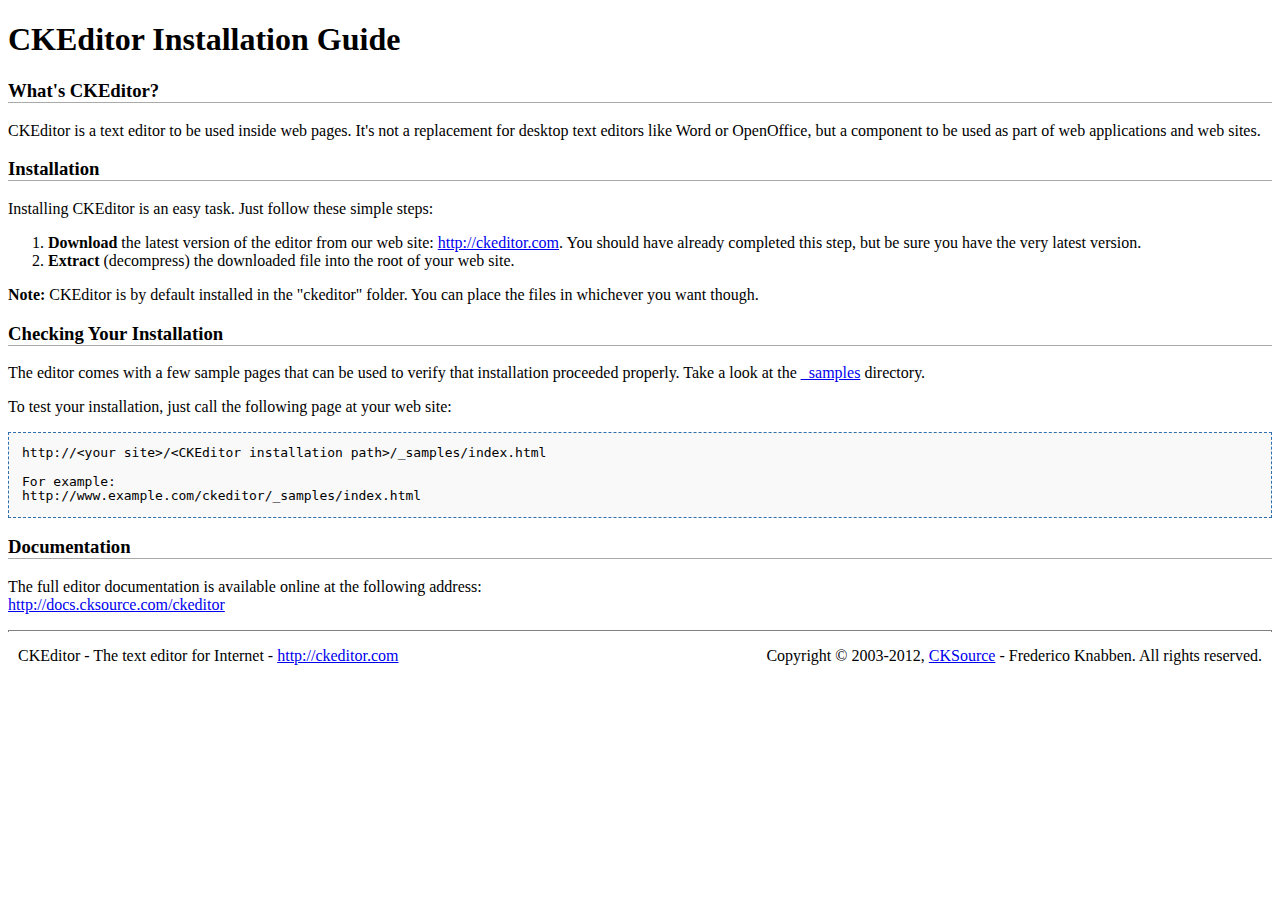
<file: cms/files/appends/ckeditor/INSTALL.html>
<!DOCTYPE html PUBLIC "-//W3C//DTD XHTML 1.0 Transitional//EN" "http://www.w3.org/TR/xhtml1/DTD/xhtml1-transitional.dtd">
<!--
Copyright (c) 2003-2012, CKSource - Frederico Knabben. All rights reserved.
For licensing, see LICENSE.html or http://ckeditor.com/license
-->
<html xmlns="http://www.w3.org/1999/xhtml">
<head>
	<title>Installation Guide - CKEditor</title>
	<meta http-equiv="content-type" content="text/html; charset=utf-8" />
	<style type="text/css">
		h3
		{
			border-bottom: 1px solid #AAAAAA;
		}
		pre
		{
			background-color: #F9F9F9;
			border: 1px dashed #2F6FAB;
			padding: 1em;
			line-height: 1.1em;
		}
		#footer hr
		{
			margin: 10px 0 15px 0;
			height: 1px;
			border: solid 1px gray;
			border-bottom: none;
		}
		#footer p
		{
			margin: 0 10px 10px 10px;
			float: left;
		}
		#footer #copy
		{
			float: right;
		}
	</style>
</head>
<body>
	<h1>
		CKEditor Installation Guide</h1>
	<h3>
		What&#39;s CKEditor?</h3>
	<p>
		CKEditor is a text editor to be used inside web pages. It&#39;s not a replacement
		for desktop text editors like Word or OpenOffice, but a component to be used as
		part of web applications and web sites.</p>
	<h3>
		Installation</h3>
	<p>
		Installing CKEditor is an easy task. Just follow these simple steps:</p>
	<ol>
		<li><strong>Download</strong> the latest version of the editor from our web site: <a
			href="http://ckeditor.com">http://ckeditor.com</a>. You should have already completed
			this step, but be sure you have the very latest version.</li>
		<li><strong>Extract</strong> (decompress) the downloaded file into the root of your
			web site.</li>
	</ol>
	<p>
		<strong>Note:</strong> CKEditor is by default installed in the &quot;ckeditor&quot;
		folder. You can place the files in whichever you want though.</p>
	<h3>
		Checking Your Installation
	</h3>
	<p>
		The editor comes with a few sample pages that can be used to verify that installation
		proceeded properly. Take a look at the <a href="_samples">_samples</a> directory.</p>
	<p>
		To test your installation, just call the following page at your web site:</p>
	<pre>
http://&lt;your site&gt;/&lt;CKEditor installation path&gt;/_samples/index.html

For example:
http://www.example.com/ckeditor/_samples/index.html</pre>
	<h3>
		Documentation</h3>
	<p>
		The full editor documentation is available online at the following address:<br />
		<a href="http://docs.cksource.com/ckeditor">http://docs.cksource.com/ckeditor</a></p>
	<div id="footer">
		<hr />
		<p>
			CKEditor - The text editor for Internet - <a href="http://ckeditor.com/">http://ckeditor.com</a>
		</p>
		<p id="copy">
			Copyright &copy; 2003-2012, <a href="http://cksource.com/">CKSource</a> - Frederico
			Knabben. All rights reserved.
		</p>
	</div>
</body>
</html>
</file>
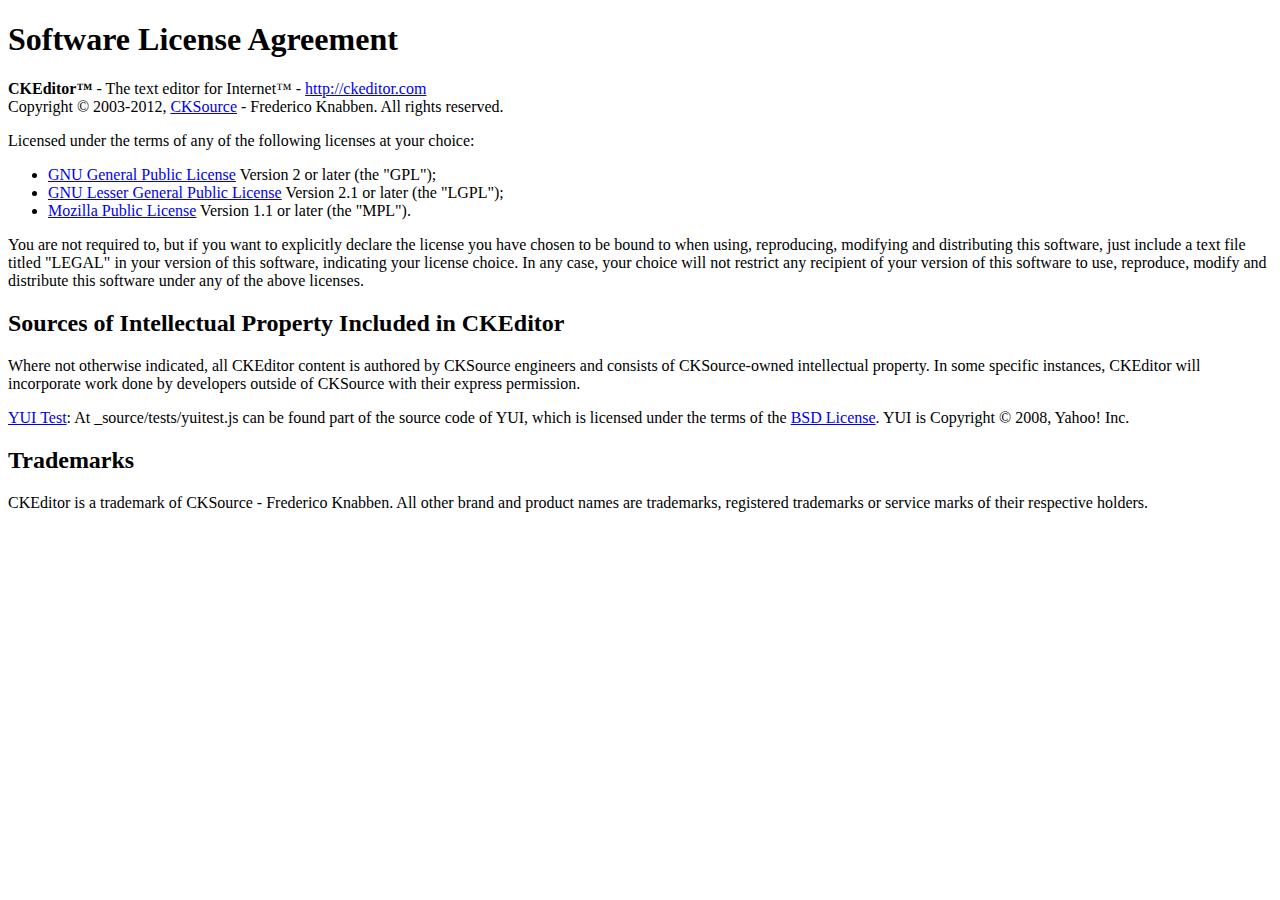
<file: cms/files/appends/ckeditor/LICENSE.html>
<!DOCTYPE html PUBLIC "-//W3C//DTD XHTML 1.0 Transitional//EN"
	"http://www.w3.org/TR/xhtml1/DTD/xhtml1-transitional.dtd">
<!--
== BEGIN TEXT ONLY VERSION ==

Software License Agreement
==========================

CKEditor - The text editor for Internet - http://ckeditor.com
Copyright (c) 2003-2012, CKSource - Frederico Knabben. All rights reserved.

Licensed under the terms of any of the following licenses at your
choice:

 - GNU General Public License Version 2 or later (the "GPL")
   http://www.gnu.org/licenses/gpl.html
   (See Appendix A)

 - GNU Lesser General Public License Version 2.1 or later (the "LGPL")
   http://www.gnu.org/licenses/lgpl.html
   (See Appendix B)

 - Mozilla Public License Version 1.1 or later (the "MPL")
   http://www.mozilla.org/MPL/MPL-1.1.html
   (See Appendix C)

You are not required to, but if you want to explicitly declare the
license you have chosen to be bound to when using, reproducing,
modifying and distributing this software, just include a text file
titled "legal.txt" in your version of this software, indicating your
license choice.

Sources of Intellectual Property Included in CKEditor
=====================================================

Where not otherwise indicated, all CKEditor content is authored by
CKSource engineers and consists of CKSource-owned intellectual
property. In some specific instances, CKEditor will incorporate work
done by developers outside of CKSource with their express permission.

Trademarks
==========

CKEditor is a trademark of CKSource - Frederico Knabben. All other brand
and product names are trademarks, registered trademarks or service
marks of their respective holders.

Appendix A: The GPL License
===========================

		    GNU GENERAL PUBLIC LICENSE
		       Version 2, June 1991

 Copyright (C) 1989, 1991 Free Software Foundation, Inc.,
 51 Franklin Street, Fifth Floor, Boston, MA 02110-1301 USA
 Everyone is permitted to copy and distribute verbatim copies
 of this license document, but changing it is not allowed.

			    Preamble

  The licenses for most software are designed to take away your
freedom to share and change it.  By contrast, the GNU General Public
License is intended to guarantee your freedom to share and change free
software-to make sure the software is free for all its users.  This
General Public License applies to most of the Free Software
Foundation's software and to any other program whose authors commit to
using it.  (Some other Free Software Foundation software is covered by
the GNU Lesser General Public License instead.)  You can apply it to
your programs, too.

  When we speak of free software, we are referring to freedom, not
price.  Our General Public Licenses are designed to make sure that you
have the freedom to distribute copies of free software (and charge for
this service if you wish), that you receive source code or can get it
if you want it, that you can change the software or use pieces of it
in new free programs; and that you know you can do these things.

  To protect your rights, we need to make restrictions that forbid
anyone to deny you these rights or to ask you to surrender the rights.
These restrictions translate to certain responsibilities for you if you
distribute copies of the software, or if you modify it.

  For example, if you distribute copies of such a program, whether
gratis or for a fee, you must give the recipients all the rights that
you have.  You must make sure that they, too, receive or can get the
source code.  And you must show them these terms so they know their
rights.

  We protect your rights with two steps: (1) copyright the software, and
(2) offer you this license which gives you legal permission to copy,
distribute and/or modify the software.

  Also, for each author's protection and ours, we want to make certain
that everyone understands that there is no warranty for this free
software.  If the software is modified by someone else and passed on, we
want its recipients to know that what they have is not the original, so
that any problems introduced by others will not reflect on the original
authors' reputations.

  Finally, any free program is threatened constantly by software
patents.  We wish to avoid the danger that redistributors of a free
program will individually obtain patent licenses, in effect making the
program proprietary.  To prevent this, we have made it clear that any
patent must be licensed for everyone's free use or not licensed at all.

  The precise terms and conditions for copying, distribution and
modification follow.

		    GNU GENERAL PUBLIC LICENSE
   TERMS AND CONDITIONS FOR COPYING, DISTRIBUTION AND MODIFICATION

  0. This License applies to any program or other work which contains
a notice placed by the copyright holder saying it may be distributed
under the terms of this General Public License.  The "Program", below,
refers to any such program or work, and a "work based on the Program"
means either the Program or any derivative work under copyright law:
that is to say, a work containing the Program or a portion of it,
either verbatim or with modifications and/or translated into another
language.  (Hereinafter, translation is included without limitation in
the term "modification".)  Each licensee is addressed as "you".

Activities other than copying, distribution and modification are not
covered by this License; they are outside its scope.  The act of
running the Program is not restricted, and the output from the Program
is covered only if its contents constitute a work based on the
Program (independent of having been made by running the Program).
Whether that is true depends on what the Program does.

  1. You may copy and distribute verbatim copies of the Program's
source code as you receive it, in any medium, provided that you
conspicuously and appropriately publish on each copy an appropriate
copyright notice and disclaimer of warranty; keep intact all the
notices that refer to this License and to the absence of any warranty;
and give any other recipients of the Program a copy of this License
along with the Program.

You may charge a fee for the physical act of transferring a copy, and
you may at your option offer warranty protection in exchange for a fee.

  2. You may modify your copy or copies of the Program or any portion
of it, thus forming a work based on the Program, and copy and
distribute such modifications or work under the terms of Section 1
above, provided that you also meet all of these conditions:

    a) You must cause the modified files to carry prominent notices
    stating that you changed the files and the date of any change.

    b) You must cause any work that you distribute or publish, that in
    whole or in part contains or is derived from the Program or any
    part thereof, to be licensed as a whole at no charge to all third
    parties under the terms of this License.

    c) If the modified program normally reads commands interactively
    when run, you must cause it, when started running for such
    interactive use in the most ordinary way, to print or display an
    announcement including an appropriate copyright notice and a
    notice that there is no warranty (or else, saying that you provide
    a warranty) and that users may redistribute the program under
    these conditions, and telling the user how to view a copy of this
    License.  (Exception: if the Program itself is interactive but
    does not normally print such an announcement, your work based on
    the Program is not required to print an announcement.)

These requirements apply to the modified work as a whole.  If
identifiable sections of that work are not derived from the Program,
and can be reasonably considered independent and separate works in
themselves, then this License, and its terms, do not apply to those
sections when you distribute them as separate works.  But when you
distribute the same sections as part of a whole which is a work based
on the Program, the distribution of the whole must be on the terms of
this License, whose permissions for other licensees extend to the
entire whole, and thus to each and every part regardless of who wrote it.

Thus, it is not the intent of this section to claim rights or contest
your rights to work written entirely by you; rather, the intent is to
exercise the right to control the distribution of derivative or
collective works based on the Program.

In addition, mere aggregation of another work not based on the Program
with the Program (or with a work based on the Program) on a volume of
a storage or distribution medium does not bring the other work under
the scope of this License.

  3. You may copy and distribute the Program (or a work based on it,
under Section 2) in object code or executable form under the terms of
Sections 1 and 2 above provided that you also do one of the following:

    a) Accompany it with the complete corresponding machine-readable
    source code, which must be distributed under the terms of Sections
    1 and 2 above on a medium customarily used for software interchange; or,

    b) Accompany it with a written offer, valid for at least three
    years, to give any third party, for a charge no more than your
    cost of physically performing source distribution, a complete
    machine-readable copy of the corresponding source code, to be
    distributed under the terms of Sections 1 and 2 above on a medium
    customarily used for software interchange; or,

    c) Accompany it with the information you received as to the offer
    to distribute corresponding source code.  (This alternative is
    allowed only for noncommercial distribution and only if you
    received the program in object code or executable form with such
    an offer, in accord with Subsection b above.)

The source code for a work means the preferred form of the work for
making modifications to it.  For an executable work, complete source
code means all the source code for all modules it contains, plus any
associated interface definition files, plus the scripts used to
control compilation and installation of the executable.  However, as a
special exception, the source code distributed need not include
anything that is normally distributed (in either source or binary
form) with the major components (compiler, kernel, and so on) of the
operating system on which the executable runs, unless that component
itself accompanies the executable.

If distribution of executable or object code is made by offering
access to copy from a designated place, then offering equivalent
access to copy the source code from the same place counts as
distribution of the source code, even though third parties are not
compelled to copy the source along with the object code.

  4. You may not copy, modify, sublicense, or distribute the Program
except as expressly provided under this License.  Any attempt
otherwise to copy, modify, sublicense or distribute the Program is
void, and will automatically terminate your rights under this License.
However, parties who have received copies, or rights, from you under
this License will not have their licenses terminated so long as such
parties remain in full compliance.

  5. You are not required to accept this License, since you have not
signed it.  However, nothing else grants you permission to modify or
distribute the Program or its derivative works.  These actions are
prohibited by law if you do not accept this License.  Therefore, by
modifying or distributing the Program (or any work based on the
Program), you indicate your acceptance of this License to do so, and
all its terms and conditions for copying, distributing or modifying
the Program or works based on it.

  6. Each time you redistribute the Program (or any work based on the
Program), the recipient automatically receives a license from the
original licensor to copy, distribute or modify the Program subject to
these terms and conditions.  You may not impose any further
restrictions on the recipients' exercise of the rights granted herein.
You are not responsible for enforcing compliance by third parties to
this License.

  7. If, as a consequence of a court judgment or allegation of patent
infringement or for any other reason (not limited to patent issues),
conditions are imposed on you (whether by court order, agreement or
otherwise) that contradict the conditions of this License, they do not
excuse you from the conditions of this License.  If you cannot
distribute so as to satisfy simultaneously your obligations under this
License and any other pertinent obligations, then as a consequence you
may not distribute the Program at all.  For example, if a patent
license would not permit royalty-free redistribution of the Program by
all those who receive copies directly or indirectly through you, then
the only way you could satisfy both it and this License would be to
refrain entirely from distribution of the Program.

If any portion of this section is held invalid or unenforceable under
any particular circumstance, the balance of the section is intended to
apply and the section as a whole is intended to apply in other
circumstances.

It is not the purpose of this section to induce you to infringe any
patents or other property right claims or to contest validity of any
such claims; this section has the sole purpose of protecting the
integrity of the free software distribution system, which is
implemented by public license practices.  Many people have made
generous contributions to the wide range of software distributed
through that system in reliance on consistent application of that
system; it is up to the author/donor to decide if he or she is willing
to distribute software through any other system and a licensee cannot
impose that choice.

This section is intended to make thoroughly clear what is believed to
be a consequence of the rest of this License.

  8. If the distribution and/or use of the Program is restricted in
certain countries either by patents or by copyrighted interfaces, the
original copyright holder who places the Program under this License
may add an explicit geographical distribution limitation excluding
those countries, so that distribution is permitted only in or among
countries not thus excluded.  In such case, this License incorporates
the limitation as if written in the body of this License.

  9. The Free Software Foundation may publish revised and/or new versions
of the General Public License from time to time.  Such new versions will
be similar in spirit to the present version, but may differ in detail to
address new problems or concerns.

Each version is given a distinguishing version number.  If the Program
specifies a version number of this License which applies to it and "any
later version", you have the option of following the terms and conditions
either of that version or of any later version published by the Free
Software Foundation.  If the Program does not specify a version number of
this License, you may choose any version ever published by the Free Software
Foundation.

  10. If you wish to incorporate parts of the Program into other free
programs whose distribution conditions are different, write to the author
to ask for permission.  For software which is copyrighted by the Free
Software Foundation, write to the Free Software Foundation; we sometimes
make exceptions for this.  Our decision will be guided by the two goals
of preserving the free status of all derivatives of our free software and
of promoting the sharing and reuse of software generally.

			    NO WARRANTY

  11. BECAUSE THE PROGRAM IS LICENSED FREE OF CHARGE, THERE IS NO WARRANTY
FOR THE PROGRAM, TO THE EXTENT PERMITTED BY APPLICABLE LAW.  EXCEPT WHEN
OTHERWISE STATED IN WRITING THE COPYRIGHT HOLDERS AND/OR OTHER PARTIES
PROVIDE THE PROGRAM "AS IS" WITHOUT WARRANTY OF ANY KIND, EITHER EXPRESSED
OR IMPLIED, INCLUDING, BUT NOT LIMITED TO, THE IMPLIED WARRANTIES OF
MERCHANTABILITY AND FITNESS FOR A PARTICULAR PURPOSE.  THE ENTIRE RISK AS
TO THE QUALITY AND PERFORMANCE OF THE PROGRAM IS WITH YOU.  SHOULD THE
PROGRAM PROVE DEFECTIVE, YOU ASSUME THE COST OF ALL NECESSARY SERVICING,
REPAIR OR CORRECTION.

  12. IN NO EVENT UNLESS REQUIRED BY APPLICABLE LAW OR AGREED TO IN WRITING
WILL ANY COPYRIGHT HOLDER, OR ANY OTHER PARTY WHO MAY MODIFY AND/OR
REDISTRIBUTE THE PROGRAM AS PERMITTED ABOVE, BE LIABLE TO YOU FOR DAMAGES,
INCLUDING ANY GENERAL, SPECIAL, INCIDENTAL OR CONSEQUENTIAL DAMAGES ARISING
OUT OF THE USE OR INABILITY TO USE THE PROGRAM (INCLUDING BUT NOT LIMITED
TO LOSS OF DATA OR DATA BEING RENDERED INACCURATE OR LOSSES SUSTAINED BY
YOU OR THIRD PARTIES OR A FAILURE OF THE PROGRAM TO OPERATE WITH ANY OTHER
PROGRAMS), EVEN IF SUCH HOLDER OR OTHER PARTY HAS BEEN ADVISED OF THE
POSSIBILITY OF SUCH DAMAGES.

		     END OF TERMS AND CONDITIONS


Appendix B: The LGPL License
============================

		  GNU LESSER GENERAL PUBLIC LICENSE
		       Version 2.1, February 1999

 Copyright (C) 1991, 1999 Free Software Foundation, Inc.
     59 Temple Place, Suite 330, Boston, MA  02111-1307  USA
 Everyone is permitted to copy and distribute verbatim copies
 of this license document, but changing it is not allowed.

[This is the first released version of the Lesser GPL.  It also counts
 as the successor of the GNU Library Public License, version 2, hence
 the version number 2.1.]

			    Preamble

  The licenses for most software are designed to take away your
freedom to share and change it.  By contrast, the GNU General Public
Licenses are intended to guarantee your freedom to share and change
free software-to make sure the software is free for all its users.

  This license, the Lesser General Public License, applies to some
specially designated software packages-typically libraries-of the
Free Software Foundation and other authors who decide to use it.  You
can use it too, but we suggest you first think carefully about whether
this license or the ordinary General Public License is the better
strategy to use in any particular case, based on the explanations below.

  When we speak of free software, we are referring to freedom of use,
not price.  Our General Public Licenses are designed to make sure that
you have the freedom to distribute copies of free software (and charge
for this service if you wish); that you receive source code or can get
it if you want it; that you can change the software and use pieces of
it in new free programs; and that you are informed that you can do
these things.

  To protect your rights, we need to make restrictions that forbid
distributors to deny you these rights or to ask you to surrender these
rights.  These restrictions translate to certain responsibilities for
you if you distribute copies of the library or if you modify it.

  For example, if you distribute copies of the library, whether gratis
or for a fee, you must give the recipients all the rights that we gave
you.  You must make sure that they, too, receive or can get the source
code.  If you link other code with the library, you must provide
complete object files to the recipients, so that they can relink them
with the library after making changes to the library and recompiling
it.  And you must show them these terms so they know their rights.

  We protect your rights with a two-step method: (1) we copyright the
library, and (2) we offer you this license, which gives you legal
permission to copy, distribute and/or modify the library.

  To protect each distributor, we want to make it very clear that
there is no warranty for the free library.  Also, if the library is
modified by someone else and passed on, the recipients should know
that what they have is not the original version, so that the original
author's reputation will not be affected by problems that might be
introduced by others.

  Finally, software patents pose a constant threat to the existence of
any free program.  We wish to make sure that a company cannot
effectively restrict the users of a free program by obtaining a
restrictive license from a patent holder.  Therefore, we insist that
any patent license obtained for a version of the library must be
consistent with the full freedom of use specified in this license.

  Most GNU software, including some libraries, is covered by the
ordinary GNU General Public License.  This license, the GNU Lesser
General Public License, applies to certain designated libraries, and
is quite different from the ordinary General Public License.  We use
this license for certain libraries in order to permit linking those
libraries into non-free programs.

  When a program is linked with a library, whether statically or using
a shared library, the combination of the two is legally speaking a
combined work, a derivative of the original library.  The ordinary
General Public License therefore permits such linking only if the
entire combination fits its criteria of freedom.  The Lesser General
Public License permits more lax criteria for linking other code with
the library.

  We call this license the "Lesser" General Public License because it
does Less to protect the user's freedom than the ordinary General
Public License.  It also provides other free software developers Less
of an advantage over competing non-free programs.  These disadvantages
are the reason we use the ordinary General Public License for many
libraries.  However, the Lesser license provides advantages in certain
special circumstances.

  For example, on rare occasions, there may be a special need to
encourage the widest possible use of a certain library, so that it becomes
a de-facto standard.  To achieve this, non-free programs must be
allowed to use the library.  A more frequent case is that a free
library does the same job as widely used non-free libraries.  In this
case, there is little to gain by limiting the free library to free
software only, so we use the Lesser General Public License.

  In other cases, permission to use a particular library in non-free
programs enables a greater number of people to use a large body of
free software.  For example, permission to use the GNU C Library in
non-free programs enables many more people to use the whole GNU
operating system, as well as its variant, the GNU/Linux operating
system.

  Although the Lesser General Public License is Less protective of the
users' freedom, it does ensure that the user of a program that is
linked with the Library has the freedom and the wherewithal to run
that program using a modified version of the Library.

  The precise terms and conditions for copying, distribution and
modification follow.  Pay close attention to the difference between a
"work based on the library" and a "work that uses the library".  The
former contains code derived from the library, whereas the latter must
be combined with the library in order to run.

		  GNU LESSER GENERAL PUBLIC LICENSE
   TERMS AND CONDITIONS FOR COPYING, DISTRIBUTION AND MODIFICATION

  0. This License Agreement applies to any software library or other
program which contains a notice placed by the copyright holder or
other authorized party saying it may be distributed under the terms of
this Lesser General Public License (also called "this License").
Each licensee is addressed as "you".

  A "library" means a collection of software functions and/or data
prepared so as to be conveniently linked with application programs
(which use some of those functions and data) to form executables.

  The "Library", below, refers to any such software library or work
which has been distributed under these terms.  A "work based on the
Library" means either the Library or any derivative work under
copyright law: that is to say, a work containing the Library or a
portion of it, either verbatim or with modifications and/or translated
straightforwardly into another language.  (Hereinafter, translation is
included without limitation in the term "modification".)

  "Source code" for a work means the preferred form of the work for
making modifications to it.  For a library, complete source code means
all the source code for all modules it contains, plus any associated
interface definition files, plus the scripts used to control compilation
and installation of the library.

  Activities other than copying, distribution and modification are not
covered by this License; they are outside its scope.  The act of
running a program using the Library is not restricted, and output from
such a program is covered only if its contents constitute a work based
on the Library (independent of the use of the Library in a tool for
writing it).  Whether that is true depends on what the Library does
and what the program that uses the Library does.

  1. You may copy and distribute verbatim copies of the Library's
complete source code as you receive it, in any medium, provided that
you conspicuously and appropriately publish on each copy an
appropriate copyright notice and disclaimer of warranty; keep intact
all the notices that refer to this License and to the absence of any
warranty; and distribute a copy of this License along with the
Library.

  You may charge a fee for the physical act of transferring a copy,
and you may at your option offer warranty protection in exchange for a
fee.

  2. You may modify your copy or copies of the Library or any portion
of it, thus forming a work based on the Library, and copy and
distribute such modifications or work under the terms of Section 1
above, provided that you also meet all of these conditions:

    a) The modified work must itself be a software library.

    b) You must cause the files modified to carry prominent notices
    stating that you changed the files and the date of any change.

    c) You must cause the whole of the work to be licensed at no
    charge to all third parties under the terms of this License.

    d) If a facility in the modified Library refers to a function or a
    table of data to be supplied by an application program that uses
    the facility, other than as an argument passed when the facility
    is invoked, then you must make a good faith effort to ensure that,
    in the event an application does not supply such function or
    table, the facility still operates, and performs whatever part of
    its purpose remains meaningful.

    (For example, a function in a library to compute square roots has
    a purpose that is entirely well-defined independent of the
    application.  Therefore, Subsection 2d requires that any
    application-supplied function or table used by this function must
    be optional: if the application does not supply it, the square
    root function must still compute square roots.)

These requirements apply to the modified work as a whole.  If
identifiable sections of that work are not derived from the Library,
and can be reasonably considered independent and separate works in
themselves, then this License, and its terms, do not apply to those
sections when you distribute them as separate works.  But when you
distribute the same sections as part of a whole which is a work based
on the Library, the distribution of the whole must be on the terms of
this License, whose permissions for other licensees extend to the
entire whole, and thus to each and every part regardless of who wrote
it.

Thus, it is not the intent of this section to claim rights or contest
your rights to work written entirely by you; rather, the intent is to
exercise the right to control the distribution of derivative or
collective works based on the Library.

In addition, mere aggregation of another work not based on the Library
with the Library (or with a work based on the Library) on a volume of
a storage or distribution medium does not bring the other work under
the scope of this License.

  3. You may opt to apply the terms of the ordinary GNU General Public
License instead of this License to a given copy of the Library.  To do
this, you must alter all the notices that refer to this License, so
that they refer to the ordinary GNU General Public License, version 2,
instead of to this License.  (If a newer version than version 2 of the
ordinary GNU General Public License has appeared, then you can specify
that version instead if you wish.)  Do not make any other change in
these notices.

  Once this change is made in a given copy, it is irreversible for
that copy, so the ordinary GNU General Public License applies to all
subsequent copies and derivative works made from that copy.

  This option is useful when you wish to copy part of the code of
the Library into a program that is not a library.

  4. You may copy and distribute the Library (or a portion or
derivative of it, under Section 2) in object code or executable form
under the terms of Sections 1 and 2 above provided that you accompany
it with the complete corresponding machine-readable source code, which
must be distributed under the terms of Sections 1 and 2 above on a
medium customarily used for software interchange.

  If distribution of object code is made by offering access to copy
from a designated place, then offering equivalent access to copy the
source code from the same place satisfies the requirement to
distribute the source code, even though third parties are not
compelled to copy the source along with the object code.

  5. A program that contains no derivative of any portion of the
Library, but is designed to work with the Library by being compiled or
linked with it, is called a "work that uses the Library".  Such a
work, in isolation, is not a derivative work of the Library, and
therefore falls outside the scope of this License.

  However, linking a "work that uses the Library" with the Library
creates an executable that is a derivative of the Library (because it
contains portions of the Library), rather than a "work that uses the
library".  The executable is therefore covered by this License.
Section 6 states terms for distribution of such executables.

  When a "work that uses the Library" uses material from a header file
that is part of the Library, the object code for the work may be a
derivative work of the Library even though the source code is not.
Whether this is true is especially significant if the work can be
linked without the Library, or if the work is itself a library.  The
threshold for this to be true is not precisely defined by law.

  If such an object file uses only numerical parameters, data
structure layouts and accessors, and small macros and small inline
functions (ten lines or less in length), then the use of the object
file is unrestricted, regardless of whether it is legally a derivative
work.  (Executables containing this object code plus portions of the
Library will still fall under Section 6.)

  Otherwise, if the work is a derivative of the Library, you may
distribute the object code for the work under the terms of Section 6.
Any executables containing that work also fall under Section 6,
whether or not they are linked directly with the Library itself.

  6. As an exception to the Sections above, you may also combine or
link a "work that uses the Library" with the Library to produce a
work containing portions of the Library, and distribute that work
under terms of your choice, provided that the terms permit
modification of the work for the customer's own use and reverse
engineering for debugging such modifications.

  You must give prominent notice with each copy of the work that the
Library is used in it and that the Library and its use are covered by
this License.  You must supply a copy of this License.  If the work
during execution displays copyright notices, you must include the
copyright notice for the Library among them, as well as a reference
directing the user to the copy of this License.  Also, you must do one
of these things:

    a) Accompany the work with the complete corresponding
    machine-readable source code for the Library including whatever
    changes were used in the work (which must be distributed under
    Sections 1 and 2 above); and, if the work is an executable linked
    with the Library, with the complete machine-readable "work that
    uses the Library", as object code and/or source code, so that the
    user can modify the Library and then relink to produce a modified
    executable containing the modified Library.  (It is understood
    that the user who changes the contents of definitions files in the
    Library will not necessarily be able to recompile the application
    to use the modified definitions.)

    b) Use a suitable shared library mechanism for linking with the
    Library.  A suitable mechanism is one that (1) uses at run time a
    copy of the library already present on the user's computer system,
    rather than copying library functions into the executable, and (2)
    will operate properly with a modified version of the library, if
    the user installs one, as long as the modified version is
    interface-compatible with the version that the work was made with.

    c) Accompany the work with a written offer, valid for at
    least three years, to give the same user the materials
    specified in Subsection 6a, above, for a charge no more
    than the cost of performing this distribution.

    d) If distribution of the work is made by offering access to copy
    from a designated place, offer equivalent access to copy the above
    specified materials from the same place.

    e) Verify that the user has already received a copy of these
    materials or that you have already sent this user a copy.

  For an executable, the required form of the "work that uses the
Library" must include any data and utility programs needed for
reproducing the executable from it.  However, as a special exception,
the materials to be distributed need not include anything that is
normally distributed (in either source or binary form) with the major
components (compiler, kernel, and so on) of the operating system on
which the executable runs, unless that component itself accompanies
the executable.

  It may happen that this requirement contradicts the license
restrictions of other proprietary libraries that do not normally
accompany the operating system.  Such a contradiction means you cannot
use both them and the Library together in an executable that you
distribute.

  7. You may place library facilities that are a work based on the
Library side-by-side in a single library together with other library
facilities not covered by this License, and distribute such a combined
library, provided that the separate distribution of the work based on
the Library and of the other library facilities is otherwise
permitted, and provided that you do these two things:

    a) Accompany the combined library with a copy of the same work
    based on the Library, uncombined with any other library
    facilities.  This must be distributed under the terms of the
    Sections above.

    b) Give prominent notice with the combined library of the fact
    that part of it is a work based on the Library, and explaining
    where to find the accompanying uncombined form of the same work.

  8. You may not copy, modify, sublicense, link with, or distribute
the Library except as expressly provided under this License.  Any
attempt otherwise to copy, modify, sublicense, link with, or
distribute the Library is void, and will automatically terminate your
rights under this License.  However, parties who have received copies,
or rights, from you under this License will not have their licenses
terminated so long as such parties remain in full compliance.

  9. You are not required to accept this License, since you have not
signed it.  However, nothing else grants you permission to modify or
distribute the Library or its derivative works.  These actions are
prohibited by law if you do not accept this License.  Therefore, by
modifying or distributing the Library (or any work based on the
Library), you indicate your acceptance of this License to do so, and
all its terms and conditions for copying, distributing or modifying
the Library or works based on it.

  10. Each time you redistribute the Library (or any work based on the
Library), the recipient automatically receives a license from the
original licensor to copy, distribute, link with or modify the Library
subject to these terms and conditions.  You may not impose any further
restrictions on the recipients' exercise of the rights granted herein.
You are not responsible for enforcing compliance by third parties with
this License.

  11. If, as a consequence of a court judgment or allegation of patent
infringement or for any other reason (not limited to patent issues),
conditions are imposed on you (whether by court order, agreement or
otherwise) that contradict the conditions of this License, they do not
excuse you from the conditions of this License.  If you cannot
distribute so as to satisfy simultaneously your obligations under this
License and any other pertinent obligations, then as a consequence you
may not distribute the Library at all.  For example, if a patent
license would not permit royalty-free redistribution of the Library by
all those who receive copies directly or indirectly through you, then
the only way you could satisfy both it and this License would be to
refrain entirely from distribution of the Library.

If any portion of this section is held invalid or unenforceable under any
particular circumstance, the balance of the section is intended to apply,
and the section as a whole is intended to apply in other circumstances.

It is not the purpose of this section to induce you to infringe any
patents or other property right claims or to contest validity of any
such claims; this section has the sole purpose of protecting the
integrity of the free software distribution system which is
implemented by public license practices.  Many people have made
generous contributions to the wide range of software distributed
through that system in reliance on consistent application of that
system; it is up to the author/donor to decide if he or she is willing
to distribute software through any other system and a licensee cannot
impose that choice.

This section is intended to make thoroughly clear what is believed to
be a consequence of the rest of this License.

  12. If the distribution and/or use of the Library is restricted in
certain countries either by patents or by copyrighted interfaces, the
original copyright holder who places the Library under this License may add
an explicit geographical distribution limitation excluding those countries,
so that distribution is permitted only in or among countries not thus
excluded.  In such case, this License incorporates the limitation as if
written in the body of this License.

  13. The Free Software Foundation may publish revised and/or new
versions of the Lesser General Public License from time to time.
Such new versions will be similar in spirit to the present version,
but may differ in detail to address new problems or concerns.

Each version is given a distinguishing version number.  If the Library
specifies a version number of this License which applies to it and
"any later version", you have the option of following the terms and
conditions either of that version or of any later version published by
the Free Software Foundation.  If the Library does not specify a
license version number, you may choose any version ever published by
the Free Software Foundation.

  14. If you wish to incorporate parts of the Library into other free
programs whose distribution conditions are incompatible with these,
write to the author to ask for permission.  For software which is
copyrighted by the Free Software Foundation, write to the Free
Software Foundation; we sometimes make exceptions for this.  Our
decision will be guided by the two goals of preserving the free status
of all derivatives of our free software and of promoting the sharing
and reuse of software generally.

			    NO WARRANTY

  15. BECAUSE THE LIBRARY IS LICENSED FREE OF CHARGE, THERE IS NO
WARRANTY FOR THE LIBRARY, TO THE EXTENT PERMITTED BY APPLICABLE LAW.
EXCEPT WHEN OTHERWISE STATED IN WRITING THE COPYRIGHT HOLDERS AND/OR
OTHER PARTIES PROVIDE THE LIBRARY "AS IS" WITHOUT WARRANTY OF ANY
KIND, EITHER EXPRESSED OR IMPLIED, INCLUDING, BUT NOT LIMITED TO, THE
IMPLIED WARRANTIES OF MERCHANTABILITY AND FITNESS FOR A PARTICULAR
PURPOSE.  THE ENTIRE RISK AS TO THE QUALITY AND PERFORMANCE OF THE
LIBRARY IS WITH YOU.  SHOULD THE LIBRARY PROVE DEFECTIVE, YOU ASSUME
THE COST OF ALL NECESSARY SERVICING, REPAIR OR CORRECTION.

  16. IN NO EVENT UNLESS REQUIRED BY APPLICABLE LAW OR AGREED TO IN
WRITING WILL ANY COPYRIGHT HOLDER, OR ANY OTHER PARTY WHO MAY MODIFY
AND/OR REDISTRIBUTE THE LIBRARY AS PERMITTED ABOVE, BE LIABLE TO YOU
FOR DAMAGES, INCLUDING ANY GENERAL, SPECIAL, INCIDENTAL OR
CONSEQUENTIAL DAMAGES ARISING OUT OF THE USE OR INABILITY TO USE THE
LIBRARY (INCLUDING BUT NOT LIMITED TO LOSS OF DATA OR DATA BEING
RENDERED INACCURATE OR LOSSES SUSTAINED BY YOU OR THIRD PARTIES OR A
FAILURE OF THE LIBRARY TO OPERATE WITH ANY OTHER SOFTWARE), EVEN IF
SUCH HOLDER OR OTHER PARTY HAS BEEN ADVISED OF THE POSSIBILITY OF SUCH
DAMAGES.

		     END OF TERMS AND CONDITIONS


Appendix C: The MPL License
===========================

                          MOZILLA PUBLIC LICENSE
                                Version 1.1

                              ===============

1. Definitions.

     1.0.1. "Commercial Use" means distribution or otherwise making the
     Covered Code available to a third party.

     1.1. "Contributor" means each entity that creates or contributes to
     the creation of Modifications.

     1.2. "Contributor Version" means the combination of the Original
     Code, prior Modifications used by a Contributor, and the Modifications
     made by that particular Contributor.

     1.3. "Covered Code" means the Original Code or Modifications or the
     combination of the Original Code and Modifications, in each case
     including portions thereof.

     1.4. "Electronic Distribution Mechanism" means a mechanism generally
     accepted in the software development community for the electronic
     transfer of data.

     1.5. "Executable" means Covered Code in any form other than Source
     Code.

     1.6. "Initial Developer" means the individual or entity identified
     as the Initial Developer in the Source Code notice required by Exhibit
     A.

     1.7. "Larger Work" means a work which combines Covered Code or
     portions thereof with code not governed by the terms of this License.

     1.8. "License" means this document.

     1.8.1. "Licensable" means having the right to grant, to the maximum
     extent possible, whether at the time of the initial grant or
     subsequently acquired, any and all of the rights conveyed herein.

     1.9. "Modifications" means any addition to or deletion from the
     substance or structure of either the Original Code or any previous
     Modifications. When Covered Code is released as a series of files, a
     Modification is:
          A. Any addition to or deletion from the contents of a file
          containing Original Code or previous Modifications.

          B. Any new file that contains any part of the Original Code or
          previous Modifications.

     1.10. "Original Code" means Source Code of computer software code
     which is described in the Source Code notice required by Exhibit A as
     Original Code, and which, at the time of its release under this
     License is not already Covered Code governed by this License.

     1.10.1. "Patent Claims" means any patent claim(s), now owned or
     hereafter acquired, including without limitation,  method, process,
     and apparatus claims, in any patent Licensable by grantor.

     1.11. "Source Code" means the preferred form of the Covered Code for
     making modifications to it, including all modules it contains, plus
     any associated interface definition files, scripts used to control
     compilation and installation of an Executable, or source code
     differential comparisons against either the Original Code or another
     well known, available Covered Code of the Contributor's choice. The
     Source Code can be in a compressed or archival form, provided the
     appropriate decompression or de-archiving software is widely available
     for no charge.

     1.12. "You" (or "Your")  means an individual or a legal entity
     exercising rights under, and complying with all of the terms of, this
     License or a future version of this License issued under Section 6.1.
     For legal entities, "You" includes any entity which controls, is
     controlled by, or is under common control with You. For purposes of
     this definition, "control" means (a) the power, direct or indirect,
     to cause the direction or management of such entity, whether by
     contract or otherwise, or (b) ownership of more than fifty percent
     (50%) of the outstanding shares or beneficial ownership of such
     entity.

2. Source Code License.

     2.1. The Initial Developer Grant.
     The Initial Developer hereby grants You a world-wide, royalty-free,
     non-exclusive license, subject to third party intellectual property
     claims:
          (a)  under intellectual property rights (other than patent or
          trademark) Licensable by Initial Developer to use, reproduce,
          modify, display, perform, sublicense and distribute the Original
          Code (or portions thereof) with or without Modifications, and/or
          as part of a Larger Work; and

          (b) under Patents Claims infringed by the making, using or
          selling of Original Code, to make, have made, use, practice,
          sell, and offer for sale, and/or otherwise dispose of the
          Original Code (or portions thereof).

          (c) the licenses granted in this Section 2.1(a) and (b) are
          effective on the date Initial Developer first distributes
          Original Code under the terms of this License.

          (d) Notwithstanding Section 2.1(b) above, no patent license is
          granted: 1) for code that You delete from the Original Code; 2)
          separate from the Original Code;  or 3) for infringements caused
          by: i) the modification of the Original Code or ii) the
          combination of the Original Code with other software or devices.

     2.2. Contributor Grant.
     Subject to third party intellectual property claims, each Contributor
     hereby grants You a world-wide, royalty-free, non-exclusive license

          (a)  under intellectual property rights (other than patent or
          trademark) Licensable by Contributor, to use, reproduce, modify,
          display, perform, sublicense and distribute the Modifications
          created by such Contributor (or portions thereof) either on an
          unmodified basis, with other Modifications, as Covered Code
          and/or as part of a Larger Work; and

          (b) under Patent Claims infringed by the making, using, or
          selling of  Modifications made by that Contributor either alone
          and/or in combination with its Contributor Version (or portions
          of such combination), to make, use, sell, offer for sale, have
          made, and/or otherwise dispose of: 1) Modifications made by that
          Contributor (or portions thereof); and 2) the combination of
          Modifications made by that Contributor with its Contributor
          Version (or portions of such combination).

          (c) the licenses granted in Sections 2.2(a) and 2.2(b) are
          effective on the date Contributor first makes Commercial Use of
          the Covered Code.

          (d)    Notwithstanding Section 2.2(b) above, no patent license is
          granted: 1) for any code that Contributor has deleted from the
          Contributor Version; 2)  separate from the Contributor Version;
          3)  for infringements caused by: i) third party modifications of
          Contributor Version or ii)  the combination of Modifications made
          by that Contributor with other software  (except as part of the
          Contributor Version) or other devices; or 4) under Patent Claims
          infringed by Covered Code in the absence of Modifications made by
          that Contributor.

3. Distribution Obligations.

     3.1. Application of License.
     The Modifications which You create or to which You contribute are
     governed by the terms of this License, including without limitation
     Section 2.2. The Source Code version of Covered Code may be
     distributed only under the terms of this License or a future version
     of this License released under Section 6.1, and You must include a
     copy of this License with every copy of the Source Code You
     distribute. You may not offer or impose any terms on any Source Code
     version that alters or restricts the applicable version of this
     License or the recipients' rights hereunder. However, You may include
     an additional document offering the additional rights described in
     Section 3.5.

     3.2. Availability of Source Code.
     Any Modification which You create or to which You contribute must be
     made available in Source Code form under the terms of this License
     either on the same media as an Executable version or via an accepted
     Electronic Distribution Mechanism to anyone to whom you made an
     Executable version available; and if made available via Electronic
     Distribution Mechanism, must remain available for at least twelve (12)
     months after the date it initially became available, or at least six
     (6) months after a subsequent version of that particular Modification
     has been made available to such recipients. You are responsible for
     ensuring that the Source Code version remains available even if the
     Electronic Distribution Mechanism is maintained by a third party.

     3.3. Description of Modifications.
     You must cause all Covered Code to which You contribute to contain a
     file documenting the changes You made to create that Covered Code and
     the date of any change. You must include a prominent statement that
     the Modification is derived, directly or indirectly, from Original
     Code provided by the Initial Developer and including the name of the
     Initial Developer in (a) the Source Code, and (b) in any notice in an
     Executable version or related documentation in which You describe the
     origin or ownership of the Covered Code.

     3.4. Intellectual Property Matters
          (a) Third Party Claims.
          If Contributor has knowledge that a license under a third party's
          intellectual property rights is required to exercise the rights
          granted by such Contributor under Sections 2.1 or 2.2,
          Contributor must include a text file with the Source Code
          distribution titled "LEGAL" which describes the claim and the
          party making the claim in sufficient detail that a recipient will
          know whom to contact. If Contributor obtains such knowledge after
          the Modification is made available as described in Section 3.2,
          Contributor shall promptly modify the LEGAL file in all copies
          Contributor makes available thereafter and shall take other steps
          (such as notifying appropriate mailing lists or newsgroups)
          reasonably calculated to inform those who received the Covered
          Code that new knowledge has been obtained.

          (b) Contributor APIs.
          If Contributor's Modifications include an application programming
          interface and Contributor has knowledge of patent licenses which
          are reasonably necessary to implement that API, Contributor must
          also include this information in the LEGAL file.

               (c)    Representations.
          Contributor represents that, except as disclosed pursuant to
          Section 3.4(a) above, Contributor believes that Contributor's
          Modifications are Contributor's original creation(s) and/or
          Contributor has sufficient rights to grant the rights conveyed by
          this License.

     3.5. Required Notices.
     You must duplicate the notice in Exhibit A in each file of the Source
     Code.  If it is not possible to put such notice in a particular Source
     Code file due to its structure, then You must include such notice in a
     location (such as a relevant directory) where a user would be likely
     to look for such a notice.  If You created one or more Modification(s)
     You may add your name as a Contributor to the notice described in
     Exhibit A.  You must also duplicate this License in any documentation
     for the Source Code where You describe recipients' rights or ownership
     rights relating to Covered Code.  You may choose to offer, and to
     charge a fee for, warranty, support, indemnity or liability
     obligations to one or more recipients of Covered Code. However, You
     may do so only on Your own behalf, and not on behalf of the Initial
     Developer or any Contributor. You must make it absolutely clear than
     any such warranty, support, indemnity or liability obligation is
     offered by You alone, and You hereby agree to indemnify the Initial
     Developer and every Contributor for any liability incurred by the
     Initial Developer or such Contributor as a result of warranty,
     support, indemnity or liability terms You offer.

     3.6. Distribution of Executable Versions.
     You may distribute Covered Code in Executable form only if the
     requirements of Section 3.1-3.5 have been met for that Covered Code,
     and if You include a notice stating that the Source Code version of
     the Covered Code is available under the terms of this License,
     including a description of how and where You have fulfilled the
     obligations of Section 3.2. The notice must be conspicuously included
     in any notice in an Executable version, related documentation or
     collateral in which You describe recipients' rights relating to the
     Covered Code. You may distribute the Executable version of Covered
     Code or ownership rights under a license of Your choice, which may
     contain terms different from this License, provided that You are in
     compliance with the terms of this License and that the license for the
     Executable version does not attempt to limit or alter the recipient's
     rights in the Source Code version from the rights set forth in this
     License. If You distribute the Executable version under a different
     license You must make it absolutely clear that any terms which differ
     from this License are offered by You alone, not by the Initial
     Developer or any Contributor. You hereby agree to indemnify the
     Initial Developer and every Contributor for any liability incurred by
     the Initial Developer or such Contributor as a result of any such
     terms You offer.

     3.7. Larger Works.
     You may create a Larger Work by combining Covered Code with other code
     not governed by the terms of this License and distribute the Larger
     Work as a single product. In such a case, You must make sure the
     requirements of this License are fulfilled for the Covered Code.

4. Inability to Comply Due to Statute or Regulation.

     If it is impossible for You to comply with any of the terms of this
     License with respect to some or all of the Covered Code due to
     statute, judicial order, or regulation then You must: (a) comply with
     the terms of this License to the maximum extent possible; and (b)
     describe the limitations and the code they affect. Such description
     must be included in the LEGAL file described in Section 3.4 and must
     be included with all distributions of the Source Code. Except to the
     extent prohibited by statute or regulation, such description must be
     sufficiently detailed for a recipient of ordinary skill to be able to
     understand it.

5. Application of this License.

     This License applies to code to which the Initial Developer has
     attached the notice in Exhibit A and to related Covered Code.

6. Versions of the License.

     6.1. New Versions.
     Netscape Communications Corporation ("Netscape") may publish revised
     and/or new versions of the License from time to time. Each version
     will be given a distinguishing version number.

     6.2. Effect of New Versions.
     Once Covered Code has been published under a particular version of the
     License, You may always continue to use it under the terms of that
     version. You may also choose to use such Covered Code under the terms
     of any subsequent version of the License published by Netscape. No one
     other than Netscape has the right to modify the terms applicable to
     Covered Code created under this License.

     6.3. Derivative Works.
     If You create or use a modified version of this License (which you may
     only do in order to apply it to code which is not already Covered Code
     governed by this License), You must (a) rename Your license so that
     the phrases "Mozilla", "MOZILLAPL", "MOZPL", "Netscape",
     "MPL", "NPL" or any confusingly similar phrase do not appear in your
     license (except to note that your license differs from this License)
     and (b) otherwise make it clear that Your version of the license
     contains terms which differ from the Mozilla Public License and
     Netscape Public License. (Filling in the name of the Initial
     Developer, Original Code or Contributor in the notice described in
     Exhibit A shall not of themselves be deemed to be modifications of
     this License.)

7. DISCLAIMER OF WARRANTY.

     COVERED CODE IS PROVIDED UNDER THIS LICENSE ON AN "AS IS" BASIS,
     WITHOUT WARRANTY OF ANY KIND, EITHER EXPRESSED OR IMPLIED, INCLUDING,
     WITHOUT LIMITATION, WARRANTIES THAT THE COVERED CODE IS FREE OF
     DEFECTS, MERCHANTABLE, FIT FOR A PARTICULAR PURPOSE OR NON-INFRINGING.
     THE ENTIRE RISK AS TO THE QUALITY AND PERFORMANCE OF THE COVERED CODE
     IS WITH YOU. SHOULD ANY COVERED CODE PROVE DEFECTIVE IN ANY RESPECT,
     YOU (NOT THE INITIAL DEVELOPER OR ANY OTHER CONTRIBUTOR) ASSUME THE
     COST OF ANY NECESSARY SERVICING, REPAIR OR CORRECTION. THIS DISCLAIMER
     OF WARRANTY CONSTITUTES AN ESSENTIAL PART OF THIS LICENSE. NO USE OF
     ANY COVERED CODE IS AUTHORIZED HEREUNDER EXCEPT UNDER THIS DISCLAIMER.

8. TERMINATION.

     8.1.  This License and the rights granted hereunder will terminate
     automatically if You fail to comply with terms herein and fail to cure
     such breach within 30 days of becoming aware of the breach. All
     sublicenses to the Covered Code which are properly granted shall
     survive any termination of this License. Provisions which, by their
     nature, must remain in effect beyond the termination of this License
     shall survive.

     8.2.  If You initiate litigation by asserting a patent infringement
     claim (excluding declatory judgment actions) against Initial Developer
     or a Contributor (the Initial Developer or Contributor against whom
     You file such action is referred to as "Participant")  alleging that:

     (a)  such Participant's Contributor Version directly or indirectly
     infringes any patent, then any and all rights granted by such
     Participant to You under Sections 2.1 and/or 2.2 of this License
     shall, upon 60 days notice from Participant terminate prospectively,
     unless if within 60 days after receipt of notice You either: (i)
     agree in writing to pay Participant a mutually agreeable reasonable
     royalty for Your past and future use of Modifications made by such
     Participant, or (ii) withdraw Your litigation claim with respect to
     the Contributor Version against such Participant.  If within 60 days
     of notice, a reasonable royalty and payment arrangement are not
     mutually agreed upon in writing by the parties or the litigation claim
     is not withdrawn, the rights granted by Participant to You under
     Sections 2.1 and/or 2.2 automatically terminate at the expiration of
     the 60 day notice period specified above.

     (b)  any software, hardware, or device, other than such Participant's
     Contributor Version, directly or indirectly infringes any patent, then
     any rights granted to You by such Participant under Sections 2.1(b)
     and 2.2(b) are revoked effective as of the date You first made, used,
     sold, distributed, or had made, Modifications made by that
     Participant.

     8.3.  If You assert a patent infringement claim against Participant
     alleging that such Participant's Contributor Version directly or
     indirectly infringes any patent where such claim is resolved (such as
     by license or settlement) prior to the initiation of patent
     infringement litigation, then the reasonable value of the licenses
     granted by such Participant under Sections 2.1 or 2.2 shall be taken
     into account in determining the amount or value of any payment or
     license.

     8.4.  In the event of termination under Sections 8.1 or 8.2 above,
     all end user license agreements (excluding distributors and resellers)
     which have been validly granted by You or any distributor hereunder
     prior to termination shall survive termination.

9. LIMITATION OF LIABILITY.

     UNDER NO CIRCUMSTANCES AND UNDER NO LEGAL THEORY, WHETHER TORT
     (INCLUDING NEGLIGENCE), CONTRACT, OR OTHERWISE, SHALL YOU, THE INITIAL
     DEVELOPER, ANY OTHER CONTRIBUTOR, OR ANY DISTRIBUTOR OF COVERED CODE,
     OR ANY SUPPLIER OF ANY OF SUCH PARTIES, BE LIABLE TO ANY PERSON FOR
     ANY INDIRECT, SPECIAL, INCIDENTAL, OR CONSEQUENTIAL DAMAGES OF ANY
     CHARACTER INCLUDING, WITHOUT LIMITATION, DAMAGES FOR LOSS OF GOODWILL,
     WORK STOPPAGE, COMPUTER FAILURE OR MALFUNCTION, OR ANY AND ALL OTHER
     COMMERCIAL DAMAGES OR LOSSES, EVEN IF SUCH PARTY SHALL HAVE BEEN
     INFORMED OF THE POSSIBILITY OF SUCH DAMAGES. THIS LIMITATION OF
     LIABILITY SHALL NOT APPLY TO LIABILITY FOR DEATH OR PERSONAL INJURY
     RESULTING FROM SUCH PARTY'S NEGLIGENCE TO THE EXTENT APPLICABLE LAW
     PROHIBITS SUCH LIMITATION. SOME JURISDICTIONS DO NOT ALLOW THE
     EXCLUSION OR LIMITATION OF INCIDENTAL OR CONSEQUENTIAL DAMAGES, SO
     THIS EXCLUSION AND LIMITATION MAY NOT APPLY TO YOU.

10. U.S. GOVERNMENT END USERS.

     The Covered Code is a "commercial item," as that term is defined in
     48 C.F.R. 2.101 (Oct. 1995), consisting of "commercial computer
     software" and "commercial computer software documentation," as such
     terms are used in 48 C.F.R. 12.212 (Sept. 1995). Consistent with 48
     C.F.R. 12.212 and 48 C.F.R. 227.7202-1 through 227.7202-4 (June 1995),
     all U.S. Government End Users acquire Covered Code with only those
     rights set forth herein.

11. MISCELLANEOUS.

     This License represents the complete agreement concerning subject
     matter hereof. If any provision of this License is held to be
     unenforceable, such provision shall be reformed only to the extent
     necessary to make it enforceable. This License shall be governed by
     California law provisions (except to the extent applicable law, if
     any, provides otherwise), excluding its conflict-of-law provisions.
     With respect to disputes in which at least one party is a citizen of,
     or an entity chartered or registered to do business in the United
     States of America, any litigation relating to this License shall be
     subject to the jurisdiction of the Federal Courts of the Northern
     District of California, with venue lying in Santa Clara County,
     California, with the losing party responsible for costs, including
     without limitation, court costs and reasonable attorneys' fees and
     expenses. The application of the United Nations Convention on
     Contracts for the International Sale of Goods is expressly excluded.
     Any law or regulation which provides that the language of a contract
     shall be construed against the drafter shall not apply to this
     License.

12. RESPONSIBILITY FOR CLAIMS.

     As between Initial Developer and the Contributors, each party is
     responsible for claims and damages arising, directly or indirectly,
     out of its utilization of rights under this License and You agree to
     work with Initial Developer and Contributors to distribute such
     responsibility on an equitable basis. Nothing herein is intended or
     shall be deemed to constitute any admission of liability.

13. MULTIPLE-LICENSED CODE.

     Initial Developer may designate portions of the Covered Code as
     "Multiple-Licensed".  "Multiple-Licensed" means that the Initial
     Developer permits you to utilize portions of the Covered Code under
     Your choice of the NPL or the alternative licenses, if any, specified
     by the Initial Developer in the file described in Exhibit A.

EXHIBIT A -Mozilla Public License.

     ``The contents of this file are subject to the Mozilla Public License
     Version 1.1 (the "License"); you may not use this file except in
     compliance with the License. You may obtain a copy of the License at
     http://www.mozilla.org/MPL/

     Software distributed under the License is distributed on an "AS IS"
     basis, WITHOUT WARRANTY OF ANY KIND, either express or implied. See the
     License for the specific language governing rights and limitations
     under the License.

     The Original Code is ______________________________________.

     The Initial Developer of the Original Code is ________________________.
     Portions created by ______________________ are Copyright (C) ______
     _______________________. All Rights Reserved.

     Contributor(s): ______________________________________.

     Alternatively, the contents of this file may be used under the terms
     of the _____ license (the  "[___] License"), in which case the
     provisions of [______] License are applicable instead of those
     above.  If you wish to allow use of your version of this file only
     under the terms of the [____] License and not to allow others to use
     your version of this file under the MPL, indicate your decision by
     deleting  the provisions above and replace  them with the notice and
     other provisions required by the [___] License.  If you do not delete
     the provisions above, a recipient may use your version of this file
     under either the MPL or the [___] License."

     [NOTE: The text of this Exhibit A may differ slightly from the text of
     the notices in the Source Code files of the Original Code. You should
     use the text of this Exhibit A rather than the text found in the
     Original Code Source Code for Your Modifications.]

== END TEXT ONLY VERSION ==
-->
<html xmlns="http://www.w3.org/1999/xhtml">
<head>
	<title>License - CKEditor</title>
</head>
<body>
	<h1>
		Software License Agreement
	</h1>
	<p>
		<strong>CKEditor&trade;</strong> - The text editor for Internet&trade; - <a href="http://ckeditor.com">
			http://ckeditor.com</a><br />
		Copyright &copy; 2003-2012, <a href="http://cksource.com/">CKSource</a> - Frederico Knabben. All rights reserved.
	</p>
	<p>
		Licensed under the terms of any of the following licenses at your choice:
	</p>
	<ul>
		<li><a href="http://www.gnu.org/licenses/gpl.html">GNU General Public License</a> Version
			2 or later (the "GPL");</li>
		<li><a href="http://www.gnu.org/licenses/lgpl.html">GNU Lesser General Public License</a>
			Version 2.1 or later (the "LGPL");</li>
		<li><a href="http://www.mozilla.org/MPL/MPL-1.1.html">Mozilla Public License</a> Version
			1.1 or later (the "MPL").</li>
	</ul>
	<p>
		You are not required to, but if you want to explicitly declare the license you have
		chosen to be bound to when using, reproducing, modifying and distributing this software,
		just include a text file titled "LEGAL" in your version of this software, indicating
		your license choice. In any case, your choice will not restrict any recipient of
		your version of this software to use, reproduce, modify and distribute this software
		under any of the above licenses.
	</p>
	<h2>
		Sources of Intellectual Property Included in CKEditor
	</h2>
	<p>
		Where not otherwise indicated, all CKEditor content is authored by CKSource engineers
		and consists of CKSource-owned intellectual property. In some specific instances,
		CKEditor will incorporate work done by developers outside of CKSource with their
		express permission.
	</p>
	<p>
		<a href="http://developer.yahoo.com/yui/yuitest/">YUI Test</a>: At _source/tests/yuitest.js
		can be found part of the source code of YUI, which is licensed under the terms of
		the <a href="http://developer.yahoo.com/yui/license.txt">BSD License</a>. YUI is
		Copyright &copy; 2008, Yahoo! Inc.
	</p>
	<h2>
		Trademarks
	</h2>
	<p>
		CKEditor is a trademark of CKSource - Frederico Knabben. All other brand and product
		names are trademarks, registered trademarks or service marks of their respective
		holders.
	</p>
</body>
</html>
</file>
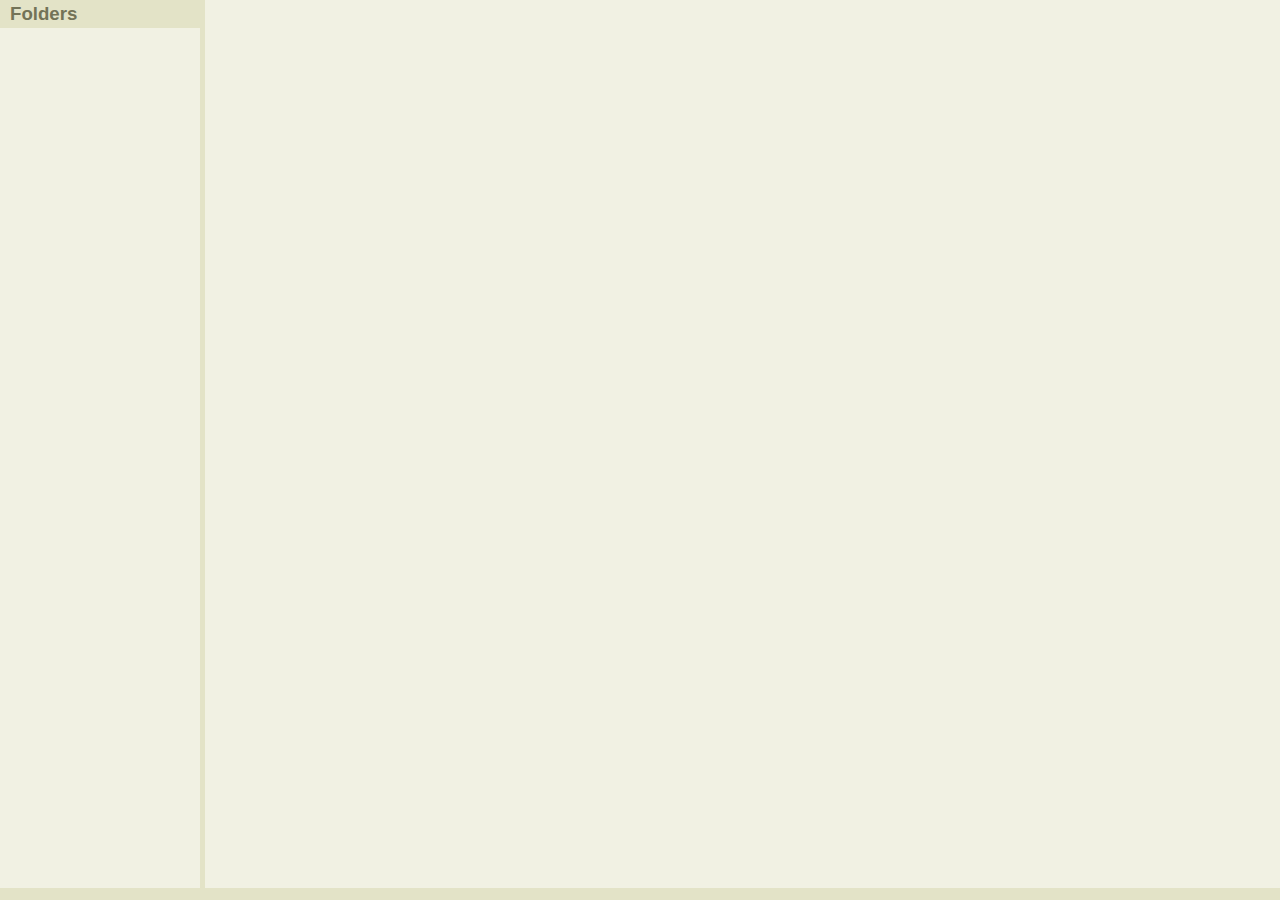
<file: cms/files/appends/ckfinder/ckfinder.html>
<!DOCTYPE HTML PUBLIC "-//W3C//DTD HTML 4.0 Transitional//EN">
<!--
 * CKFinder
 * ========
 * http://ckfinder.com
 * Copyright (C) 2007-2010, CKSource - Frederico Knabben. All rights reserved.
 *
 * The software, this file and its contents are subject to the CKFinder
 * License. Please read the license.txt file before using, installing, copying,
 * modifying or distribute this file or part of its contents. The contents of
 * this file is part of the Source Code of CKFinder.
-->
<html xmlns="http://www.w3.org/1999/xhtml">
<head>
	<title>CKFinder 1.4.2</title>
	<meta http-equiv="Content-Type" content="text/html; charset=utf-8" />
	<meta name="robots" content="noindex, nofollow" />
	<script type="text/javascript">var mN=document.location.protocol+'//'+document.location.host+'/';var am=mN+document.location.pathname.substring(1,document.location.pathname.lastIndexOf('/')+1);var CKF_CORE_PATH=am+'core/';</script>
	<script type="text/javascript">

// CKFinder specific settings.
var CKFConfig =
{
	AutoDetectLanguage	: true,
	DefaultLanguage		: 'en',
	Languages			: 'cs,en,da,de,el,es,es-mx,fr,it,lv,nl,pl,pt-br,ru,sl,sk,sv,zh-cn,zh-tw',

	SkinPath			: CKF_CORE_PATH + 'skins/default/',
	DirectDownload		: false
};

</script>
	<script type="text/javascript">function LoadScript(url){document.write('<script type="text/javascript" src="'+url+'"><\/script>');}(function(){var ey,lang=false;var reLangCode=new RegExp('(?:[\?&]|&amp;)langCode=([^&]+)','i');var match=window.location.search.match(reLangCode);function jJ(ey){var languages=','+CKFConfig.Languages+',';if(ey.length>=5){ey=ey.substr(0,5);if(languages.indexOf(','+ey+',')>=0)return ey;}if(!lang&&ey.length>=2){ey=ey.substr(0,2);if(languages.indexOf(','+ey+',')>=0)return ey;}return false;};if(match&&match.length>1){ey=match[1];ey=jJ(ey);if(ey!==false)lang=ey;}if(!lang&&CKFConfig.AutoDetectLanguage){var ey=(navigator.userLanguage||navigator.language).toLowerCase();ey=jJ(ey);if(ey!==false)lang=ey;}LoadScript('core/lang/'+(lang||CKFConfig.DefaultLanguage)+'.js');})();</script>
	<script type="text/javascript">
var sSuffix = /msie/.test( navigator.userAgent.toLowerCase() ) ? 'ie' : 'gecko' ;

LoadScript( 'core/js/ckfinder_' + sSuffix + '.js' ) ;
</script>
	<script type="text/javascript">window.onload=function(){ab.Init();$('xDialogButtonCancel').value=CKFLang.CancelBtn;$('xDialogButtonOk').value=CKFLang.OkBtn;};window.onunload=ab.jy;if(U.dF){try{document.execCommand('BackgroundImageCache',false,true);}catch(e){}cl.af=new hw(window);}document.write('<link href="'+CKFConfig.SkinPath+'fck_editor.css" type="text/css" rel="stylesheet" />');document.write('<link href="'+CKFConfig.SkinPath+'fck_dialog.css" type="text/css" rel="stylesheet" />');</script>
	<link href="core/css/ckfinder.css" type="text/css" rel="stylesheet" />
</head>
<body style="margin: 0px; padding: 0px; overflow: hidden;">
	<table style="height: 100%; width: 100%; table-layout:fixed;" cellpadding="0" cellspacing="0">
		<tr>
			<td style="width: 200px; height: 100%;">
				<table style="height: 100%; width: 100%" cellpadding="0" cellspacing="0">
					<tr>
						<td class="PopupTitle">
							<script type="text/javascript">document.write(CKFLang.FoldersTitle);</script>
						</td>
					</tr>
					<tr>
						<td id="hf" style="height: 100%;">
							&nbsp;
						</td>
					</tr>
				</table>
			</td>
			<td id="qB" class="PopupTabArea" style="width: 5px">
			</td>
			<td id="iO" style="height: 100%; vertical-align:top">
				&nbsp;
			</td>
		</tr>
		<tr>
			<td id="jR" class="PopupTabArea dY" colspan="3">
				&nbsp;
			</td>
		</tr>
	</table>
	<div id="xCover" class="BackColor" style="display: none">
	</div>
	<div id="xDialog" class="DarkBackground" style="display: none">
		<div class="DialogInner BackColor">
			<div id="iM">
				Alert message</div>
				<input id="xDialogField" type="text" />
			<div id="xDialogButtons">
				<input id="xDialogButtonOk" type="button" value="Ok" />
				<input id="xDialogButtonCancel" type="button" value="Cancel" />
			</div>
		</div>
	</div>
</body>
</html>
</file>
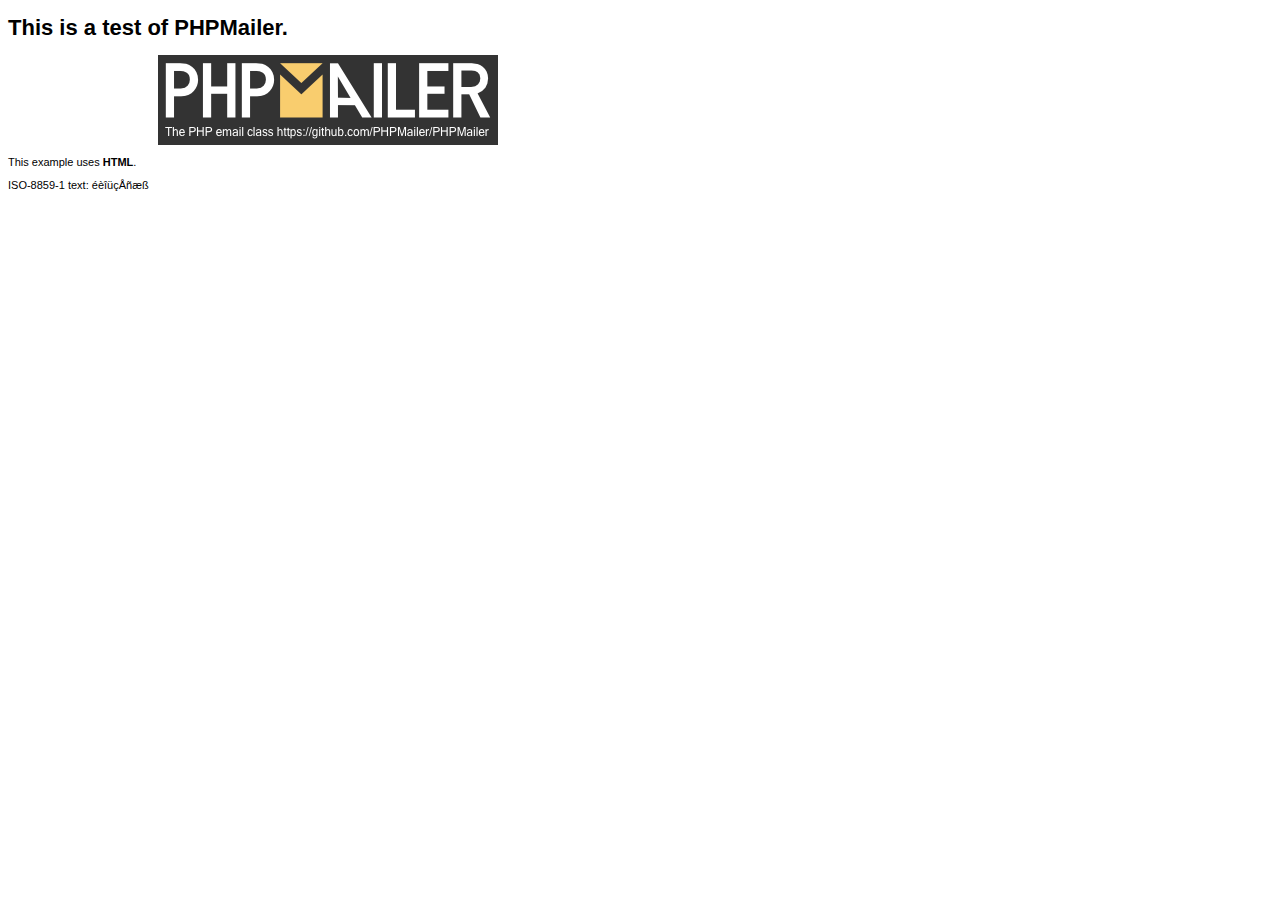
<file: cms/files/PHPMailer/examples/contents.html>
<!DOCTYPE HTML PUBLIC "-//W3C//DTD HTML 4.01 Transitional//EN" "http://www.w3.org/TR/html4/loose.dtd">
<html>
<head>
  <meta http-equiv="Content-Type" content="text/html; charset=iso-8859-1">
  <title>PHPMailer Test</title>
</head>
<body>
<div style="width: 640px; font-family: Arial, Helvetica, sans-serif; font-size: 11px;">
  <h1>This is a test of PHPMailer.</h1>
  <div align="center">
    <a href="https://github.com/PHPMailer/PHPMailer/"><img src="images/phpmailer.png" height="90" width="340" alt="PHPMailer rocks"></a>
  </div>
  <p>This example uses <strong>HTML</strong>.</p>
  <p>ISO-8859-1 text: ���������</p>
</div>
</body>
</html>
</file>
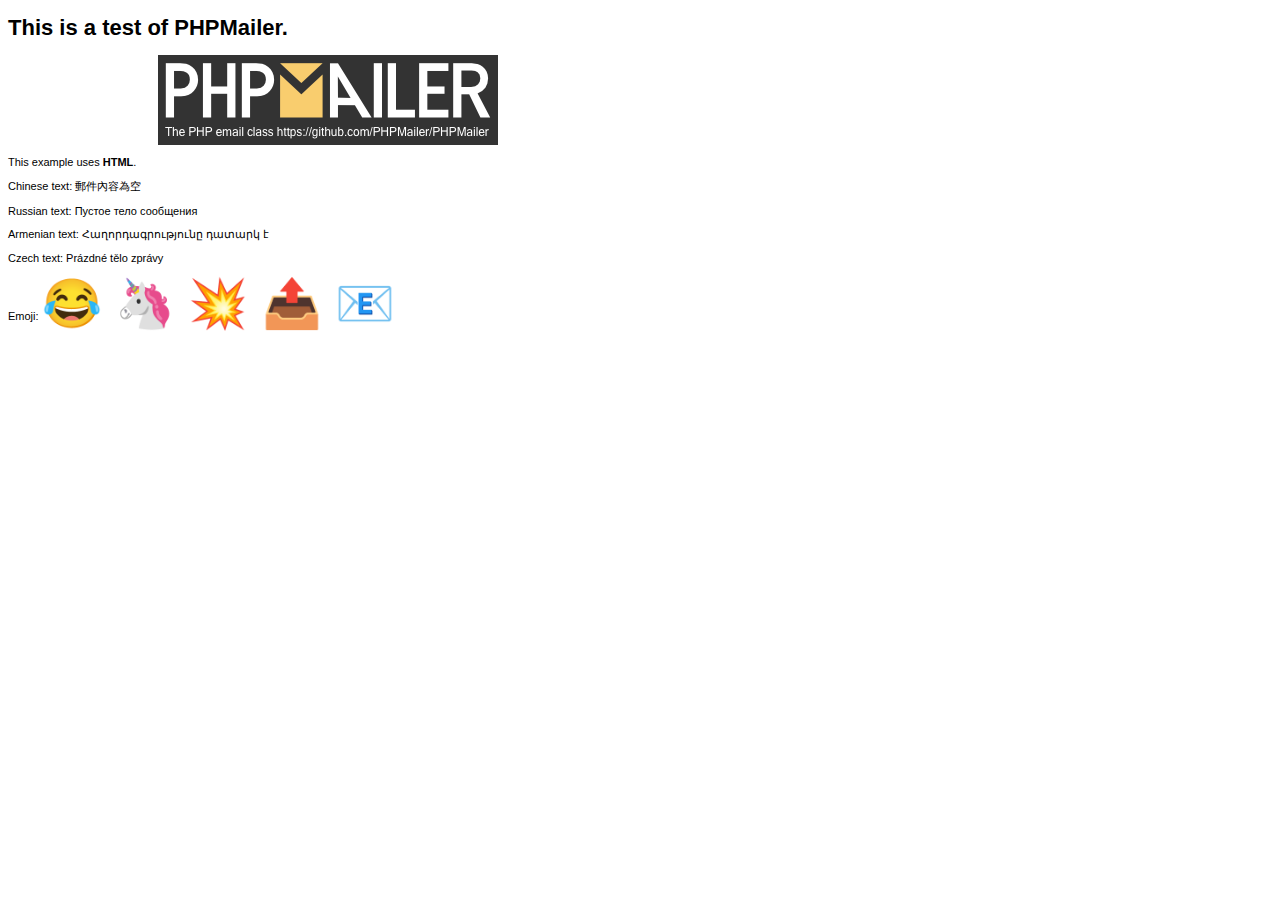
<file: cms/files/PHPMailer/examples/contentsutf8.html>
<!DOCTYPE HTML PUBLIC "-//W3C//DTD HTML 4.01 Transitional//EN" "http://www.w3.org/TR/html4/loose.dtd">
<html>
<head>
  <meta http-equiv="Content-Type" content="text/html; charset=utf-8">
  <title>PHPMailer Test</title>
</head>
<body>
<div style="width: 640px; font-family: Arial, Helvetica, sans-serif; font-size: 11px;">
  <h1>This is a test of PHPMailer.</h1>
  <div align="center">
    <a href="https://github.com/PHPMailer/PHPMailer/"><img src="images/phpmailer.png" height="90" width="340" alt="PHPMailer rocks"></a>
  </div>
  <p>This example uses <strong>HTML</strong>.</p>
  <p>Chinese text: 郵件內容為空</p>
  <p>Russian text: Пустое тело сообщения</p>
  <p>Armenian text: Հաղորդագրությունը դատարկ է</p>
  <p>Czech text: Prázdné tělo zprávy</p>
  <p>Emoji: <span style="font-size: 48px">😂 🦄 💥 📤 📧</span></p>
</div>
</body>
</html>
</file>
<file: icafe/style.css>
html, body {
	height: 100%;
	margin: 0px;
	padding: 0px;
	font:16px/18px Arial;
	color:#808285;
}

body {
	min-width: 1012px;
	min-height:1080px;
	background:url(images/bg.jpg) no-repeat left top;
	
}
form {
	padding: 0px;
	margin: 0px;
}
img {
	border: none;
}
p {
	padding:0;
	margin: 0;
}
h1{
	margin:0;
	padding:0 0 10px 0;
	color:#000;
	font:33px/40px Arial;
}
h2,h3,h4,h5{
	margin:0;
	padding:0 0 10px 0;
	color:#000;
}
h2{	font:30px/35px Arial;}
h3{	font:27px/30px Arial;}
h4,h5{font:24px/25px Arial;}

a{
	font:12px/18px Arial;
	color:#000;
	text-decoration:underline;
}
a:hover{
	text-decoration:none;
}
.bg1 {color:#ffc80b;}
.bg2 {color:#ed1c24;}
.bg3 {color:#f6861f;}
.bg4 {color:#ee3d97;}
.bg5 {color:#009a4e;}
.bg6 {color:#16bbab;}
.bg7 {color:#0077c1;}

#text p,
#page-text p{
	padding: 0 0 10px 0;
}
#text ul, #text ol, #page-text ol,
#page-text ul{
	margin:0;
	padding:5px 0 5px 15px;
}
#text ul li,
#page-text ul li{
	
}
#text img,
#page-text img{
	
}
#text table tr td{
	vertical-align:top;
}
#wrapper {
	width: 1002px;
	margin: 0 auto;
	min-height: 100%;
	height: auto !important;
	height: 100%;
	outline:0px solid red;
}

/* backgrounds */

.logo{
	margin:26px 33px;
	display:inline-block;
}

.int_but{
	float:right;
	margin:28px 39px;
}

.slider{
	margin:-10px -33px;
}

.banners{
	margin-top:5px;
}

.footer{
	width:994px;
	height: 345px;
	border:0px solid red;
	margin-left:3px;
}

.textbox1{
	font:24px Myriad Pro;
	color:#a2a2ae;
	margin:22px 23px;
}

.textbox2{
	float:right;
	font:24px Myriad Pro;
	color:#a2a2ae;
	margin:-22px 44px;
	text-transform: uppercase;
}

.arrow{
	width:1012px;
	height:3px;
	background:url(images/arrow.png) no-repeat left top;
	margin:34px -15px;
}

.fmtitle{
	font:25px Myriad Pro;
	color:white;
	padding-bottom:9px;
}

.inputbg{
	background:url(images/input_text.png) no-repeat left top;
	width:211px;
	height:25px;
	padding-bottom:13px;
	padding-right:12px;
}

.inputbg input{
	border:none;
	width: 200px;
	margin-left:5px;
	background-color:#242439;
	font:13px Myriad Pro;
	color:white;
}

.textarea1{
	background:url(images/textarea1.png) no-repeat left top;
	width:190px;
	height:104px;

}

.textarea1 textarea{
	border:none;
	width: 178px;
	height:94px;
	margin-left:5px;
	margin-top:-5px;
	background-color:#242439;
}

.copyright{
	font:14px Myriad Pro;
	color:white;
}
</file>
<file: js/pngfix/style.css>
* {
	padding: 0;
	margin: 0;
}

body {
	line-height: 1.3em;
	font-size: 100.1%;
	font-family : Verdana, Geneva, Tahoma, Helvetica, sans-serif;
	background: #e3e3e3;
	text-align: center;
	margin-bottom: 4.0em;
}

h1 {
	line-height: 2.0em;
	font-size: 1.8em;
	color: #9c0;
	margin-bottom: 1.0em;
}
h2 {
	line-height: 1.5em;
	font-size: 1.5em;
	color: #9c0;
	margin-bottom: 1.0em;
}
p {
	margin-bottom: 1.5em;
}

a img {border:0;}
a {
	text-decoration: underline;
	color: #0040B6;
}
a:link { color: #0040B6; }
a:visited { color: #0040B6; }
a:hover { color: #c00; text-decoration: none; }
a:active { color: #c00; }

.external {
	text-decoration:none;
	background:url('ext.gif') center right no-repeat;
	padding-right:10px;
}
.clear { clear:both; height:0px; font-size:0px; }
.jsource { padding: 5px 5px 5px 20px; background:url('js.gif') center left no-repeat; margin-left:30px;}

span.soon {margin-left:30px;color:#c00;font-weight:bold;}
a.soon, a:link.soon, a:visited.soon {text-decoration: line-through;color:#666;}

ul {
	margin: 20px 0;
}
li {
	margin-left: 40px;
}
fieldset {
	padding: 10px;
}
hr {
	color : #fff;
	height : 1px;
	padding : 0;
	border-color : #f6f6f6;
	border-width : 1px 0 0 0;
	border-style : solid;
	margin: 2.0em 0;
}

pre {
	font-size: 12px;
	line-height:1.4em;
	padding: 10px;
	background: #ffffee;
	border: solid 1px #ddd;
	margin: 0 0 20px 0;
	/* Wordwrap Hack */
	white-space: pre-wrap;		/* css-3 */
	white-space: -moz-pre-wrap !important;		/* Mozilla, since 1999 */
	white-space: -pre-wrap;		/* Opera 4-6 */
	white-space: -o-pre-wrap;	/* Opera 7 */
	word-wrap: break-word;		/* Internet Explorer 5.5+ */
}

#page {
	margin: 0 auto;
	width: 720px;
	font-size:0.8em;
	background: #fff url('bgw.gif') repeat-y top center;
	text-align: left;
}

.intro {
	border-top:solid 1px #e3e3e3;
	position:relative;
	background: url('bgi.gif') no-repeat top center;
	padding-bottom:20px;
	clear:both;
}
.intro h1 {
	margin: 65px 50px 40px 50px;
	padding-left: 10px;
	border-left: solid 5px #e3e3e3;
}
.intro h1 a:link, .intro h1 a:visited {
	display: block;
	color: #636363;
	text-decoration: none;
}
.intro h1 a:hover { color: #c00; }

.intro h2 {
	border: 0;
}
.introtext {
	display:block;
	width: 350px;
	margin-left:50px;
}
.sidebar {
	position: absolute;
	right:50px;
	top:190px;
	font-size: 0.9em;
	width: 210px;
	padding: 10px;
	border: solid 1px #CCE680;
	background: #E6F3BA;
}
.sidebar p {
	font-size: 0.9em;
	line-height: 1.2em;
}
.more {
	text-align: right;
	padding-right: 20px;
}

.content {
	padding: 0 40px 0 40px;
	margin: 30px 10px 0 10px;
	background: #fff url('bgc.gif') no-repeat top center;
	overflow: hidden;
}
.content h2 {
	border-bottom: solid 5px #f6f6f6;
}

.examples, .examples2 {
	border: solid 1px #e3e3e3;
	background: #f6f6f6;
	padding: 20px;
	margin: 0 50px 0 50px;
	overflow: hidden;
}
.examples hr, .examples2 hr {
	color : #fff;
	height : 1px;
	padding : 0;
	border-color : #fff;
	border-width : 1px 0 0 0;
	border-style : solid;
	margin: 2.0em 0;
}

.footer {
	color: #636363;
	font-size: 0.7em;
	width: 720px;
	height: 130px;
	text-align: center;
	margin: 0 auto;
	background: #fff url('bgf.gif') repeat-x bottom center;
}
.footer p {
	padding-top:50px;
}
.top {
	text-decoration: none;
	float: right;
	margin: -40px 50px 0 0;
}

.download {
	display: block;
	width: 170px;
	height:31px;
	margin: 0 auto;
}
.download a {
	display: block;
	width: 170px;
	height: 31px;
	background: url('download.gif') top left no-repeat;
	line-height:93px;
	overflow: hidden;
}
.download a:hover {
	background: url('download.gif') no-repeat -170px 0px;
}

.toocool {
	position:absolute;
	top:13px;
	margin:0 auto;
	margin-left:-310px;
}
.toocool h1 {
	background:#99cc00;
	color:#fff;
	padding: 0 10px;
	border-left: solid 5px #e3e3e3;
}

table, td, th {
	font-size: 1.0em;
}
table {
	border-collapse:collapse;
	border-spacing:0;
	margin:0 20px;
}
th {
	font-weight:bold;
}
th, td {
	padding: 0.3em;
	border:1px solid #ccc;
	vertical-align:top;
	text-align:left;
}

.light {
	color: #636363;
	font-size: 0.8em;
	line-height: 1.2em;
}
</file>
<file: cms/files/appends/ckfinder/core/css/ckfinder.css>
/*
 * CKFinder
 * ========
 * http://ckfinder.com
 * Copyright (C) 2007-2010, CKSource - Frederico Knabben. All rights reserved.
 *
 * The software, this file and its contents are subject to the CKFinder
 * License. Please read the license.txt file before using, installing, copying,
 * modifying or distribute this file or part of its contents. The contents of
 * this file is part of the Source Code of CKFinder.
 */

div.FCKThumb
{
	clear: none;
	padding: 5px;
	margin: 5px;
	float: left;
	border: #d3d3d3 1px solid;
	background-color: #ffffff;
	cursor: default;
}

div.FCKThumb table img {
	display: block;
}

tr.FCKThumb
{
	border: #d3d3d3 1px solid;
	cursor: pointer;
	cursor: default;
}

tr.FCKThumb td
{
	padding: 2px;
}

.FCKSelectedBox
{
	border: #0000ff 1px solid !important;
	background-color: #99ccff !important;
}

.FCKFileName, .FCKFileDate, .FCKFileSize
{
	margin-top: 3px;
	overflow: hidden;
	text-overflow: ellipsis;
	white-space: nowrap;
}

div.FCKFileName, div.FCKFileDate, div.FCKFileSize
{
	width: 100px;
	text-align: center;
}

td.FCKFileName, td.FCKFileDate
{
	text-align: left;
}

td.FCKFileSize
{
	text-align: right;
}

.FCKHideFileName .FCKFileName
{
	display: none;
}

.FCKHideFileDate .FCKFileDate
{
	display: none;
}

.FCKHideFileSize .FCKFileSize
{
	display: none;
}

.FCKThumbTools
{
	padding: 2px;
	z-index: 1;
	position: absolute;
}

.FCKBottomSpace
{
	clear: both;
	float: none;
	height: 25px;
}

.FCKSelected, .FCKSelected A, .FCKSelected A:hover
{
	background-color: #0A246A;
	color: #ffffff !important;
}

.FCKFolderLoading
{
	padding: 2px;
	padding-left: 5px;
	color: #a9a9a9;
}

.FCKChildFolders
{
	/*	padding-left: 18px;*/
}

.FCKFolder
{
	white-space: nowrap;
	padding-top: 1px;
	padding-bottom: 1px;
	padding-right: 5px;
}

.FCKFolderClosed .FCKChildFolders
{
	display: none;
}

.FCKFolderOpened .FCKChildFolders
{
	display: block;
}

.FCKFolder .Label
{
	padding-left: 2px;
	height: 16px;
	vertical-align: middle;
	cursor: pointer;
	cursor: hand;
}

.FCKFolderOver .Label
{
	color: #0000ff;
	text-decoration: underline;
}

.FCKFolder .Icon
{
	background-position: center center;
	background-image: url(../images/ckffolder.gif);
	cursor: pointer;
	cursor: hand;
}

.FCKFolder .PlusMinus
{
	background-position: center center;
	background-image: url(../images/ckfplus.gif);
}

.FCKFolderSelected
{
	border-style: none;
	cursor: inherit;
}

.FCKFolderSelected .Icon
{
	background-image: url(../images/ckffolderopened.gif);
}

.FCKFolderOpened .PlusMinus
{
	background-image: url(../images/ckfminus.gif);
}

.FCKFolderNoPlusMinus .PlusMinus
{
	background-image: url(../images/spacer.gif);
}

.FCKLabel A
{
	color: #000000;
	text-decoration: none;
}

.FCKLabel A:hover
{
	color: #0000ff;
	text-decoration: underline;
}

.FCKPlus .FCKPlusMinus
{
	background-image: url(../images/ckfplus.gif);
	background-repeat: no-repeat;
}

.FCKMinus .FCKPlusMinus
{
	background-image: url(../images/ckfminus.gif);
	background-repeat: no-repeat;
}

.CKFStatusBar
{
	padding: 2px;
	padding-left: 5px;
	padding-right: 5px;
}

.FoldersPane
{
	padding: 0px;
	padding-top: 5px;
	padding-bottom: 5px;
	margin: 0px;
}

.FoldersPane .PopupSelectionBox
{
	border-style: none !important;
}

#xCover
{
	position: absolute; 
	top: 0px; 
	left: 0px; 
	width: 100%; 
	height: 100%; 
	filter: alpha(opacity=50); /* IE */
	opacity: 0.50; /* Safari, Opera and Mozilla */
}

#xDialog
{
	position: absolute; 
	top: 80px; 
	left: 120px; 
	text-align:center;
	padding:5px;
	overflow: auto;	/* FF bug : cursor disappears */
}

.DialogInner
{
	padding-top:25px;
	padding-bottom:30px;
	padding-left:50px;
	padding-right:50px;
}

#xDialogField
{
	margin-top:5px;
}

#xDialogButtons
{
	margin-top:15px;
}


.progressBar 
{
	margin-top:0.2em;
	height: 0.8em;
	background: blue;
	-moz-border-radius: 5px;
	-webkit-border-radius: 5px;
	border-radius: 5px;
}

.speed 
{
	width: 5em;
	text-align: right;
	padding-right:0.4em;
	display:inline-block;
	white-space: pre;
}
.uploadinfo 
{
	width: 8em;
	text-align: right;
	padding-right:0.4em;
	display:inline-block;
	white-space: pre;
}
.progressBarContainer 
{
	width: 200px;
	display:inline-block;
}
</file>
